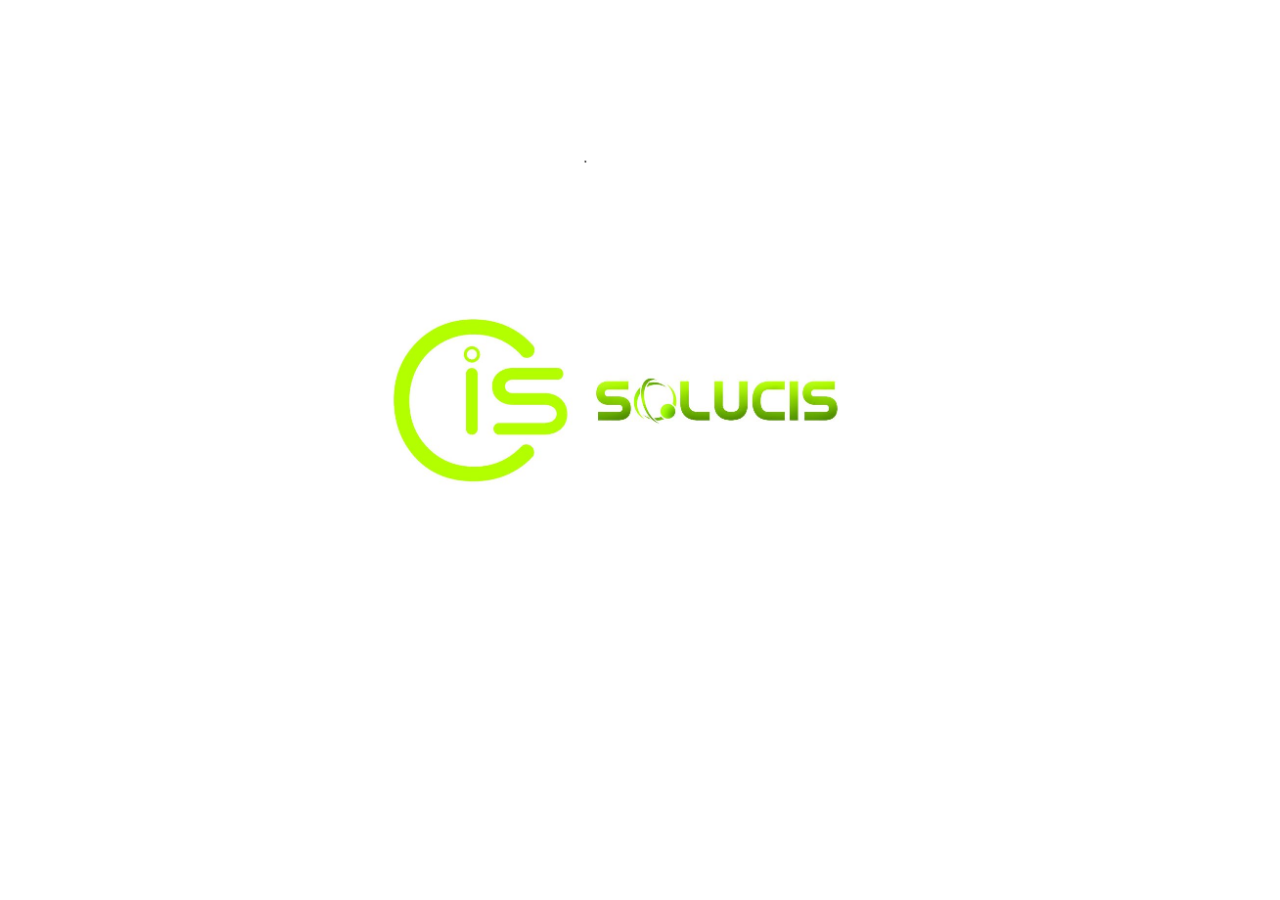
<file: example/index.html>
<!DOCTYPE html>
<html>
    <head>
        <meta charset="utf-8" />
        <meta name="format-detection" content="telephone=no" />
        <link rel="stylesheet" type="text/css" href="css/index.css" />
        <!--<script type="text/javascript" src="cordova.js"></script>-->
        <script type="text/javascript" src="js/index.js"></script>
		<link rel="stylesheet" href="resources/css/app.css" type="text/css" />
		<script id="microloader" type="text/javascript" src="touch/microloader/development.js"></script>
		<script type="text/javascript" src="http://maps.google.com/maps/api/js?sensor=true"></script>
		<script src="lib/pdf.js/pdf.js"></script>
		<script src="lib/pdf.js/compatibility.js"></script>
		<title>CMS</title>
    </head>
    <body id="rwf-body">
        <div id="fb-root" style="display: none"></div>
        <div id="splashLoader" style="background-color:white">
            <div id="loading">
                <!--<span class="loadTxt">Loading</span>-->
                <div class="x-loading-spinner"><span class="x-loading-top"></span><span class="x-loading-right"></span><span class="x-loading-bottom"></span><span class="x-loading-left"></span></div>
            </div>
        </div>
    </body>
</html>
</file>
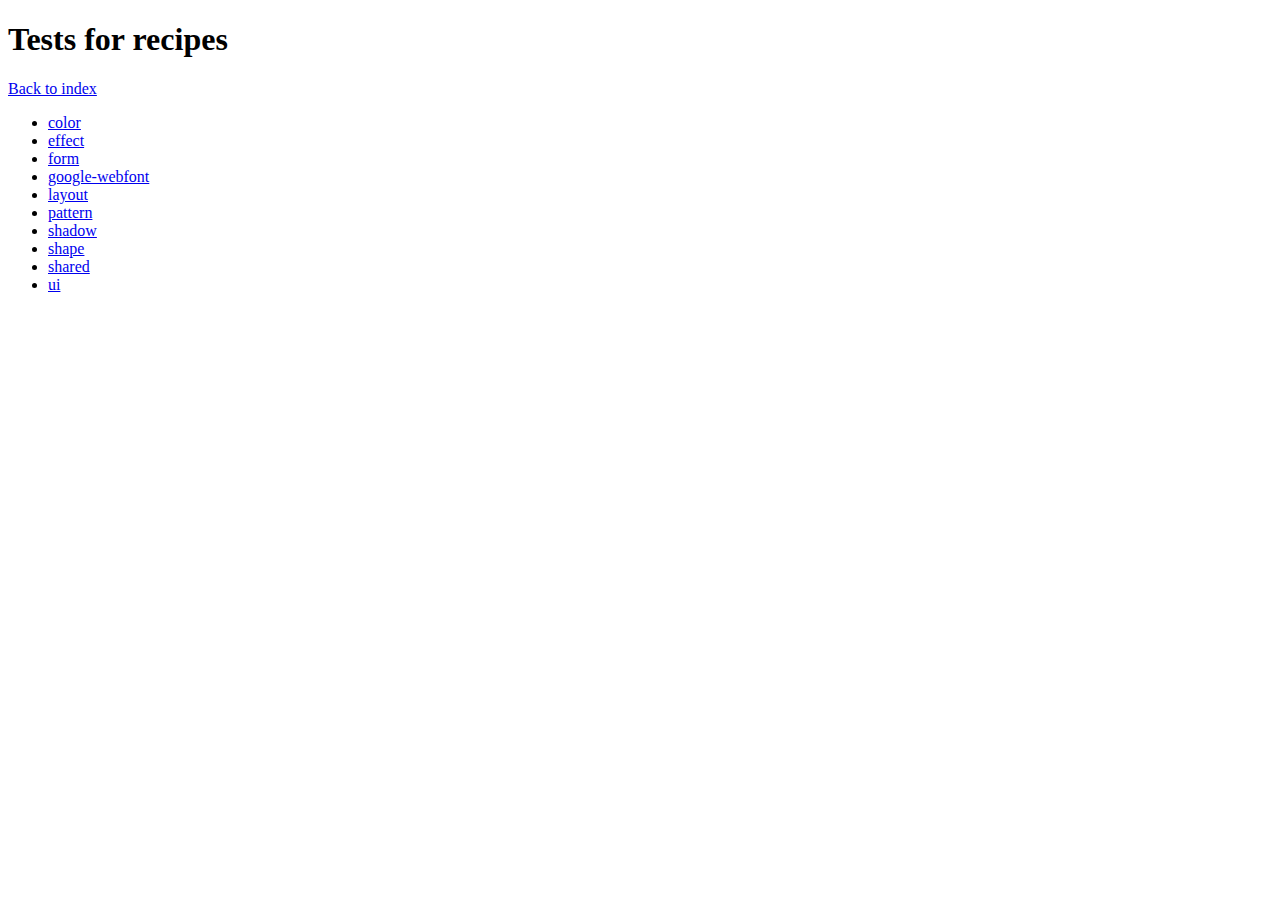
<file: example/touch/resources/themes/vendor/compass-recipes/tests/recipes/index.html>
<!doctype html>
<h1>Tests for recipes</h1>

<a href="../">Back to index</a>

<ul>
    <li><a href="color">color</a></li>
    <li><a href="effect">effect</a></li>
    <li><a href="form">form</a></li>
    <li><a href="google-webfont">google-webfont</a></li>
    <li><a href="layout">layout</a></li>
    <li><a href="pattern">pattern</a></li>
    <li><a href="shadow">shadow</a></li>
    <li><a href="shape">shape</a></li>
    <li><a href="shared">shared</a></li>
    <li><a href="ui">ui</a></li>
</ul>
</file>
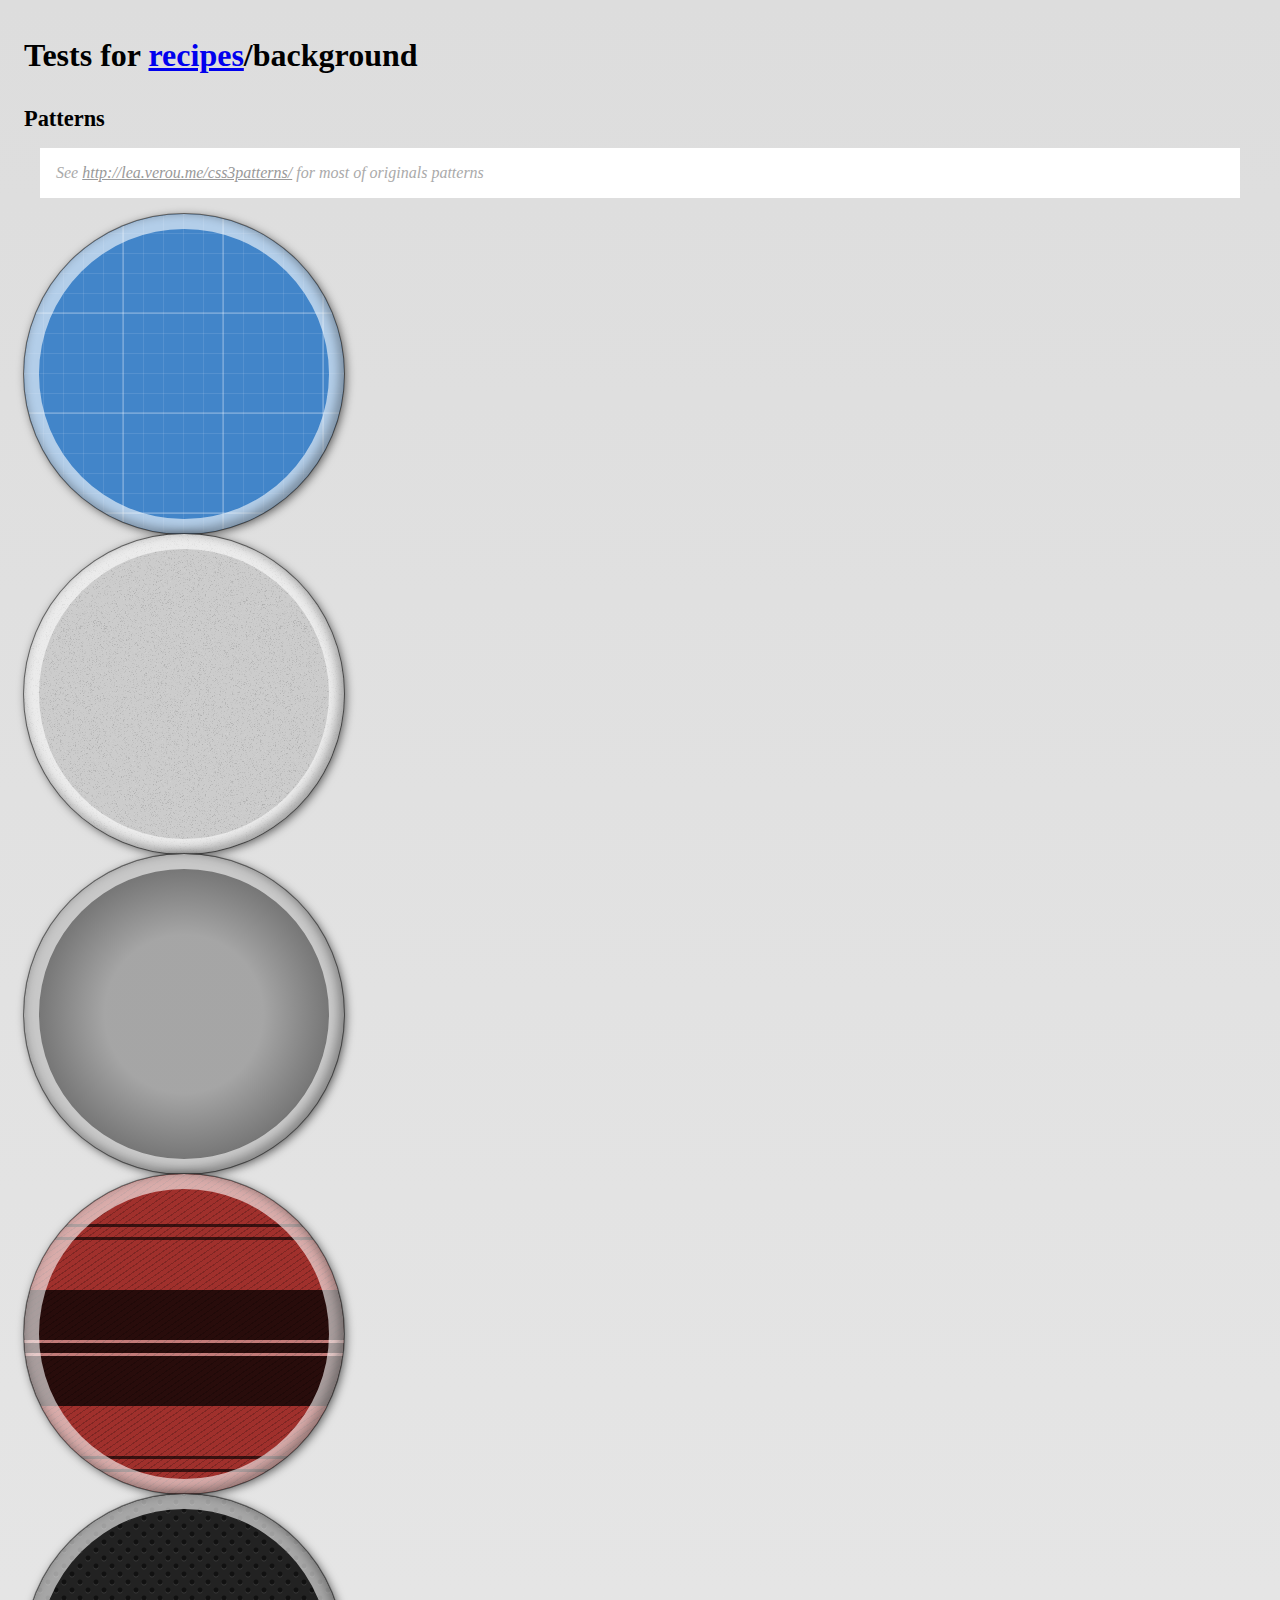
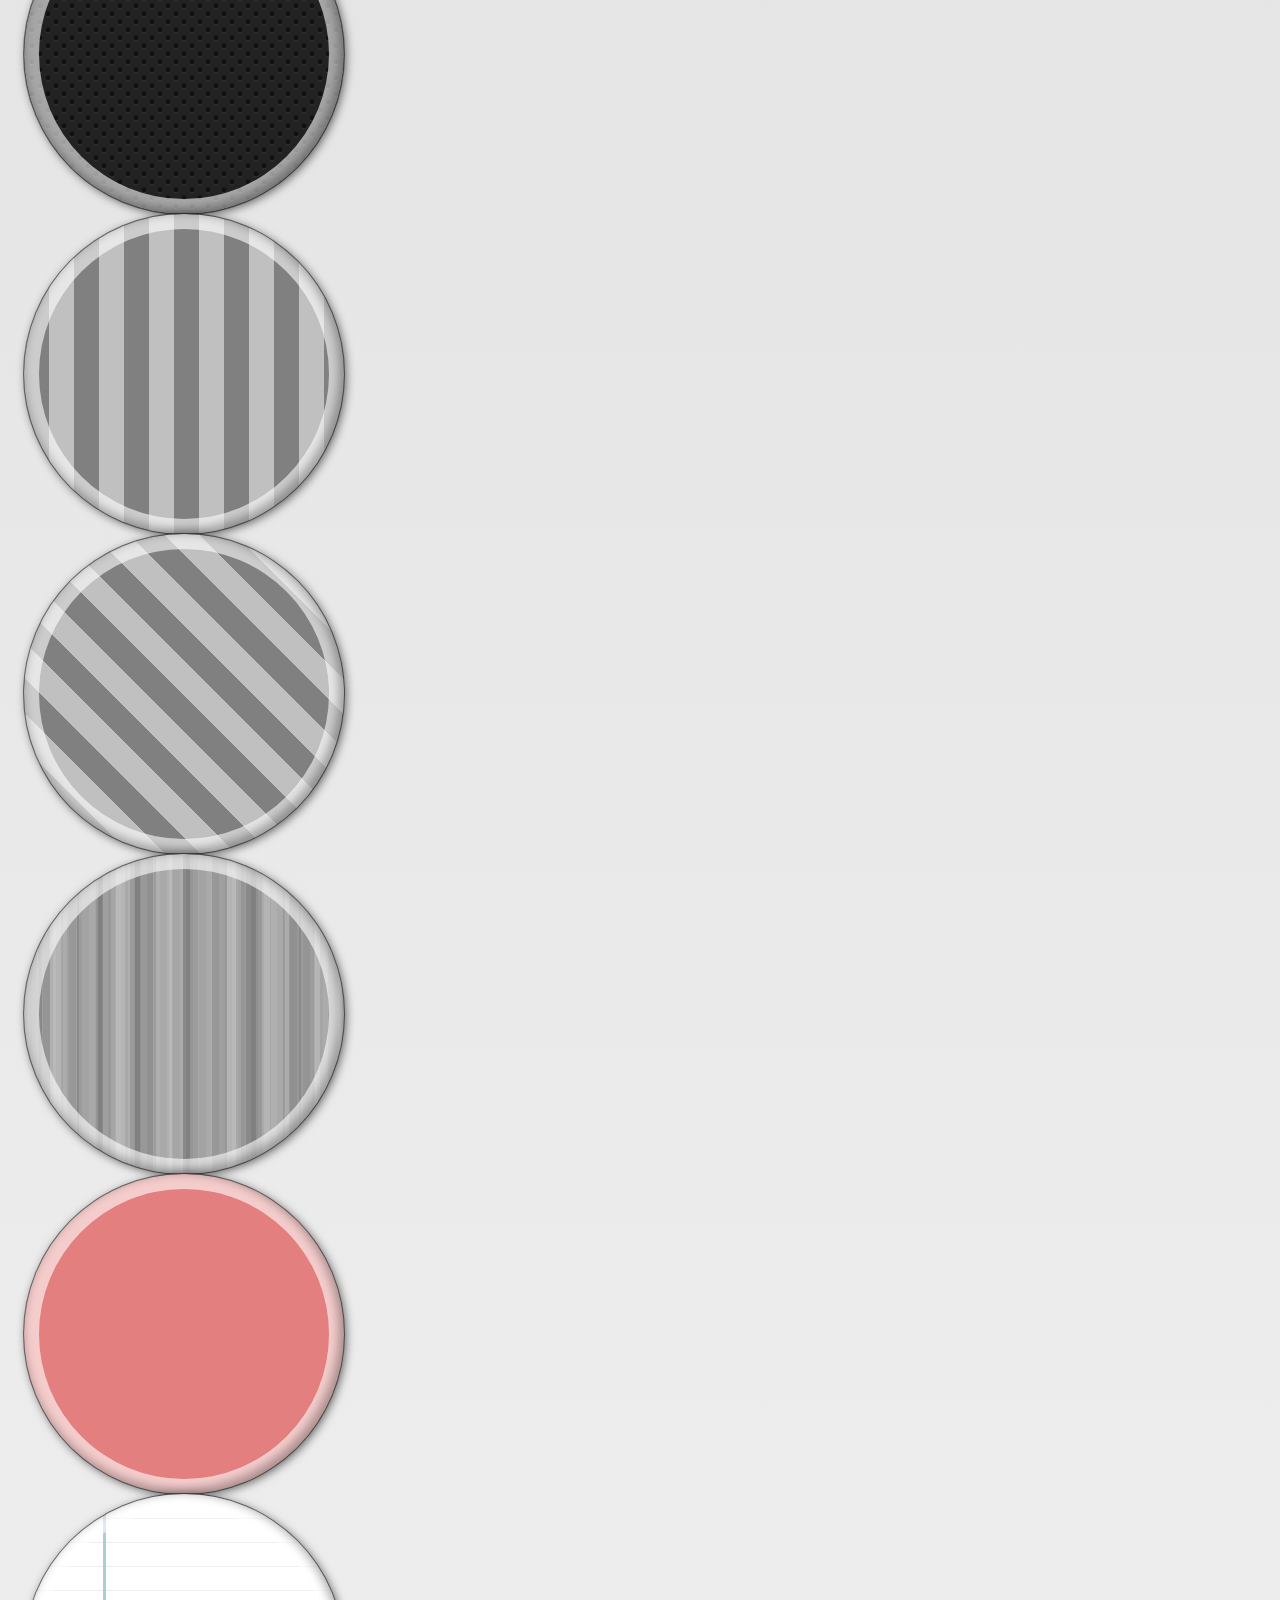
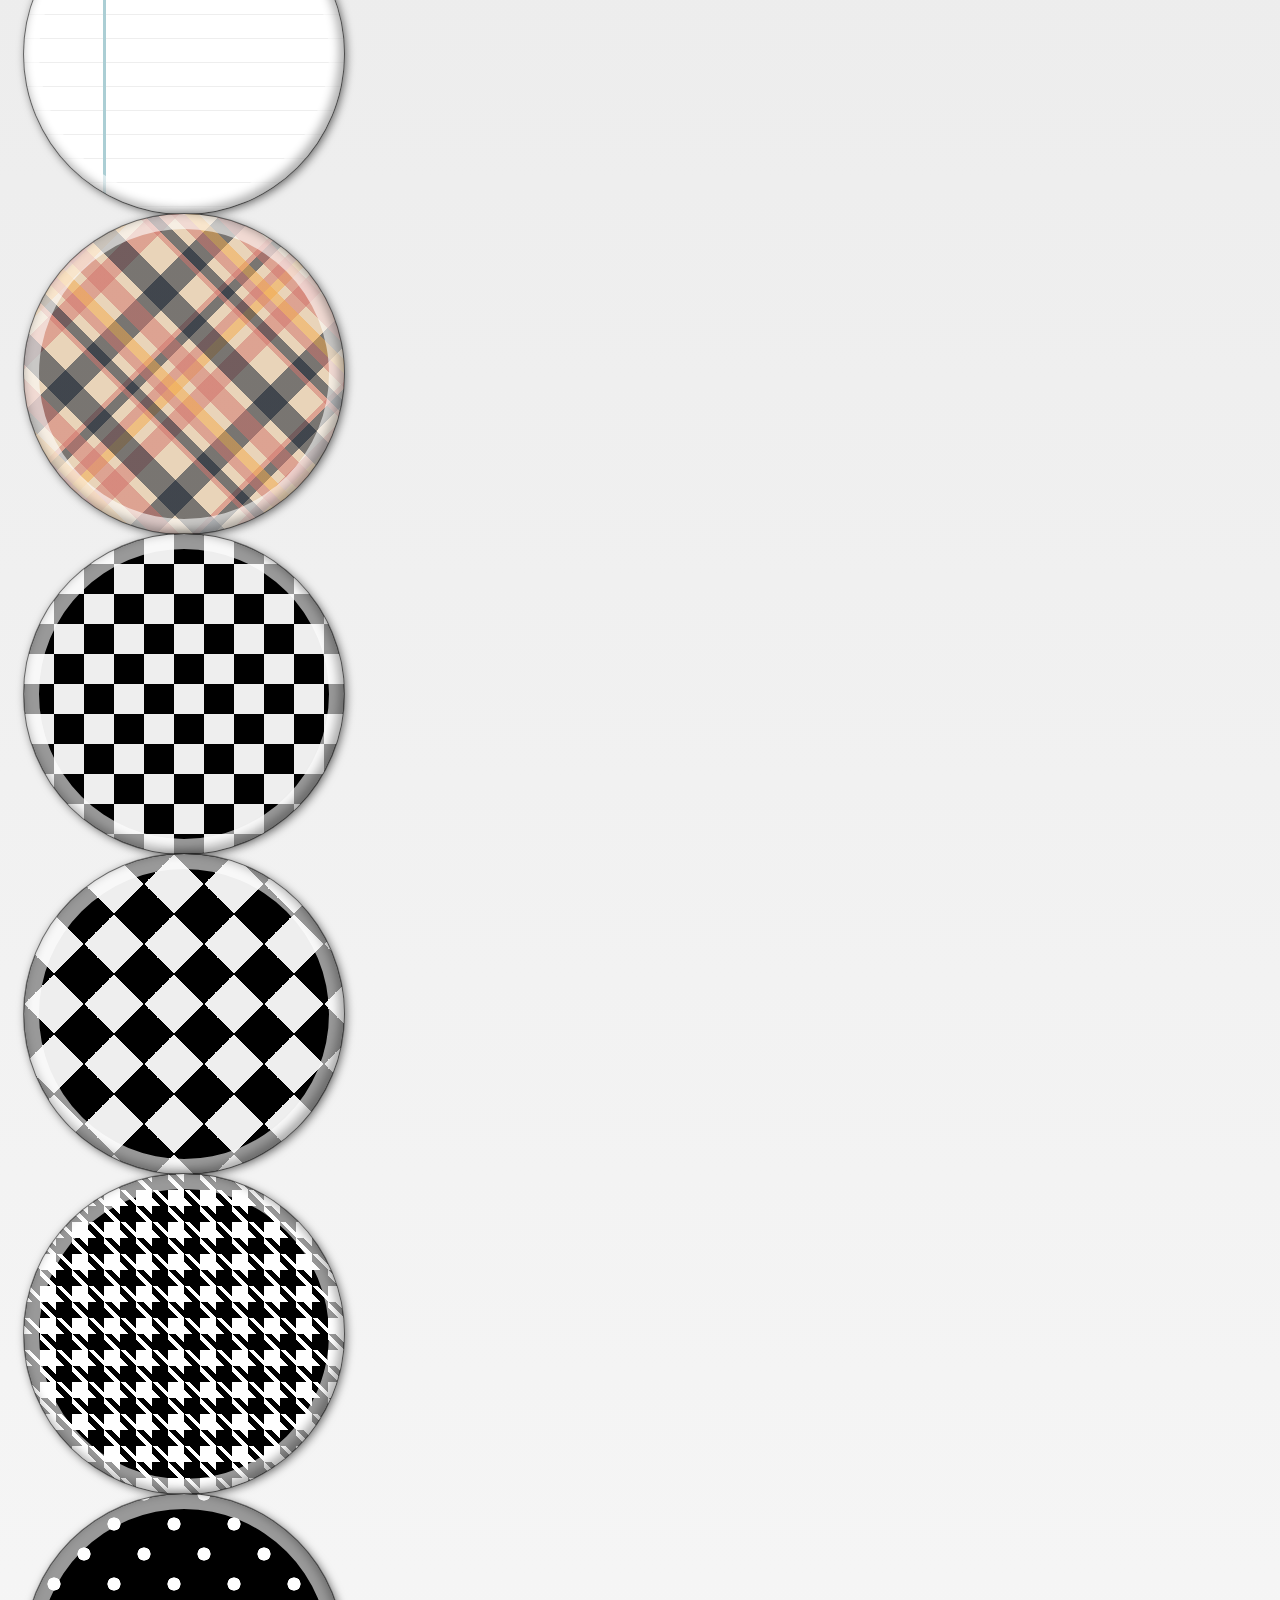
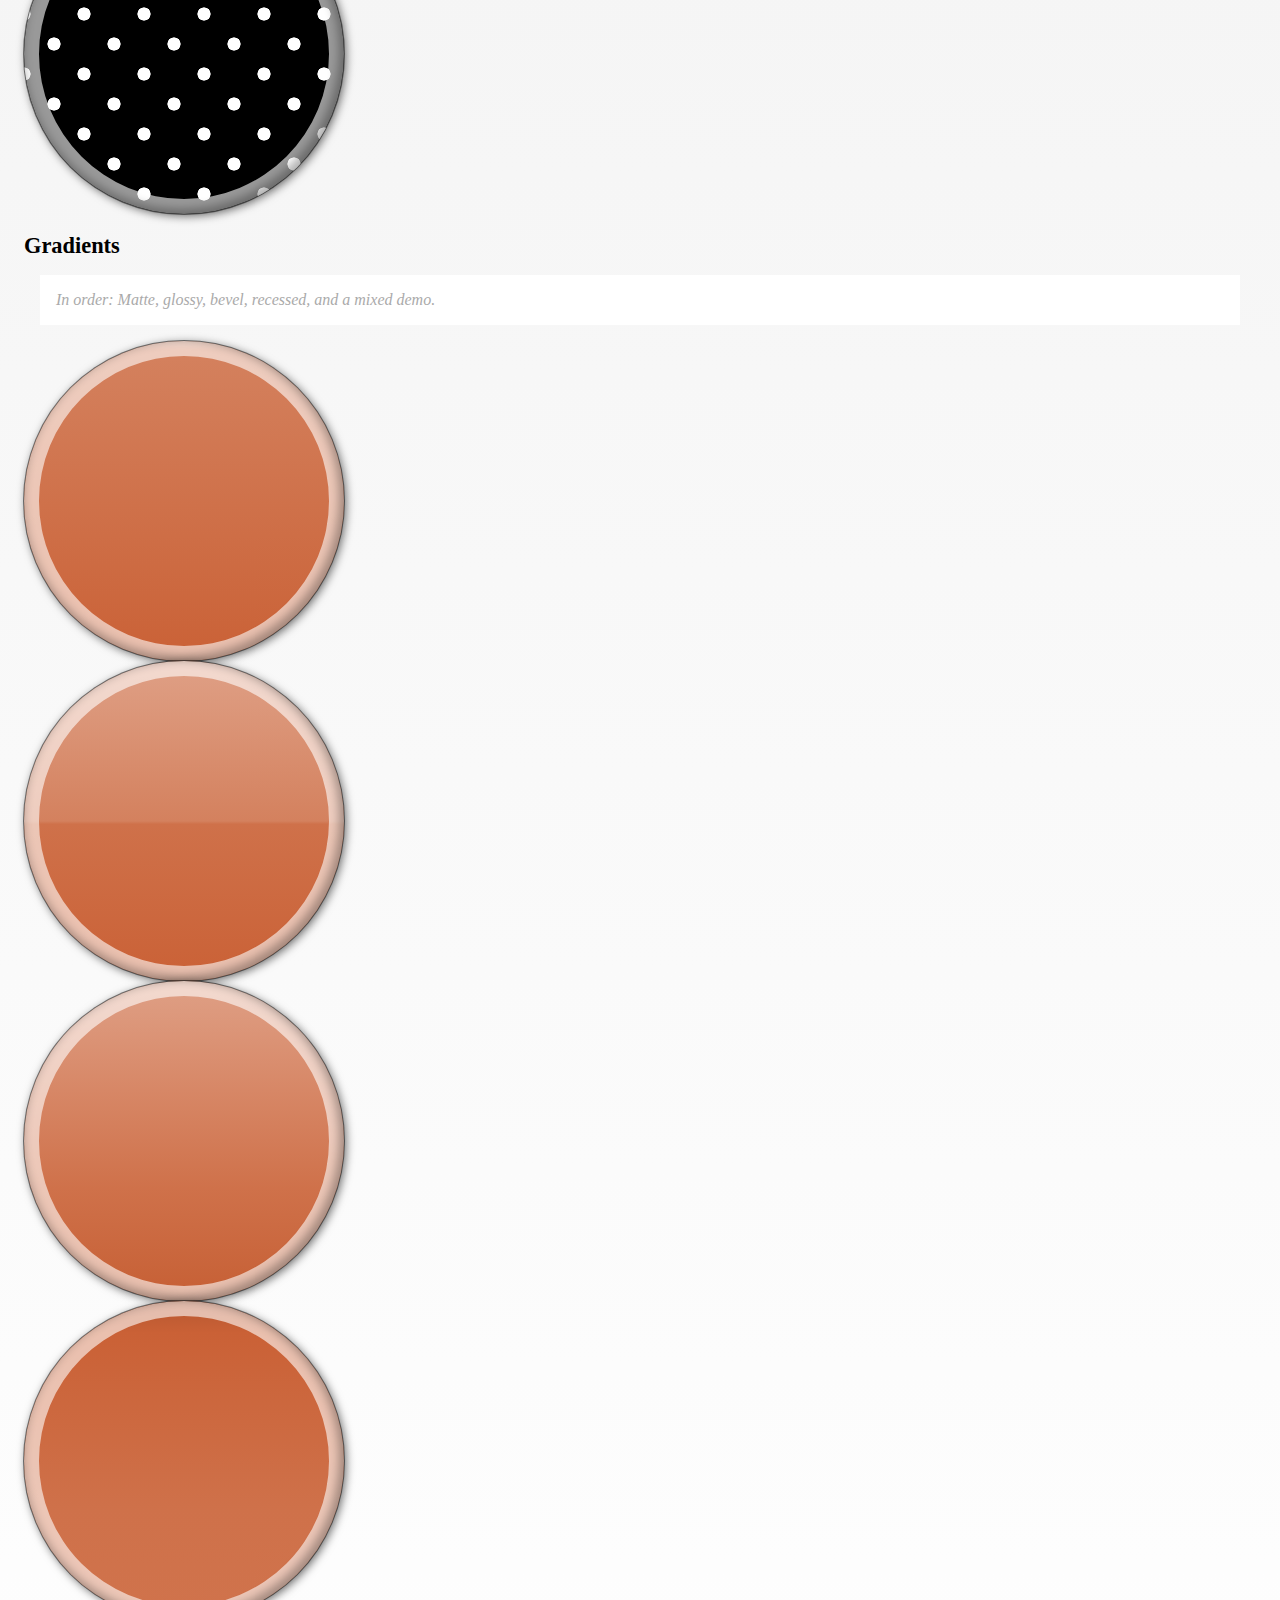
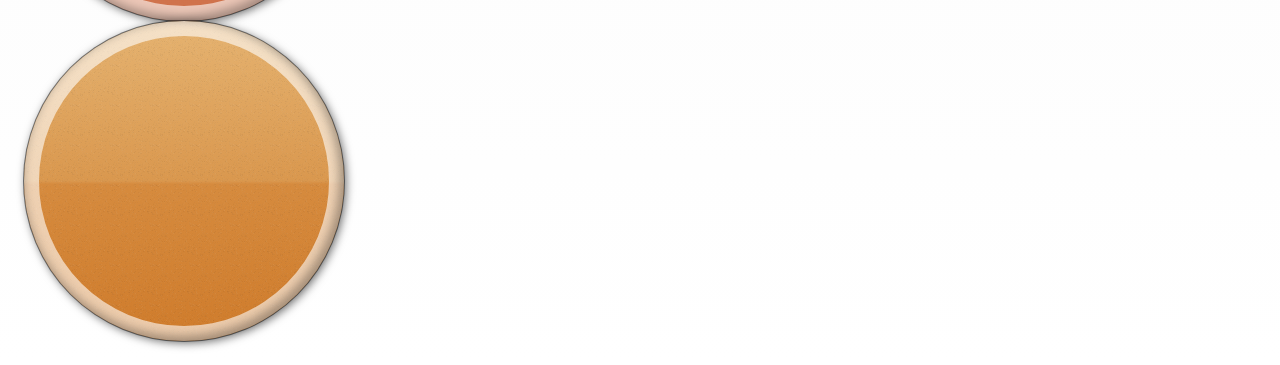
<file: example/touch/resources/themes/vendor/compass-recipes/tests/recipes/background/index.html>
<!doctype html>
<link rel="stylesheet" href="s.css" />
<h1>Tests for <a href="../">recipes</a>/background</h1>

<h2>Patterns</h2>

<p class="doc">
    See <a href="http://lea.verou.me/css3patterns/">http://lea.verou.me/css3patterns/</a> for most of originals patterns
</p>

<div class="background-blueprint-grid"></div>

<div class="background-noise"></div>

<div class="background-radial-overlay"></div>

<div class="background-tartan"></div>

<div class="background-carbon-fiber"></div>

<div class="background-horizontal-stripes"></div>

<div class="background-diagonal-stripes"></div>

<div class="background-stripes-cicada"></div>

<div class="background-tablecloth"></div>

<div class="background-lined-paper"></div>

<div class="background-madras"></div>

<div class="background-checkerboard"></div>

<div class="background-checkerboard-diagonal"></div>

<div class="background-houndstooth"></div>

<div class="background-polka-dot"></div>

<h2>Gradients</h2>

<p class="doc">
    In order: Matte, glossy, bevel, recessed, and a mixed demo.
</p>

<div class="background-matte"></div>

<div class="background-glossy"></div>

<div class="background-bevel"></div>

<div class="background-recessed"></div>

<div class="background-mixed"></div>
</file>
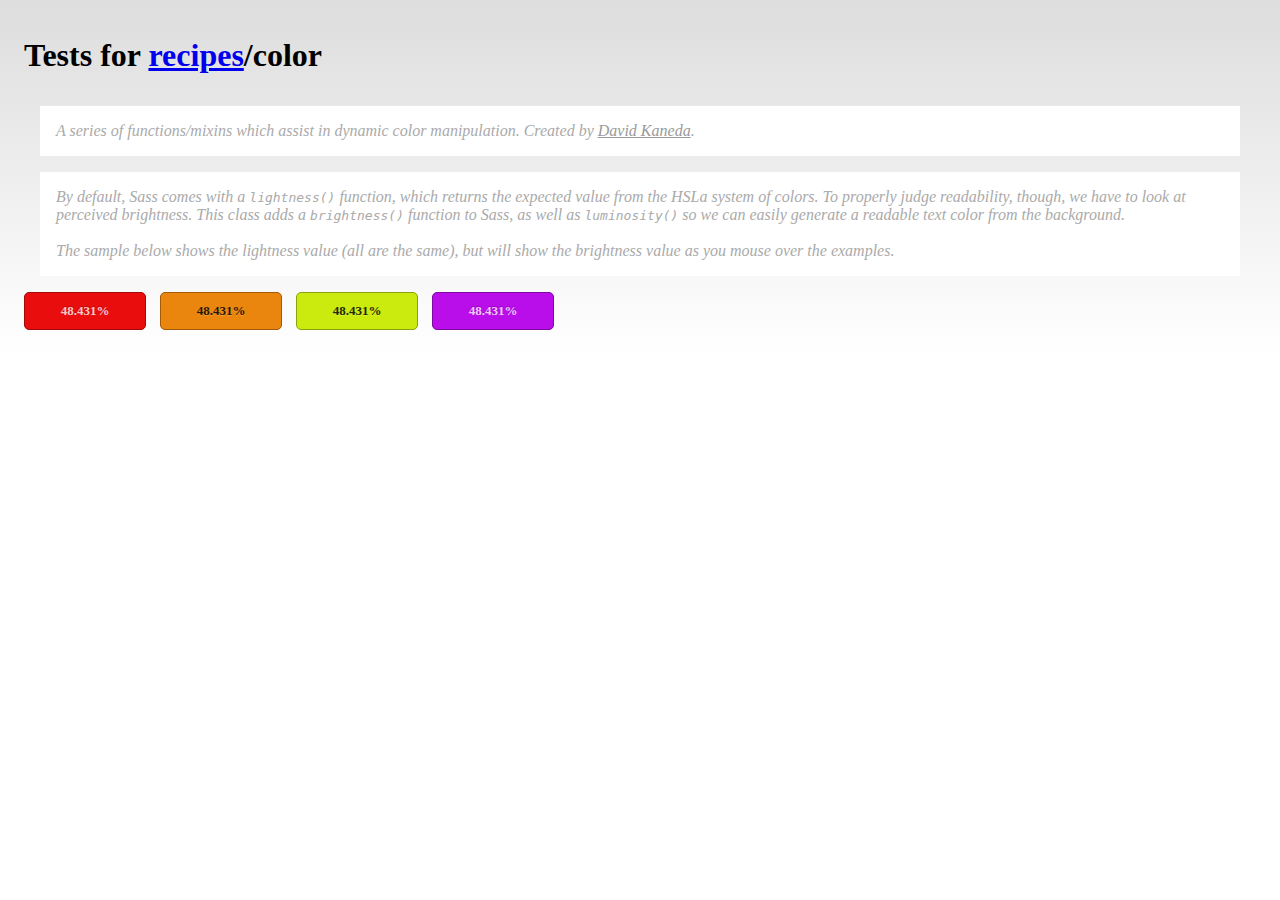
<file: example/touch/resources/themes/vendor/compass-recipes/tests/recipes/color/index.html>
<!doctype html>
<link rel="stylesheet" href="s.css" />
<h1>Tests for <a href="../">recipes</a>/color</h1>

<p class="doc">
    A series of functions/mixins which assist in dynamic color manipulation.
    Created by <a href="http://www.davidkaneda.com">David Kaneda</a>.
</p>

<p class="doc">
    By default, Sass comes with a <code>lightness()</code> function, which returns the expected value from the HSLa system of colors. To properly judge readability, though, we have to look at perceived brightness. This class adds a <code>brightness()</code> function to Sass, as well as <code>luminosity()</code> so we can easily generate a readable text color from the background.<br><br>

    The sample below shows the lightness value (all are the same), but will show the brightness value as you mouse over the examples.
</p>

<div class="swatch1"></div>

<div class="swatch2"></div>

<div class="swatch3"></div>

<div class="swatch4"></div>

<div class="swatch5"></div>
</file>
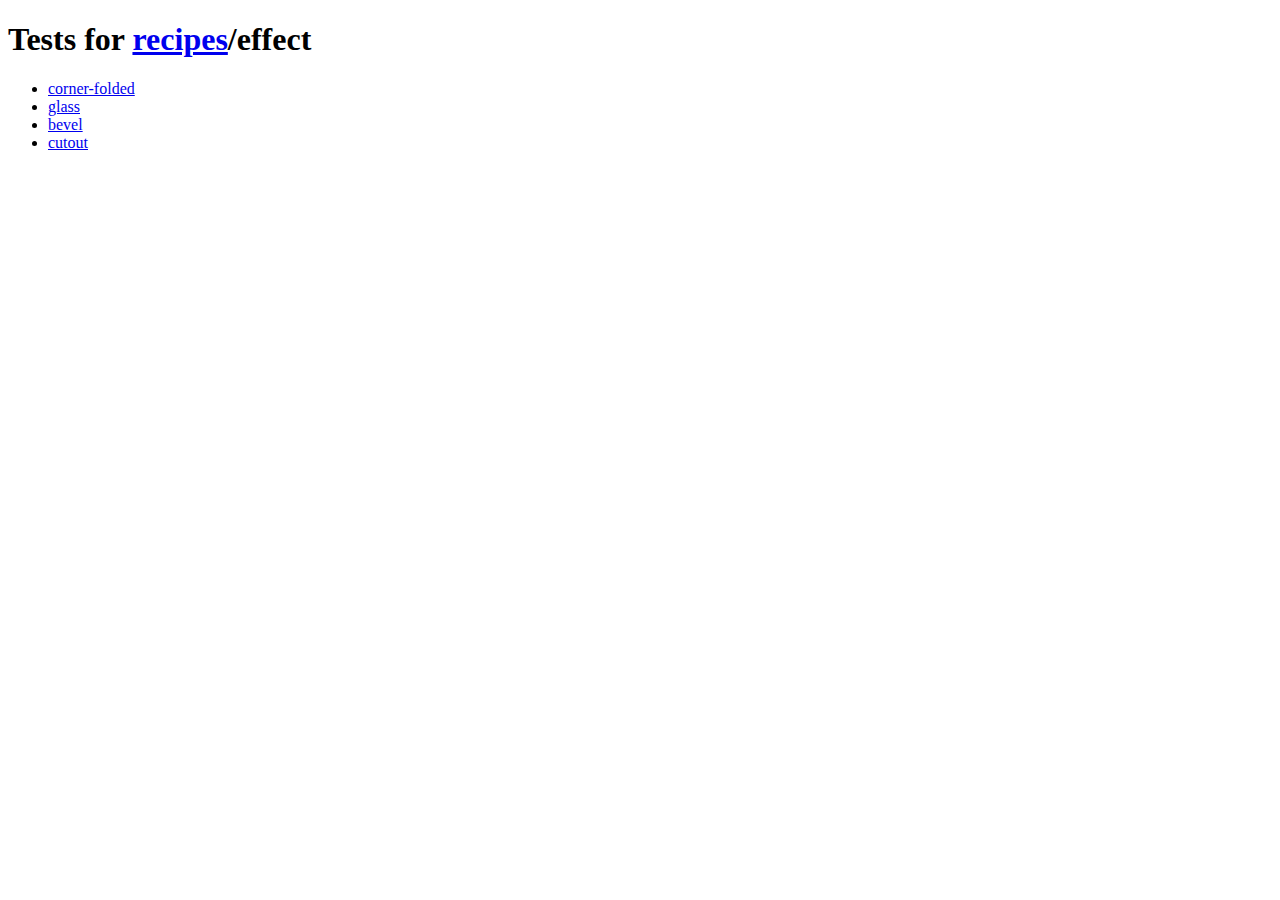
<file: example/touch/resources/themes/vendor/compass-recipes/tests/recipes/effect/index.html>
<!doctype html>
<h1>Tests for <a href="../">recipes</a>/effect</h1>

<ul>
    <li><a href="corner-folded">corner-folded</a></li>
    <li><a href="glass">glass</a></li>
    <li><a href="bevel">bevel</a></li>
    <li><a href="cutout">cutout</a></li>

</ul>
</file>
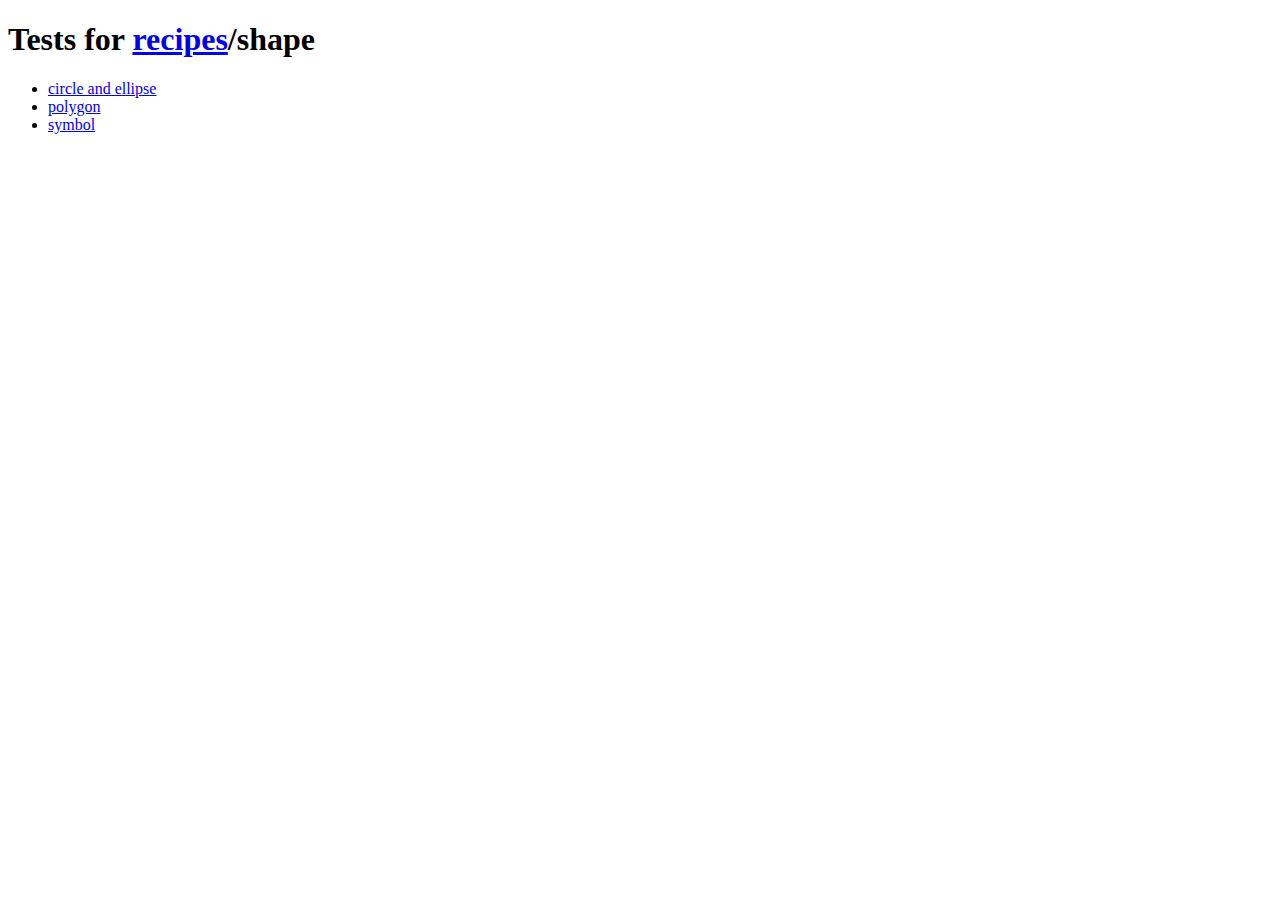
<file: example/touch/resources/themes/vendor/compass-recipes/tests/recipes/shape/index.html>
<!doctype html>
<h1>Tests for <a href="../">recipes</a>/shape</h1>

<ul>
    <li><a href="ellipse">circle and ellipse</a></li>
    <li><a href="polygon">polygon</a></li>
    <li><a href="symbol">symbol</a></li>
</ul>
</file>
<file: example/resources/css/app.css>
body,div,dl,dt,dd,ul,ol,li,h1,h2,h3,h4,h5,h6,pre,code,form,fieldset,legend,input,textarea,p,blockquote,th,td{margin:0;padding:0}table{border-collapse:collapse;border-spacing:0}fieldset,img{border:0}address,caption,cite,code,dfn,em,strong,th,var{font-style:normal;font-weight:normal}li{list-style:none}caption,th{text-align:left}h1,h2,h3,h4,h5,h6{font-size:100%;font-weight:normal}q:before,q:after{content:""}abbr,acronym{border:0;font-variant:normal}sup{vertical-align:text-top}sub{vertical-align:text-bottom}input,textarea,select{font-family:inherit;font-size:inherit;font-weight:inherit}*:focus{outline:none}html,body{font-family:Helvetica,sans-serif;font-weight:normal;position:relative;-webkit-text-size-adjust:none}body.x-desktop{overflow:hidden}*,*:after,*:before{-webkit-box-sizing:border-box;box-sizing:border-box;-webkit-tap-highlight-color:rgba(0,0,0,0);-webkit-user-select:none;-webkit-touch-callout:none;-webkit-user-drag:none}.x-ios.x-tablet .x-landscape *{-webkit-text-stroke:1px transparent}body{font-size:104%}body.x-android.x-phone{font-size:116%}body.x-android.x-phone.x-silk{font-size:130%}body.x-ios.x-phone{font-size:114%}body.x-desktop{font-size:114%}input,textarea{-webkit-user-select:text}.x-hidden-visibility{visibility:hidden !important}.x-hidden-display,.x-field-hidden{display:none !important}.x-hidden-offsets{position:absolute !important;left:-10000em;top:-10000em;visibility:hidden}.x-fullscreen{position:absolute !important}.x-desktop .x-body-stretcher{margin-bottom:0px}.x-mask{position:absolute;top:0;left:0;bottom:0;right:0;height:100%;z-index:10;display:-webkit-box;display:box;-webkit-box-align:center;box-align:center;-webkit-box-pack:center;box-pack:center;background:rgba(0,0,0,0.3) center center no-repeat}.x-mask.x-mask-gray{background-color:rgba(0,0,0,0.5)}.x-mask.x-mask-transparent{background-color:transparent}.x-mask .x-mask-inner{position:relative;background:rgba(0,0,0,0.25);color:#fff;text-align:center;padding:.4em;font-size:.95em;font-weight:bold;-webkit-border-radius:0.5em;border-radius:0.5em}.x-mask .x-loading-spinner-outer{display:-webkit-box;display:box;-webkit-box-orient:vertical;box-orient:vertical;-webkit-box-align:center;box-align:center;-webkit-box-pack:center;box-pack:center;width:100%;min-width:8.5em;height:8.5em}.x-mask.x-indicator-hidden .x-mask-inner{padding-bottom:0 !important}.x-mask.x-indicator-hidden .x-loading-spinner-outer{display:none}.x-mask.x-indicator-hidden .x-mask-message{position:relative;bottom:.25em}.x-mask .x-mask-message{position:absolute;bottom:1.7em;text-shadow:rgba(0,0,0,0.5) 0 -0.08em 0;-webkit-box-flex:0 !important;max-width:13em;min-width:8.5em}.x-mask.x-has-message .x-mask-inner{padding-bottom:2em}.x-mask.x-has-message .x-loading-spinner-outer{height:7.5em}.x-draggable{z-index:1}.x-dragging{opacity:0.7}.x-panel-list{background-color:#ece5e5}.x-html{-webkit-user-select:auto;-webkit-touch-callout:inherit;line-height:1.5;color:#333;font-size:.8em;padding:1.2em}.x-html body{line-height:1.5;font-family:"Helvetica Neue",Arial,Helvetica,sans-serif;color:#333;font-size:75%}.x-html h1,.x-html h2,.x-html h3,.x-html h4,.x-html h5,.x-html h6{font-weight:normal;color:#222}.x-html h1 img,.x-html h2 img,.x-html h3 img,.x-html h4 img,.x-html h5 img,.x-html h6 img{margin:0}.x-html h1{font-size:3em;line-height:1;margin-bottom:0.50em}.x-html h2{font-size:2em;margin-bottom:0.75em}.x-html h3{font-size:1.5em;line-height:1;margin-bottom:1.00em}.x-html h4{font-size:1.2em;line-height:1.25;margin-bottom:1.25em}.x-html h5{font-size:1em;font-weight:bold;margin-bottom:1.50em}.x-html h6{font-size:1em;font-weight:bold}.x-html p{margin:0 0 1.5em}.x-html p .left{display:inline;float:left;margin:1.5em 1.5em 1.5em 0;padding:0}.x-html p .right{display:inline;float:right;margin:1.5em 0 1.5em 1.5em;padding:0}.x-html a{text-decoration:underline;color:#06c}.x-html a:visited{color:#004c99}.x-html a:focus{color:#09f}.x-html a:hover{color:#09f}.x-html a:active{color:#bf00ff}.x-html blockquote{margin:1.5em;color:#666;font-style:italic}.x-html strong,.x-html dfn{font-weight:bold}.x-html em,.x-html dfn{font-style:italic}.x-html sup,.x-html sub{line-height:0}.x-html abbr,.x-html acronym{border-bottom:1px dotted #666666}.x-html address{margin:0 0 1.5em;font-style:italic}.x-html del{color:#666}.x-html pre{margin:1.5em 0;white-space:pre}.x-html pre,.x-html code,.x-html tt{font:1em "andale mono","lucida console",monospace;line-height:1.5}.x-html li ul,.x-html li ol{margin:0}.x-html ul,.x-html ol{margin:0 1.5em 1.5em 0;padding-left:1.5em}.x-html ul{list-style-type:disc}.x-html ol{list-style-type:decimal}.x-html dl{margin:0 0 1.5em 0}.x-html dl dt{font-weight:bold}.x-html dd{margin-left:1.5em}.x-html table{margin-bottom:1.4em;width:100%}.x-html th{font-weight:bold}.x-html thead th{background:#c3d9ff}.x-html th,.x-html td,.x-html caption{padding:4px 10px 4px 5px}.x-html table.striped tr:nth-child(even) td,.x-html table tr.even td{background:#e5ecf9}.x-html tfoot{font-style:italic}.x-html caption{background:#eee}.x-html .quiet{color:#666}.x-html .loud{color:#111}.x-html ul li{list-style-type:circle}.x-html ol li{list-style-type:decimal}.x-video{background-color:#000}.x-sortable .x-dragging{opacity:1;z-index:5}.x-layout-card-item{background:#eee}.x-map{background-color:#edeae2}.x-map *{-webkit-box-sizing:content-box;box-sizing:content-box}.x-mask-map{background:transparent !important}.x-map-container{position:absolute !important;top:0;left:0;right:0;bottom:0}.x-img.x-img-image{text-align:center}.x-img.x-img-image img{width:auto;height:100%}.x-img.x-img-background{background-repeat:no-repeat;background-position:center;background-size:auto 100%}.x-video{height:100%;width:100%}.x-video>*{height:100%;width:100%;position:absolute}.x-video-ghost{-webkit-background-size:100% auto;background:#000 url() center center no-repeat}audio{width:100%}.x-panel,.x-msgbox,.x-panel-body{position:relative}.x-panel.x-floating,.x-msgbox,.x-form.x-floating{padding:6px;-webkit-border-radius:0.3em;border-radius:0.3em;-webkit-box-shadow:rgba(0,0,0,0.8) 0 0.2em 0.6em;box-shadow:rgba(0,0,0,0.8) 0 0.2em 0.6em;background-image:none;background-color:#030303}.x-panel.x-floating.x-floating-light,.x-msgbox.x-floating-light,.x-form.x-floating.x-floating-light{background-image:none;background-color:dimgrey}.x-panel.x-floating .x-panel-inner,.x-panel.x-floating>.x-body,.x-msgbox .x-panel-inner,.x-msgbox>.x-body,.x-form.x-floating .x-panel-inner,.x-form.x-floating>.x-body{z-index:1;background-color:#fff;-webkit-border-radius:0.3em;border-radius:0.3em}.x-panel.x-floating>.x-dock,.x-msgbox>.x-dock,.x-form.x-floating>.x-dock{z-index:1}.x-panel.x-floating>.x-dock.x-sized,.x-msgbox>.x-dock.x-sized,.x-form.x-floating>.x-dock.x-sized{margin:6px}.x-anchor{position:absolute;overflow:hidden}.x-anchor.x-anchor-top{margin-top:-0.68em;margin-left:-0.8155em;width:1.631em;height:0.7em;-webkit-mask:0 0 url('[data-uri]') no-repeat;-webkit-mask-size:1.631em 0.7em;background-color:#030303}.x-anchor.x-anchor-bottom{margin-left:-0.8155em;width:1.631em;height:0.7em;-webkit-mask:0 0 url('[data-uri]') no-repeat;-webkit-mask-size:1.631em 0.7em;background-color:#030303}.x-anchor.x-anchor-left{margin-left:-0.6655em;margin-top:-0.35em;height:1.631em;width:0.7em;-webkit-mask:0 0 url('[data-uri]') no-repeat;-webkit-mask-size:0.7em 1.631em;background-color:#030303}.x-anchor.x-anchor-right{margin-top:-0.35em;height:1.631em;width:0.7em;-webkit-mask:0 0 url('[data-uri]') no-repeat;-webkit-mask-size:0.7em 1.631em;background-color:#030303}.x-floating.x-panel-light:after{background-color:dimgrey}.x-button{-webkit-background-clip:padding;background-clip:padding-box;-webkit-border-radius:0.4em;border-radius:0.4em;display:-webkit-box;display:box;-webkit-box-align:center;box-align:center;min-height:1.8em;padding:.3em .6em;position:relative;overflow:hidden;-webkit-user-select:none;z-index:1}.x-button,.x-toolbar .x-button{border:1px solid #999;border-top-color:#a6a6a6;color:#000}.x-button.x-button-back:before,.x-button.x-button-forward:before,.x-toolbar .x-button.x-button-back:before,.x-toolbar .x-button.x-button-forward:before{background:#999}.x-button,.x-button.x-button-back:after,.x-button.x-button-forward:after,.x-toolbar .x-button,.x-toolbar .x-button.x-button-back:after,.x-toolbar .x-button.x-button-forward:after{background-image:none;background-color:#ccc;background-image:-webkit-gradient(linear, 50% 0%, 50% 100%, color-stop(0%, #f2f2f2), color-stop(3%, #d9d9d9), color-stop(100%, #bfbfbf));background-image:-webkit-linear-gradient(top, #f2f2f2,#d9d9d9 3%,#bfbfbf);background-image:linear-gradient(top, #f2f2f2,#d9d9d9 3%,#bfbfbf)}.x-button .x-button-icon.x-icon-mask,.x-toolbar .x-button .x-button-icon.x-icon-mask{background-image:none;background-color:#000;background-image:-webkit-gradient(linear, 50% 0%, 50% 100%, color-stop(0%, #262626), color-stop(3%, #0d0d0d), color-stop(100%, #000000));background-image:-webkit-linear-gradient(top, #262626,#0d0d0d 3%,#000000);background-image:linear-gradient(top, #262626,#0d0d0d 3%,#000000)}.x-button.x-button-pressing,.x-button.x-button-pressing:after,.x-button.x-button-pressed,.x-button.x-button-pressed:after,.x-button.x-button-active,.x-button.x-button-active:after,.x-toolbar .x-button.x-button-pressing,.x-toolbar .x-button.x-button-pressing:after,.x-toolbar .x-button.x-button-pressed,.x-toolbar .x-button.x-button-pressed:after,.x-toolbar .x-button.x-button-active,.x-toolbar .x-button.x-button-active:after{background-image:none;background-color:#c4c4c4;background-image:-webkit-gradient(linear, 50% 0%, 50% 100%, color-stop(0%, #ababab), color-stop(10%, #b8b8b8), color-stop(65%, #c4c4c4), color-stop(100%, #c6c6c6));background-image:-webkit-linear-gradient(top, #ababab,#b8b8b8 10%,#c4c4c4 65%,#c6c6c6);background-image:linear-gradient(top, #ababab,#b8b8b8 10%,#c4c4c4 65%,#c6c6c6)}.x-button .x-button-icon{width:2.1em;height:2.1em;background-repeat:no-repeat;background-position:center;display:block}.x-button .x-button-icon.x-icon-mask{width:1.1em;height:1.1em;-webkit-mask-size:1.1em}.x-button.x-item-disabled .x-button-label,.x-button.x-item-disabled .x-hasbadge .x-badge,.x-hasbadge .x-button.x-item-disabled .x-badge,.x-button.x-item-disabled .x-button-icon{opacity:.5}.x-button-round,.x-button.x-button-action-round,.x-button.x-button-confirm-round,.x-button.x-button-decline-round{-webkit-border-radius:0.9em;border-radius:0.9em}.x-iconalign-left,.x-icon-align-right{-webkit-box-orient:horizontal;box-orient:horizontal}.x-iconalign-top,.x-iconalign-bottom{-webkit-box-orient:vertical;box-orient:vertical}.x-iconalign-bottom,.x-iconalign-right{-webkit-box-direction:reverse;box-direction:reverse}.x-iconalign-center{-webkit-box-pack:center;box-pack:center}.x-iconalign-left .x-button-label,.x-iconalign-left .x-hasbadge .x-badge,.x-hasbadge .x-iconalign-left .x-badge{margin-left:0.3em}.x-iconalign-right .x-button-label,.x-iconalign-right .x-hasbadge .x-badge,.x-hasbadge .x-iconalign-right .x-badge{margin-right:0.3em}.x-iconalign-top .x-button-label,.x-iconalign-top .x-hasbadge .x-badge,.x-hasbadge .x-iconalign-top .x-badge{margin-top:0.3em}.x-iconalign-bottom .x-button-label,.x-iconalign-bottom .x-hasbadge .x-badge,.x-hasbadge .x-iconalign-bottom .x-badge{margin-bottom:0.3em}.x-button-label,.x-hasbadge .x-badge{-webkit-box-flex:1;box-flex:1;-webkit-box-align:center;box-align:center;white-space:nowrap;text-overflow:ellipsis;text-align:center;font-weight:bold;line-height:1.2em;display:block;overflow:hidden}.x-toolbar .x-button{margin:0 .2em;padding:.3em .6em}.x-toolbar .x-button .x-button-label,.x-toolbar .x-button .x-hasbadge .x-badge,.x-hasbadge .x-toolbar .x-button .x-badge{font-size:.7em}.x-toolbar .x-button .x-button-label,.x-toolbar .x-button .x-hasbadge .x-badge,.x-hasbadge .x-toolbar .x-button .x-badge,.x-toolbar .x-button .x-hasbadge .x-badge{line-height:1.6em}.x-button-small,.x-button.x-button-action-small,.x-button.x-button-confirm-small,.x-button.x-button-decline-small,.x-toolbar .x-button-small,.x-toolbar .x-button.x-button-action-small,.x-toolbar .x-button.x-button-confirm-small,.x-toolbar .x-button.x-button-decline-small{-webkit-border-radius:0.3em;border-radius:0.3em;padding:.2em .4em;min-height:0}.x-button-small .x-button-label,.x-button.x-button-action-small .x-button-label,.x-button.x-button-confirm-small .x-button-label,.x-button.x-button-decline-small .x-button-label,.x-button-small .x-hasbadge .x-badge,.x-hasbadge .x-button-small .x-badge,.x-button.x-button-action-small .x-hasbadge .x-badge,.x-hasbadge .x-button.x-button-action-small .x-badge,.x-button.x-button-confirm-small .x-hasbadge .x-badge,.x-hasbadge .x-button.x-button-confirm-small .x-badge,.x-button.x-button-decline-small .x-hasbadge .x-badge,.x-hasbadge .x-button.x-button-decline-small .x-badge,.x-toolbar .x-button-small .x-button-label,.x-toolbar .x-button.x-button-action-small .x-button-label,.x-toolbar .x-button.x-button-confirm-small .x-button-label,.x-toolbar .x-button.x-button-decline-small .x-button-label,.x-toolbar .x-button-small .x-hasbadge .x-badge,.x-hasbadge .x-toolbar .x-button-small .x-badge,.x-toolbar .x-button.x-button-action-small .x-hasbadge .x-badge,.x-hasbadge .x-toolbar .x-button.x-button-action-small .x-badge,.x-toolbar .x-button.x-button-confirm-small .x-hasbadge .x-badge,.x-hasbadge .x-toolbar .x-button.x-button-confirm-small .x-badge,.x-toolbar .x-button.x-button-decline-small .x-hasbadge .x-badge,.x-hasbadge .x-toolbar .x-button.x-button-decline-small .x-badge{font-size:.6em}.x-button-small .x-button-icon,.x-button.x-button-action-small .x-button-icon,.x-button.x-button-confirm-small .x-button-icon,.x-button.x-button-decline-small .x-button-icon,.x-toolbar .x-button-small .x-button-icon,.x-toolbar .x-button.x-button-action-small .x-button-icon,.x-toolbar .x-button.x-button-confirm-small .x-button-icon,.x-toolbar .x-button.x-button-decline-small .x-button-icon{width:.75em;height:.75em}.x-button-small .x-button-icon.x-icon-mask,.x-button.x-button-action-small .x-button-icon.x-icon-mask,.x-button.x-button-confirm-small .x-button-icon.x-icon-mask,.x-button.x-button-decline-small .x-button-icon.x-icon-mask,.x-toolbar .x-button-small .x-button-icon.x-icon-mask,.x-toolbar .x-button.x-button-action-small .x-button-icon.x-icon-mask,.x-toolbar .x-button.x-button-confirm-small .x-button-icon.x-icon-mask,.x-toolbar .x-button.x-button-decline-small .x-button-icon.x-icon-mask{-webkit-mask-size:.75em}.x-button-forward,.x-button-back{position:relative;overflow:visible;height:1.7em;z-index:1}.x-button-forward:before,.x-button-forward:after,.x-button-back:before,.x-button-back:after{content:"";position:absolute;width:0.80717em;height:1.8em;top:-0.1em;left:auto;z-index:2;-webkit-mask:0.125em 0 url('[data-uri]') no-repeat;-webkit-mask-size:0.80717em 1.8em;overflow:hidden}.x-button-back,.x-toolbar .x-button-back{margin-left:0.87217em;padding-left:.4em}.x-button-back:before,.x-toolbar .x-button-back:before{left:-0.72717em}.x-button-back:after,.x-toolbar .x-button-back:after{left:-0.68217em}.x-button-forward,.x-toolbar .x-button-forward{margin-right:0.88217em;padding-right:.4em}.x-button-forward:before,.x-button-forward:after,.x-toolbar .x-button-forward:before,.x-toolbar .x-button-forward:after{-webkit-mask:-0.125em 0 url('[data-uri]') no-repeat}.x-button-forward:before,.x-toolbar .x-button-forward:before{right:-0.72717em}.x-button-forward:after,.x-toolbar .x-button-forward:after{right:-0.68217em}.x-button.x-button-plain,.x-toolbar .x-button.x-button-plain{background:none;border:0 none;-webkit-border-radius:none;border-radius:none;min-height:0;text-shadow:none;line-height:auto;height:1.9em;padding:0em 0.5em}.x-button.x-button-plain>*,.x-toolbar .x-button.x-button-plain>*{overflow:visible}.x-button.x-button-plain .x-button-icon,.x-toolbar .x-button.x-button-plain .x-button-icon{-webkit-mask-size:1.4em;width:1.4em;height:1.4em}.x-button.x-button-plain.x-button-pressing,.x-button.x-button-plain.x-button-pressed,.x-toolbar .x-button.x-button-plain.x-button-pressing,.x-toolbar .x-button.x-button-plain.x-button-pressed{background:none;background-image:-webkit-gradient(radial, 50% 50%, 0, 50% 50%, 24, color-stop(0%, rgba(255,255,255,0.7)), color-stop(100%, rgba(255,255,255,0)));background-image:-webkit-radial-gradient(rgba(255,255,255,0.7),rgba(255,255,255,0) 24px);background-image:radial-gradient(rgba(255,255,255,0.7),rgba(255,255,255,0) 24px)}.x-button.x-button-plain.x-button-pressing .x-button-icon.x-button-mask,.x-button.x-button-plain.x-button-pressed .x-button-icon.x-button-mask,.x-toolbar .x-button.x-button-plain.x-button-pressing .x-button-icon.x-button-mask,.x-toolbar .x-button.x-button-plain.x-button-pressed .x-button-icon.x-button-mask{background-image:none;background-color:#fff;background-image:-webkit-gradient(linear, 50% 0%, 50% 100%, color-stop(0%, #e6e6e6), color-stop(10%, #f2f2f2), color-stop(65%, #ffffff), color-stop(100%, #ffffff));background-image:-webkit-linear-gradient(top, #e6e6e6,#f2f2f2 10%,#ffffff 65%,#ffffff);background-image:linear-gradient(top, #e6e6e6,#f2f2f2 10%,#ffffff 65%,#ffffff)}.x-segmentedbutton .x-button{margin:0;-webkit-border-radius:0;border-radius:0}.x-segmentedbutton .x-button.x-first{-webkit-border-top-left-radius:0.4em;border-top-left-radius:0.4em;-webkit-border-bottom-left-radius:0.4em;border-bottom-left-radius:0.4em}.x-segmentedbutton .x-button.x-last{-webkit-border-top-right-radius:0.4em;border-top-right-radius:0.4em;-webkit-border-bottom-right-radius:0.4em;border-bottom-right-radius:0.4em}.x-segmentedbutton .x-button:not(.x-first){border-left:0}.x-hasbadge{overflow:visible}.x-hasbadge .x-badge{-webkit-background-clip:padding;background-clip:padding-box;-webkit-border-radius:0.2em;border-radius:0.2em;padding:.1em .3em;z-index:2;text-shadow:rgba(0,0,0,0.5) 0 -0.08em 0;-webkit-box-shadow:rgba(0,0,0,0.5) 0 0.1em 0.1em;box-shadow:rgba(0,0,0,0.5) 0 0.1em 0.1em;overflow:hidden;color:#fcc;border:1px solid #900;position:absolute;width:auto;min-width:2em;line-height:1.2em;font-size:.6em;right:0px;top:-.2em;max-width:95%;background-image:none;background-color:#c00;background-image:-webkit-gradient(linear, 50% 0%, 50% 100%, color-stop(0%, #ff1a1a), color-stop(3%, #e60000), color-stop(100%, #b30000));background-image:-webkit-linear-gradient(top, #ff1a1a,#e60000 3%,#b30000);background-image:linear-gradient(top, #ff1a1a,#e60000 3%,#b30000);display:inline-block}.x-tab .x-button-icon.action,.x-button .x-button-icon.x-icon-mask.action{-webkit-mask-image:url('[data-uri]')}.x-tab .x-button-icon.add,.x-button .x-button-icon.x-icon-mask.add{-webkit-mask-image:url('[data-uri]')}.x-tab .x-button-icon.arrow_down,.x-button .x-button-icon.x-icon-mask.arrow_down{-webkit-mask-image:url('[data-uri]')}.x-tab .x-button-icon.arrow_left,.x-button .x-button-icon.x-icon-mask.arrow_left{-webkit-mask-image:url('[data-uri]')}.x-tab .x-button-icon.arrow_right,.x-button .x-button-icon.x-icon-mask.arrow_right{-webkit-mask-image:url('[data-uri]')}.x-tab .x-button-icon.arrow_up,.x-button .x-button-icon.x-icon-mask.arrow_up{-webkit-mask-image:url('[data-uri]')}.x-tab .x-button-icon.compose,.x-button .x-button-icon.x-icon-mask.compose{-webkit-mask-image:url('[data-uri]')}.x-tab .x-button-icon.delete,.x-button .x-button-icon.x-icon-mask.delete{-webkit-mask-image:url('[data-uri]')}.x-tab .x-button-icon.organize,.x-button .x-button-icon.x-icon-mask.organize{-webkit-mask-image:url('[data-uri]')}.x-tab .x-button-icon.refresh,.x-button .x-button-icon.x-icon-mask.refresh{-webkit-mask-image:url('[data-uri]')}.x-tab .x-button-icon.reply,.x-button .x-button-icon.x-icon-mask.reply{-webkit-mask-image:url('[data-uri]')}.x-tab .x-button-icon.search,.x-button .x-button-icon.x-icon-mask.search{-webkit-mask-image:url('[data-uri]')}.x-tab .x-button-icon.settings,.x-button .x-button-icon.x-icon-mask.settings{-webkit-mask-image:url('[data-uri]')}.x-tab .x-button-icon.star,.x-button .x-button-icon.x-icon-mask.star{-webkit-mask-image:url('[data-uri]')}.x-tab .x-button-icon.trash,.x-button .x-button-icon.x-icon-mask.trash{-webkit-mask-image:url('[data-uri]')}.x-tab .x-button-icon.maps,.x-button .x-button-icon.x-icon-mask.maps{-webkit-mask-image:url('[data-uri]')}.x-tab .x-button-icon.locate,.x-button .x-button-icon.x-icon-mask.locate{-webkit-mask-image:url('[data-uri]')}.x-tab .x-button-icon.home,.x-button .x-button-icon.x-icon-mask.home{-webkit-mask-image:url('[data-uri]')}.x-button.x-button-action,.x-toolbar .x-button.x-button-action,.x-button.x-button-action-round,.x-toolbar .x-button.x-button-action-round,.x-button.x-button-action-small,.x-toolbar .x-button.x-button-action-small{border:1px solid #009;border-top-color:#0000b3;color:#fff}.x-button.x-button-action.x-button-back:before,.x-button.x-button-action.x-button-forward:before,.x-toolbar .x-button.x-button-action.x-button-back:before,.x-toolbar .x-button.x-button-action.x-button-forward:before,.x-button.x-button-action-round.x-button-back:before,.x-button.x-button-action-round.x-button-forward:before,.x-toolbar .x-button.x-button-action-round.x-button-back:before,.x-toolbar .x-button.x-button-action-round.x-button-forward:before,.x-button.x-button-action-small.x-button-back:before,.x-button.x-button-action-small.x-button-forward:before,.x-toolbar .x-button.x-button-action-small.x-button-back:before,.x-toolbar .x-button.x-button-action-small.x-button-forward:before{background:#009}.x-button.x-button-action,.x-button.x-button-action.x-button-back:after,.x-button.x-button-action.x-button-forward:after,.x-toolbar .x-button.x-button-action,.x-toolbar .x-button.x-button-action.x-button-back:after,.x-toolbar .x-button.x-button-action.x-button-forward:after,.x-button.x-button-action-round,.x-button.x-button-action-round.x-button-back:after,.x-button.x-button-action-round.x-button-forward:after,.x-toolbar .x-button.x-button-action-round,.x-toolbar .x-button.x-button-action-round.x-button-back:after,.x-toolbar .x-button.x-button-action-round.x-button-forward:after,.x-button.x-button-action-small,.x-button.x-button-action-small.x-button-back:after,.x-button.x-button-action-small.x-button-forward:after,.x-toolbar .x-button.x-button-action-small,.x-toolbar .x-button.x-button-action-small.x-button-back:after,.x-toolbar .x-button.x-button-action-small.x-button-forward:after{background-image:none;background-color:blue;background-image:-webkit-gradient(linear, 50% 0%, 50% 100%, color-stop(0%, #4d4dff), color-stop(3%, #1a1aff), color-stop(100%, #0000e6));background-image:-webkit-linear-gradient(top, #4d4dff,#1a1aff 3%,#0000e6);background-image:linear-gradient(top, #4d4dff,#1a1aff 3%,#0000e6)}.x-button.x-button-action .x-button-icon.x-icon-mask,.x-toolbar .x-button.x-button-action .x-button-icon.x-icon-mask,.x-button.x-button-action-round .x-button-icon.x-icon-mask,.x-toolbar .x-button.x-button-action-round .x-button-icon.x-icon-mask,.x-button.x-button-action-small .x-button-icon.x-icon-mask,.x-toolbar .x-button.x-button-action-small .x-button-icon.x-icon-mask{background-image:none;background-color:#fff;background-image:-webkit-gradient(linear, 50% 0%, 50% 100%, color-stop(0%, #ffffff), color-stop(3%, #ffffff), color-stop(100%, #e5e5ff));background-image:-webkit-linear-gradient(top, #ffffff,#ffffff 3%,#e5e5ff);background-image:linear-gradient(top, #ffffff,#ffffff 3%,#e5e5ff)}.x-button.x-button-action.x-button-pressing,.x-button.x-button-action.x-button-pressing:after,.x-button.x-button-action.x-button-pressed,.x-button.x-button-action.x-button-pressed:after,.x-button.x-button-action.x-button-active,.x-button.x-button-action.x-button-active:after,.x-toolbar .x-button.x-button-action.x-button-pressing,.x-toolbar .x-button.x-button-action.x-button-pressing:after,.x-toolbar .x-button.x-button-action.x-button-pressed,.x-toolbar .x-button.x-button-action.x-button-pressed:after,.x-toolbar .x-button.x-button-action.x-button-active,.x-toolbar .x-button.x-button-action.x-button-active:after,.x-button.x-button-action-round.x-button-pressing,.x-button.x-button-action-round.x-button-pressing:after,.x-button.x-button-action-round.x-button-pressed,.x-button.x-button-action-round.x-button-pressed:after,.x-button.x-button-action-round.x-button-active,.x-button.x-button-action-round.x-button-active:after,.x-toolbar .x-button.x-button-action-round.x-button-pressing,.x-toolbar .x-button.x-button-action-round.x-button-pressing:after,.x-toolbar .x-button.x-button-action-round.x-button-pressed,.x-toolbar .x-button.x-button-action-round.x-button-pressed:after,.x-toolbar .x-button.x-button-action-round.x-button-active,.x-toolbar .x-button.x-button-action-round.x-button-active:after,.x-button.x-button-action-small.x-button-pressing,.x-button.x-button-action-small.x-button-pressing:after,.x-button.x-button-action-small.x-button-pressed,.x-button.x-button-action-small.x-button-pressed:after,.x-button.x-button-action-small.x-button-active,.x-button.x-button-action-small.x-button-active:after,.x-toolbar .x-button.x-button-action-small.x-button-pressing,.x-toolbar .x-button.x-button-action-small.x-button-pressing:after,.x-toolbar .x-button.x-button-action-small.x-button-pressed,.x-toolbar .x-button.x-button-action-small.x-button-pressed:after,.x-toolbar .x-button.x-button-action-small.x-button-active,.x-toolbar .x-button.x-button-action-small.x-button-active:after{background-image:none;background-color:#0000f0;background-image:-webkit-gradient(linear, 50% 0%, 50% 100%, color-stop(0%, #0000bd), color-stop(10%, #0000d6), color-stop(65%, #0000f0), color-stop(100%, #0000f2));background-image:-webkit-linear-gradient(top, #0000bd,#0000d6 10%,#0000f0 65%,#0000f2);background-image:linear-gradient(top, #0000bd,#0000d6 10%,#0000f0 65%,#0000f2)}.x-button.x-button-confirm,.x-toolbar .x-button.x-button-confirm,.x-button.x-button-confirm-round,.x-toolbar .x-button.x-button-confirm-round,.x-button.x-button-confirm-small,.x-toolbar .x-button.x-button-confirm-small{border:1px solid #263501;border-top-color:#374e02;color:#fff}.x-button.x-button-confirm.x-button-back:before,.x-button.x-button-confirm.x-button-forward:before,.x-toolbar .x-button.x-button-confirm.x-button-back:before,.x-toolbar .x-button.x-button-confirm.x-button-forward:before,.x-button.x-button-confirm-round.x-button-back:before,.x-button.x-button-confirm-round.x-button-forward:before,.x-toolbar .x-button.x-button-confirm-round.x-button-back:before,.x-toolbar .x-button.x-button-confirm-round.x-button-forward:before,.x-button.x-button-confirm-small.x-button-back:before,.x-button.x-button-confirm-small.x-button-forward:before,.x-toolbar .x-button.x-button-confirm-small.x-button-back:before,.x-toolbar .x-button.x-button-confirm-small.x-button-forward:before{background:#263501}.x-button.x-button-confirm,.x-button.x-button-confirm.x-button-back:after,.x-button.x-button-confirm.x-button-forward:after,.x-toolbar .x-button.x-button-confirm,.x-toolbar .x-button.x-button-confirm.x-button-back:after,.x-toolbar .x-button.x-button-confirm.x-button-forward:after,.x-button.x-button-confirm-round,.x-button.x-button-confirm-round.x-button-back:after,.x-button.x-button-confirm-round.x-button-forward:after,.x-toolbar .x-button.x-button-confirm-round,.x-toolbar .x-button.x-button-confirm-round.x-button-back:after,.x-toolbar .x-button.x-button-confirm-round.x-button-forward:after,.x-button.x-button-confirm-small,.x-button.x-button-confirm-small.x-button-back:after,.x-button.x-button-confirm-small.x-button-forward:after,.x-toolbar .x-button.x-button-confirm-small,.x-toolbar .x-button.x-button-confirm-small.x-button-back:after,.x-toolbar .x-button.x-button-confirm-small.x-button-forward:after{background-image:none;background-color:#6c9804;background-image:-webkit-gradient(linear, 50% 0%, 50% 100%, color-stop(0%, #a2e306), color-stop(3%, #7eb105), color-stop(100%, #5b7f03));background-image:-webkit-linear-gradient(top, #a2e306,#7eb105 3%,#5b7f03);background-image:linear-gradient(top, #a2e306,#7eb105 3%,#5b7f03)}.x-button.x-button-confirm .x-button-icon.x-icon-mask,.x-toolbar .x-button.x-button-confirm .x-button-icon.x-icon-mask,.x-button.x-button-confirm-round .x-button-icon.x-icon-mask,.x-toolbar .x-button.x-button-confirm-round .x-button-icon.x-icon-mask,.x-button.x-button-confirm-small .x-button-icon.x-icon-mask,.x-toolbar .x-button.x-button-confirm-small .x-button-icon.x-icon-mask{background-image:none;background-color:#fff;background-image:-webkit-gradient(linear, 50% 0%, 50% 100%, color-stop(0%, #ffffff), color-stop(3%, #ffffff), color-stop(100%, #f7fee6));background-image:-webkit-linear-gradient(top, #ffffff,#ffffff 3%,#f7fee6);background-image:linear-gradient(top, #ffffff,#ffffff 3%,#f7fee6)}.x-button.x-button-confirm.x-button-pressing,.x-button.x-button-confirm.x-button-pressing:after,.x-button.x-button-confirm.x-button-pressed,.x-button.x-button-confirm.x-button-pressed:after,.x-button.x-button-confirm.x-button-active,.x-button.x-button-confirm.x-button-active:after,.x-toolbar .x-button.x-button-confirm.x-button-pressing,.x-toolbar .x-button.x-button-confirm.x-button-pressing:after,.x-toolbar .x-button.x-button-confirm.x-button-pressed,.x-toolbar .x-button.x-button-confirm.x-button-pressed:after,.x-toolbar .x-button.x-button-confirm.x-button-active,.x-toolbar .x-button.x-button-confirm.x-button-active:after,.x-button.x-button-confirm-round.x-button-pressing,.x-button.x-button-confirm-round.x-button-pressing:after,.x-button.x-button-confirm-round.x-button-pressed,.x-button.x-button-confirm-round.x-button-pressed:after,.x-button.x-button-confirm-round.x-button-active,.x-button.x-button-confirm-round.x-button-active:after,.x-toolbar .x-button.x-button-confirm-round.x-button-pressing,.x-toolbar .x-button.x-button-confirm-round.x-button-pressing:after,.x-toolbar .x-button.x-button-confirm-round.x-button-pressed,.x-toolbar .x-button.x-button-confirm-round.x-button-pressed:after,.x-toolbar .x-button.x-button-confirm-round.x-button-active,.x-toolbar .x-button.x-button-confirm-round.x-button-active:after,.x-button.x-button-confirm-small.x-button-pressing,.x-button.x-button-confirm-small.x-button-pressing:after,.x-button.x-button-confirm-small.x-button-pressed,.x-button.x-button-confirm-small.x-button-pressed:after,.x-button.x-button-confirm-small.x-button-active,.x-button.x-button-confirm-small.x-button-active:after,.x-toolbar .x-button.x-button-confirm-small.x-button-pressing,.x-toolbar .x-button.x-button-confirm-small.x-button-pressing:after,.x-toolbar .x-button.x-button-confirm-small.x-button-pressed,.x-toolbar .x-button.x-button-confirm-small.x-button-pressed:after,.x-toolbar .x-button.x-button-confirm-small.x-button-active,.x-toolbar .x-button.x-button-confirm-small.x-button-active:after{background-image:none;background-color:#628904;background-image:-webkit-gradient(linear, 50% 0%, 50% 100%, color-stop(0%, #3e5702), color-stop(10%, #507003), color-stop(65%, #628904), color-stop(100%, #648c04));background-image:-webkit-linear-gradient(top, #3e5702,#507003 10%,#628904 65%,#648c04);background-image:linear-gradient(top, #3e5702,#507003 10%,#628904 65%,#648c04)}.x-button.x-button-decline,.x-toolbar .x-button.x-button-decline,.x-button.x-button-decline-round,.x-toolbar .x-button.x-button-decline-round,.x-button.x-button-decline-small,.x-toolbar .x-button.x-button-decline-small{border:1px solid #630303;border-top-color:#7c0303;color:#fff}.x-button.x-button-decline.x-button-back:before,.x-button.x-button-decline.x-button-forward:before,.x-toolbar .x-button.x-button-decline.x-button-back:before,.x-toolbar .x-button.x-button-decline.x-button-forward:before,.x-button.x-button-decline-round.x-button-back:before,.x-button.x-button-decline-round.x-button-forward:before,.x-toolbar .x-button.x-button-decline-round.x-button-back:before,.x-toolbar .x-button.x-button-decline-round.x-button-forward:before,.x-button.x-button-decline-small.x-button-back:before,.x-button.x-button-decline-small.x-button-forward:before,.x-toolbar .x-button.x-button-decline-small.x-button-back:before,.x-toolbar .x-button.x-button-decline-small.x-button-forward:before{background:#630303}.x-button.x-button-decline,.x-button.x-button-decline.x-button-back:after,.x-button.x-button-decline.x-button-forward:after,.x-toolbar .x-button.x-button-decline,.x-toolbar .x-button.x-button-decline.x-button-back:after,.x-toolbar .x-button.x-button-decline.x-button-forward:after,.x-button.x-button-decline-round,.x-button.x-button-decline-round.x-button-back:after,.x-button.x-button-decline-round.x-button-forward:after,.x-toolbar .x-button.x-button-decline-round,.x-toolbar .x-button.x-button-decline-round.x-button-back:after,.x-toolbar .x-button.x-button-decline-round.x-button-forward:after,.x-button.x-button-decline-small,.x-button.x-button-decline-small.x-button-back:after,.x-button.x-button-decline-small.x-button-forward:after,.x-toolbar .x-button.x-button-decline-small,.x-toolbar .x-button.x-button-decline-small.x-button-back:after,.x-toolbar .x-button.x-button-decline-small.x-button-forward:after{background-image:none;background-color:#c70505;background-image:-webkit-gradient(linear, 50% 0%, 50% 100%, color-stop(0%, #f91f1f), color-stop(3%, #e00606), color-stop(100%, #ae0404));background-image:-webkit-linear-gradient(top, #f91f1f,#e00606 3%,#ae0404);background-image:linear-gradient(top, #f91f1f,#e00606 3%,#ae0404)}.x-button.x-button-decline .x-button-icon.x-icon-mask,.x-toolbar .x-button.x-button-decline .x-button-icon.x-icon-mask,.x-button.x-button-decline-round .x-button-icon.x-icon-mask,.x-toolbar .x-button.x-button-decline-round .x-button-icon.x-icon-mask,.x-button.x-button-decline-small .x-button-icon.x-icon-mask,.x-toolbar .x-button.x-button-decline-small .x-button-icon.x-icon-mask{background-image:none;background-color:#fff;background-image:-webkit-gradient(linear, 50% 0%, 50% 100%, color-stop(0%, #ffffff), color-stop(3%, #ffffff), color-stop(100%, #fee6e6));background-image:-webkit-linear-gradient(top, #ffffff,#ffffff 3%,#fee6e6);background-image:linear-gradient(top, #ffffff,#ffffff 3%,#fee6e6)}.x-button.x-button-decline.x-button-pressing,.x-button.x-button-decline.x-button-pressing:after,.x-button.x-button-decline.x-button-pressed,.x-button.x-button-decline.x-button-pressed:after,.x-button.x-button-decline.x-button-active,.x-button.x-button-decline.x-button-active:after,.x-toolbar .x-button.x-button-decline.x-button-pressing,.x-toolbar .x-button.x-button-decline.x-button-pressing:after,.x-toolbar .x-button.x-button-decline.x-button-pressed,.x-toolbar .x-button.x-button-decline.x-button-pressed:after,.x-toolbar .x-button.x-button-decline.x-button-active,.x-toolbar .x-button.x-button-decline.x-button-active:after,.x-button.x-button-decline-round.x-button-pressing,.x-button.x-button-decline-round.x-button-pressing:after,.x-button.x-button-decline-round.x-button-pressed,.x-button.x-button-decline-round.x-button-pressed:after,.x-button.x-button-decline-round.x-button-active,.x-button.x-button-decline-round.x-button-active:after,.x-toolbar .x-button.x-button-decline-round.x-button-pressing,.x-toolbar .x-button.x-button-decline-round.x-button-pressing:after,.x-toolbar .x-button.x-button-decline-round.x-button-pressed,.x-toolbar .x-button.x-button-decline-round.x-button-pressed:after,.x-toolbar .x-button.x-button-decline-round.x-button-active,.x-toolbar .x-button.x-button-decline-round.x-button-active:after,.x-button.x-button-decline-small.x-button-pressing,.x-button.x-button-decline-small.x-button-pressing:after,.x-button.x-button-decline-small.x-button-pressed,.x-button.x-button-decline-small.x-button-pressed:after,.x-button.x-button-decline-small.x-button-active,.x-button.x-button-decline-small.x-button-active:after,.x-toolbar .x-button.x-button-decline-small.x-button-pressing,.x-toolbar .x-button.x-button-decline-small.x-button-pressing:after,.x-toolbar .x-button.x-button-decline-small.x-button-pressed,.x-toolbar .x-button.x-button-decline-small.x-button-pressed:after,.x-toolbar .x-button.x-button-decline-small.x-button-active,.x-toolbar .x-button.x-button-decline-small.x-button-active:after{background-image:none;background-color:#b80505;background-image:-webkit-gradient(linear, 50% 0%, 50% 100%, color-stop(0%, #860303), color-stop(10%, #9f0404), color-stop(65%, #b80505), color-stop(100%, #ba0505));background-image:-webkit-linear-gradient(top, #860303,#9f0404 10%,#b80505 65%,#ba0505);background-image:linear-gradient(top, #860303,#9f0404 10%,#b80505 65%,#ba0505)}.x-sheet,.x-sheet-action{padding:0.7em;border-top:1px solid #1c1c1c;height:auto;background-image:none;background-color:rgba(3,3,3,0.9);background-image:-webkit-gradient(linear, 50% 0%, 50% 100%, color-stop(0%, rgba(41,41,41,0.9)), color-stop(3%, rgba(16,16,16,0.9)), color-stop(100%, rgba(0,0,0,0.9)));background-image:-webkit-linear-gradient(top, rgba(41,41,41,0.9),rgba(16,16,16,0.9) 3%,rgba(0,0,0,0.9));background-image:linear-gradient(top, rgba(41,41,41,0.9),rgba(16,16,16,0.9) 3%,rgba(0,0,0,0.9));-webkit-border-radius:0;border-radius:0}.x-sheet-inner>.x-button,.x-sheet-action-inner>.x-button{margin-bottom:0.5em}.x-sheet-inner>.x-button:last-child,.x-sheet-action-inner>.x-button:last-child{margin-bottom:0}.x-sheet.x-picker{padding:0}.x-sheet.x-picker .x-sheet-inner{position:relative;background-color:#fff;-webkit-border-radius:0.4em;border-radius:0.4em;-webkit-background-clip:padding;background-clip:padding-box;overflow:hidden;margin:0.7em;background:-webkit-gradient(linear, left top, left bottom, color-stop(0%, #bbb), color-stop(30%, #fff), color-stop(70%, #fff), color-stop(100%, #bbb));background:-webkit-linear-gradient(top, #bbb 0%, #fff 30%, #fff 70%, #bbb 100%)}.x-sheet.x-picker .x-sheet-inner .x-picker-slot .x-body{border-left:1px solid #999999;border-right:1px solid #ACACAC}.x-sheet.x-picker .x-sheet-inner .x-picker-slot.x-first .x-body{border-left:0}.x-sheet.x-picker .x-sheet-inner .x-picker-slot.x-last .x-body{border-left:0;border-right:0}.x-picker-slot .x-scroll-view{z-index:2;position:relative;-webkit-box-shadow:rgba(0,0,0,0.4) -1px 0 1px;box-shadow:rgba(0,0,0,0.4) -1px 0 1px}.x-picker-slot .x-scroll-view:first-child{-webkit-box-shadow:none;box-shadow:none}.x-picker-mask{position:absolute;top:0;left:0;right:0;bottom:0;z-index:3;display:-webkit-box;display:box;-webkit-box-align:stretch;box-align:stretch;-webkit-box-orient:vertical;box-orient:vertical;-webkit-box-pack:center;box-pack:center;pointer-events:none}.x-picker-bar{border-top:0.12em solid blue;border-bottom:0.12em solid blue;height:2.5em;background-image:none;background-color:rgba(13,13,242,0.3);background-image:-webkit-gradient(linear, 50% 0%, 50% 100%, color-stop(0%, rgba(85,85,246,0.3)), color-stop(3%, rgba(37,37,244,0.3)), color-stop(100%, rgba(11,11,218,0.3)));background-image:-webkit-linear-gradient(top, rgba(85,85,246,0.3),rgba(37,37,244,0.3) 3%,rgba(11,11,218,0.3));background-image:linear-gradient(top, rgba(85,85,246,0.3),rgba(37,37,244,0.3) 3%,rgba(11,11,218,0.3));-webkit-box-shadow:rgba(0,0,0,0.2) 0 0.2em 0.2em;box-shadow:rgba(0,0,0,0.2) 0 0.2em 0.2em}.x-use-titles .x-picker-bar{margin-top:1.5em}.x-picker-slot-title{height:1.5em;position:relative;z-index:2;background-image:none;background-color:#826a6a;background-image:-webkit-gradient(linear, 50% 0%, 50% 100%, color-stop(0%, #a69292), color-stop(3%, #8f7676), color-stop(100%, #745e5e));background-image:-webkit-linear-gradient(top, #a69292,#8f7676 3%,#745e5e);background-image:linear-gradient(top, #a69292,#8f7676 3%,#745e5e);border-top:1px solid #826a6a;border-bottom:1px solid #493c3c;-webkit-box-shadow:rgba(0,0,0,0.3) 0px 0.1em 0.3em;box-shadow:rgba(0,0,0,0.3) 0px 0.1em 0.3em;padding:0.2em 1.02em}.x-picker-slot-title>div{font-weight:bold;font-size:0.8em;color:#292929;text-shadow:rgba(255,255,255,0.25) 0 0.08em 0}.x-picker-slot .x-dataview-inner{width:100% !important}.x-picker-slot .x-dataview-item{vertical-align:middle;height:2.5em;line-height:2.5em;font-weight:bold;padding:0 10px}.x-picker-slot .x-picker-item{white-space:nowrap;overflow:hidden;text-overflow:ellipsis}.x-picker-right{text-align:right}.x-picker-center{text-align:center}.x-picker-left{text-align:left}.x-tabbar.x-docked-top{border-bottom-width:.1em;border-bottom-style:solid;height:2.6em;padding:0 .8em}.x-tabbar.x-docked-top .x-tab{position:relative;padding:0.4em 0.8em;height:1.8em;min-width:3.3em;-webkit-border-radius:0.9em;border-radius:0.9em}.x-tabbar.x-docked-top .x-tab .x-button-label,.x-tabbar.x-docked-top .x-tab .x-hasbadge .x-badge,.x-hasbadge .x-tabbar.x-docked-top .x-tab .x-badge{font-size:.8em;line-height:1.2em;text-rendering:optimizeLegibility;-webkit-font-smoothing:antialiased}.x-tabbar.x-docked-top .x-tab .x-badge{font-size:.6em !important;top:-0.5em}.x-tabbar.x-docked-top .x-tab.x-tab-icon{padding:0.3em 0.8em}.x-tabbar.x-docked-top .x-tab.x-tab-icon .x-button-icon{-webkit-mask-size:1.2em;width:1.2em;height:1.2em;display:inline-block;margin:0 auto;position:relative}.x-tabbar.x-docked-top .x-tab.x-tab-icon .x-button-label,.x-tabbar.x-docked-top .x-tab.x-tab-icon .x-hasbadge .x-badge,.x-hasbadge .x-tabbar.x-docked-top .x-tab.x-tab-icon .x-badge{margin:0;margin-left:.3em;padding:.1em 0 .2em 0;display:inline-block;position:relative;top:-.4em}.x-tabbar.x-docked-bottom{border-top-width:.1em;border-top-style:solid;height:3em;padding:0}.x-tabbar.x-docked-bottom .x-tab{-webkit-border-radius:0.25em;border-radius:0.25em;min-width:3.3em;position:relative;padding-top:.2em;-webkit-box-orient:vertical;box-orient:vertical}.x-tabbar.x-docked-bottom .x-tab .x-button-icon{-webkit-mask-size:1.65em;width:1.65em;height:1.65em;display:block;margin:0 auto;position:relative}.x-tabbar.x-docked-bottom .x-tab .x-button-label,.x-tabbar.x-docked-bottom .x-tab .x-hasbadge .x-badge,.x-hasbadge .x-tabbar.x-docked-bottom .x-tab .x-badge{margin:0;padding:.1em 0 .2em 0;font-size:9px;line-height:12px;text-rendering:optimizeLegibility;-webkit-font-smoothing:antialiased}.x-tab .x-button-icon.bookmarks,.x-button .x-button-icon.x-icon-mask.bookmarks{-webkit-mask-image:url('[data-uri]')}.x-tab .x-button-icon.download,.x-button .x-button-icon.x-icon-mask.download{-webkit-mask-image:url('[data-uri]')}.x-tab .x-button-icon.favorites,.x-button .x-button-icon.x-icon-mask.favorites{-webkit-mask-image:url('[data-uri]')}.x-tab .x-button-icon.info,.x-button .x-button-icon.x-icon-mask.info{-webkit-mask-image:url('[data-uri]')}.x-tab .x-button-icon.more,.x-button .x-button-icon.x-icon-mask.more{-webkit-mask-image:url('[data-uri]')}.x-tab .x-button-icon.time,.x-button .x-button-icon.x-icon-mask.time{-webkit-mask-image:url('[data-uri]')}.x-tab .x-button-icon.user,.x-button .x-button-icon.x-icon-mask.user{-webkit-mask-image:url('[data-uri]')}.x-tab .x-button-icon.team,.x-button .x-button-icon.x-icon-mask.team{-webkit-mask-image:url('[data-uri]')}.x-tabbar-light{background-image:none;background-color:dimgrey;background-image:-webkit-gradient(linear, 50% 0%, 50% 100%, color-stop(0%, #8f8f8f), color-stop(3%, #767676), color-stop(100%, #5c5c5c));background-image:-webkit-linear-gradient(top, #8f8f8f,#767676 3%,#5c5c5c);background-image:linear-gradient(top, #8f8f8f,#767676 3%,#5c5c5c);border-top-color:#5c5c5c;border-bottom-color:#434343}.x-tabbar-light .x-tab{color:#cfcfcf;border-bottom:1px solid transparent}.x-tabbar-light .x-tab-active{color:#fff;border-bottom-color:#717171}.x-tabbar-light .x-tab-pressed{color:#fff}.x-tabbar-light.x-docked-bottom .x-tab{text-shadow:rgba(0,0,0,0.5) 0 -0.08em 0}.x-tabbar-light.x-docked-bottom .x-tab .x-button-icon{background-image:none;background-color:#9c9c9c;background-image:-webkit-gradient(linear, 50% 0%, 50% 100%, color-stop(0%, #c2c2c2), color-stop(3%, #a9a9a9), color-stop(100%, #8f8f8f));background-image:-webkit-linear-gradient(top, #c2c2c2,#a9a9a9 3%,#8f8f8f);background-image:linear-gradient(top, #c2c2c2,#a9a9a9 3%,#8f8f8f)}.x-tabbar-light.x-docked-bottom .x-tab-active{background-image:none;background-color:#5c5c5c;background-image:-webkit-gradient(linear, 50% 0%, 50% 100%, color-stop(0%, #434343), color-stop(10%, #4f4f4f), color-stop(65%, #5c5c5c), color-stop(100%, #5e5e5e));background-image:-webkit-linear-gradient(top, #434343,#4f4f4f 10%,#5c5c5c 65%,#5e5e5e);background-image:linear-gradient(top, #434343,#4f4f4f 10%,#5c5c5c 65%,#5e5e5e);text-shadow:rgba(255,255,255,0.25) 0 0.08em 0;-webkit-box-shadow:#4f4f4f 0 0 0.25em inset;box-shadow:#4f4f4f 0 0 0.25em inset}.x-tabbar-light.x-docked-bottom .x-tab-active .x-button-icon{background-image:none;background-color:#66f;background-image:-webkit-gradient(linear, 50% 0%, 50% 100%, color-stop(0%, #b3b3ff), color-stop(3%, #8080ff), color-stop(100%, #4d4dff));background-image:-webkit-linear-gradient(top, #b3b3ff,#8080ff 3%,#4d4dff);background-image:linear-gradient(top, #b3b3ff,#8080ff 3%,#4d4dff)}.x-tabbar-light.x-docked-top .x-tab-active{background-image:none;background-color:#5c5c5c;background-image:-webkit-gradient(linear, 50% 0%, 50% 100%, color-stop(0%, #434343), color-stop(10%, #4f4f4f), color-stop(65%, #5c5c5c), color-stop(100%, #5e5e5e));background-image:-webkit-linear-gradient(top, #434343,#4f4f4f 10%,#5c5c5c 65%,#5e5e5e);background-image:linear-gradient(top, #434343,#4f4f4f 10%,#5c5c5c 65%,#5e5e5e);color:#fff}.x-tabbar-light.x-docked-top .x-tab .x-button-icon{background-image:none;background-color:#9c9c9c;background-image:-webkit-gradient(linear, 50% 0%, 50% 100%, color-stop(0%, #c2c2c2), color-stop(3%, #a9a9a9), color-stop(100%, #8f8f8f));background-image:-webkit-linear-gradient(top, #c2c2c2,#a9a9a9 3%,#8f8f8f);background-image:linear-gradient(top, #c2c2c2,#a9a9a9 3%,#8f8f8f)}.x-tabbar-dark{background-image:none;background-color:#363636;background-image:-webkit-gradient(linear, 50% 0%, 50% 100%, color-stop(0%, #5c5c5c), color-stop(3%, #434343), color-stop(100%, #292929));background-image:-webkit-linear-gradient(top, #5c5c5c,#434343 3%,#292929);background-image:linear-gradient(top, #5c5c5c,#434343 3%,#292929);border-top-color:#292929;border-bottom-color:#101010}.x-tabbar-dark .x-tab{color:#9c9c9c;border-bottom:1px solid transparent}.x-tabbar-dark .x-tab-active{color:#fff;border-bottom-color:#3e3e3e}.x-tabbar-dark .x-tab-pressed{color:#fff}.x-tabbar-dark.x-docked-bottom .x-tab{text-shadow:rgba(0,0,0,0.5) 0 -0.08em 0}.x-tabbar-dark.x-docked-bottom .x-tab .x-button-icon{background-image:none;background-color:dimgrey;background-image:-webkit-gradient(linear, 50% 0%, 50% 100%, color-stop(0%, #8f8f8f), color-stop(3%, #767676), color-stop(100%, #5c5c5c));background-image:-webkit-linear-gradient(top, #8f8f8f,#767676 3%,#5c5c5c);background-image:linear-gradient(top, #8f8f8f,#767676 3%,#5c5c5c)}.x-tabbar-dark.x-docked-bottom .x-tab-active{background-image:none;background-color:#292929;background-image:-webkit-gradient(linear, 50% 0%, 50% 100%, color-stop(0%, #101010), color-stop(10%, #1c1c1c), color-stop(65%, #292929), color-stop(100%, #2b2b2b));background-image:-webkit-linear-gradient(top, #101010,#1c1c1c 10%,#292929 65%,#2b2b2b);background-image:linear-gradient(top, #101010,#1c1c1c 10%,#292929 65%,#2b2b2b);text-shadow:rgba(0,0,0,0.5) 0 -0.08em 0;-webkit-box-shadow:#1c1c1c 0 0 0.25em inset;box-shadow:#1c1c1c 0 0 0.25em inset}.x-tabbar-dark.x-docked-bottom .x-tab-active .x-button-icon{background-image:none;background-color:#99f;background-image:-webkit-gradient(linear, 50% 0%, 50% 100%, color-stop(0%, #e5e5ff), color-stop(3%, #b3b3ff), color-stop(100%, #8080ff));background-image:-webkit-linear-gradient(top, #e5e5ff,#b3b3ff 3%,#8080ff);background-image:linear-gradient(top, #e5e5ff,#b3b3ff 3%,#8080ff)}.x-tabbar-dark.x-docked-top .x-tab-active{background-image:none;background-color:#292929;background-image:-webkit-gradient(linear, 50% 0%, 50% 100%, color-stop(0%, #101010), color-stop(10%, #1c1c1c), color-stop(65%, #292929), color-stop(100%, #2b2b2b));background-image:-webkit-linear-gradient(top, #101010,#1c1c1c 10%,#292929 65%,#2b2b2b);background-image:linear-gradient(top, #101010,#1c1c1c 10%,#292929 65%,#2b2b2b);color:#fff}.x-tabbar-dark.x-docked-top .x-tab .x-button-icon{background-image:none;background-color:dimgrey;background-image:-webkit-gradient(linear, 50% 0%, 50% 100%, color-stop(0%, #8f8f8f), color-stop(3%, #767676), color-stop(100%, #5c5c5c));background-image:-webkit-linear-gradient(top, #8f8f8f,#767676 3%,#5c5c5c);background-image:linear-gradient(top, #8f8f8f,#767676 3%,#5c5c5c)}.x-tabbar-neutral{background-image:none;background-color:#e0e0e0;background-image:-webkit-gradient(linear, 50% 0%, 50% 100%, color-stop(0%, #ffffff), color-stop(3%, #ededed), color-stop(100%, #d3d3d3));background-image:-webkit-linear-gradient(top, #ffffff,#ededed 3%,#d3d3d3);background-image:linear-gradient(top, #ffffff,#ededed 3%,#d3d3d3);border-top-color:#d3d3d3;border-bottom-color:#bababa}.x-tabbar-neutral .x-tab{color:#7a7a7a;border-bottom:1px solid transparent}.x-tabbar-neutral .x-tab-active{color:#000;border-bottom-color:#e8e8e8}.x-tabbar-neutral .x-tab-pressed{color:#000}.x-tabbar-neutral.x-docked-bottom .x-tab{text-shadow:rgba(255,255,255,0.25) 0 0.08em 0}.x-tabbar-neutral.x-docked-bottom .x-tab .x-button-icon{background-image:none;background-color:#adadad;background-image:-webkit-gradient(linear, 50% 0%, 50% 100%, color-stop(0%, #d3d3d3), color-stop(3%, #bababa), color-stop(100%, #a0a0a0));background-image:-webkit-linear-gradient(top, #d3d3d3,#bababa 3%,#a0a0a0);background-image:linear-gradient(top, #d3d3d3,#bababa 3%,#a0a0a0)}.x-tabbar-neutral.x-docked-bottom .x-tab-active{background-image:none;background-color:#d3d3d3;background-image:-webkit-gradient(linear, 50% 0%, 50% 100%, color-stop(0%, #bababa), color-stop(10%, #c7c7c7), color-stop(65%, #d3d3d3), color-stop(100%, #d5d5d5));background-image:-webkit-linear-gradient(top, #bababa,#c7c7c7 10%,#d3d3d3 65%,#d5d5d5);background-image:linear-gradient(top, #bababa,#c7c7c7 10%,#d3d3d3 65%,#d5d5d5);text-shadow:rgba(255,255,255,0.25) 0 0.08em 0;-webkit-box-shadow:#c7c7c7 0 0 0.25em inset;box-shadow:#c7c7c7 0 0 0.25em inset}.x-tabbar-neutral.x-docked-bottom .x-tab-active .x-button-icon{background-image:none;background-color:#7a7a7a;background-image:-webkit-gradient(linear, 50% 0%, 50% 100%, color-stop(0%, #a0a0a0), color-stop(3%, #878787), color-stop(100%, #6d6d6d));background-image:-webkit-linear-gradient(top, #a0a0a0,#878787 3%,#6d6d6d);background-image:linear-gradient(top, #a0a0a0,#878787 3%,#6d6d6d)}.x-tabbar-neutral.x-docked-top .x-tab-active{background-image:none;background-color:#d3d3d3;background-image:-webkit-gradient(linear, 50% 0%, 50% 100%, color-stop(0%, #bababa), color-stop(10%, #c7c7c7), color-stop(65%, #d3d3d3), color-stop(100%, #d5d5d5));background-image:-webkit-linear-gradient(top, #bababa,#c7c7c7 10%,#d3d3d3 65%,#d5d5d5);background-image:linear-gradient(top, #bababa,#c7c7c7 10%,#d3d3d3 65%,#d5d5d5);color:#000}.x-tabbar-neutral.x-docked-top .x-tab .x-button-icon{background-image:none;background-color:#adadad;background-image:-webkit-gradient(linear, 50% 0%, 50% 100%, color-stop(0%, #d3d3d3), color-stop(3%, #bababa), color-stop(100%, #a0a0a0));background-image:-webkit-linear-gradient(top, #d3d3d3,#bababa 3%,#a0a0a0);background-image:linear-gradient(top, #d3d3d3,#bababa 3%,#a0a0a0)}.x-tab.x-item-disabled span.x-button-label,.x-tab.x-item-disabled .x-hasbadge span.x-badge,.x-hasbadge .x-tab.x-item-disabled span.x-badge,.x-tab.x-item-disabled .x-button-icon{filter:progid:DXImageTransform.Microsoft.Alpha(Opacity=50);opacity:0.5}.x-tab.x-draggable{filter:progid:DXImageTransform.Microsoft.Alpha(Opacity=70);opacity:0.7}.x-tab{z-index:1;-webkit-user-select:none;overflow:visible !important}.x-tab .x-button-label,.x-tab .x-hasbadge .x-badge,.x-hasbadge .x-tab .x-badge{overflow:visible !important}.x-toolbar{padding:0 0.2em;position:relative}.x-toolbar.x-docked-top{border-bottom:.1em solid}.x-toolbar.x-docked-bottom{border-top:.1em solid}.x-toolbar.x-docked-left{width:7em;height:auto;padding:0.2em;border-right:.1em solid}.x-toolbar.x-docked-right{width:7em;height:auto;padding:0.2em;border-left:.1em solid}.x-title{line-height:2.1em;font-size:1.2em;text-align:center;font-weight:bold;white-space:nowrap;overflow:hidden;text-overflow:ellipsis;margin:0 0.3em;padding:0 .3em;max-width:100%}.x-title .x-innerhtml{white-space:nowrap;overflow:hidden;text-overflow:ellipsis}.x-toolbar-dark{background-image:none;background-color:#4f4f4f;background-image:-webkit-gradient(linear, 50% 0%, 50% 100%, color-stop(0%, #767676), color-stop(3%, #5c5c5c), color-stop(100%, #434343));background-image:-webkit-linear-gradient(top, #767676,#5c5c5c 3%,#434343);background-image:linear-gradient(top, #767676,#5c5c5c 3%,#434343);border-color:#000}.x-toolbar-dark .x-title{color:#fff;text-shadow:rgba(0,0,0,0.5) 0 -0.08em 0}.x-toolbar-dark.x-docked-top{border-bottom-color:#000}.x-toolbar-dark.x-docked-bottom{border-top-color:#000}.x-toolbar-dark.x-docked-left{border-right-color:#000}.x-toolbar-dark.x-docked-right{border-left-color:#000}.x-toolbar-dark .x-button,.x-toolbar .x-toolbar-dark .x-button,.x-toolbar-dark .x-field-select .x-component-outer,.x-toolbar .x-toolbar-dark .x-field-select .x-component-outer,.x-toolbar-dark .x-field-select .x-component-outer:before,.x-toolbar .x-toolbar-dark .x-field-select .x-component-outer:before{border:1px solid #101010;border-top-color:#1c1c1c;color:#fff}.x-toolbar-dark .x-button.x-button-back:before,.x-toolbar-dark .x-button.x-button-forward:before,.x-toolbar .x-toolbar-dark .x-button.x-button-back:before,.x-toolbar .x-toolbar-dark .x-button.x-button-forward:before,.x-toolbar-dark .x-field-select .x-component-outer.x-button-back:before,.x-toolbar-dark .x-field-select .x-component-outer.x-button-forward:before,.x-toolbar .x-toolbar-dark .x-field-select .x-component-outer.x-button-back:before,.x-toolbar .x-toolbar-dark .x-field-select .x-component-outer.x-button-forward:before,.x-toolbar-dark .x-field-select .x-component-outer:before.x-button-back:before,.x-toolbar-dark .x-field-select .x-component-outer:before.x-button-forward:before,.x-toolbar .x-toolbar-dark .x-field-select .x-component-outer:before.x-button-back:before,.x-toolbar .x-toolbar-dark .x-field-select .x-component-outer:before.x-button-forward:before{background:#101010}.x-toolbar-dark .x-button,.x-toolbar-dark .x-button.x-button-back:after,.x-toolbar-dark .x-button.x-button-forward:after,.x-toolbar .x-toolbar-dark .x-button,.x-toolbar .x-toolbar-dark .x-button.x-button-back:after,.x-toolbar .x-toolbar-dark .x-button.x-button-forward:after,.x-toolbar-dark .x-field-select .x-component-outer,.x-toolbar-dark .x-field-select .x-component-outer.x-button-back:after,.x-toolbar-dark .x-field-select .x-component-outer.x-button-forward:after,.x-toolbar .x-toolbar-dark .x-field-select .x-component-outer,.x-toolbar .x-toolbar-dark .x-field-select .x-component-outer.x-button-back:after,.x-toolbar .x-toolbar-dark .x-field-select .x-component-outer.x-button-forward:after,.x-toolbar-dark .x-field-select .x-component-outer:before,.x-toolbar-dark .x-field-select .x-component-outer:before.x-button-back:after,.x-toolbar-dark .x-field-select .x-component-outer:before.x-button-forward:after,.x-toolbar .x-toolbar-dark .x-field-select .x-component-outer:before,.x-toolbar .x-toolbar-dark .x-field-select .x-component-outer:before.x-button-back:after,.x-toolbar .x-toolbar-dark .x-field-select .x-component-outer:before.x-button-forward:after{background-image:none;background-color:#434343;background-image:-webkit-gradient(linear, 50% 0%, 50% 100%, color-stop(0%, #696969), color-stop(3%, #4f4f4f), color-stop(100%, #363636));background-image:-webkit-linear-gradient(top, #696969,#4f4f4f 3%,#363636);background-image:linear-gradient(top, #696969,#4f4f4f 3%,#363636)}.x-toolbar-dark .x-button .x-button-icon.x-icon-mask,.x-toolbar .x-toolbar-dark .x-button .x-button-icon.x-icon-mask,.x-toolbar-dark .x-field-select .x-component-outer .x-button-icon.x-icon-mask,.x-toolbar .x-toolbar-dark .x-field-select .x-component-outer .x-button-icon.x-icon-mask,.x-toolbar-dark .x-field-select .x-component-outer:before .x-button-icon.x-icon-mask,.x-toolbar .x-toolbar-dark .x-field-select .x-component-outer:before .x-button-icon.x-icon-mask{background-image:none;background-color:#fff;background-image:-webkit-gradient(linear, 50% 0%, 50% 100%, color-stop(0%, #ffffff), color-stop(3%, #ffffff), color-stop(100%, #f2f2f2));background-image:-webkit-linear-gradient(top, #ffffff,#ffffff 3%,#f2f2f2);background-image:linear-gradient(top, #ffffff,#ffffff 3%,#f2f2f2)}.x-toolbar-dark .x-button.x-button-pressing,.x-toolbar-dark .x-button.x-button-pressing:after,.x-toolbar-dark .x-button.x-button-pressed,.x-toolbar-dark .x-button.x-button-pressed:after,.x-toolbar-dark .x-button.x-button-active,.x-toolbar-dark .x-button.x-button-active:after,.x-toolbar .x-toolbar-dark .x-button.x-button-pressing,.x-toolbar .x-toolbar-dark .x-button.x-button-pressing:after,.x-toolbar .x-toolbar-dark .x-button.x-button-pressed,.x-toolbar .x-toolbar-dark .x-button.x-button-pressed:after,.x-toolbar .x-toolbar-dark .x-button.x-button-active,.x-toolbar .x-toolbar-dark .x-button.x-button-active:after,.x-toolbar-dark .x-field-select .x-component-outer.x-button-pressing,.x-toolbar-dark .x-field-select .x-component-outer.x-button-pressing:after,.x-toolbar-dark .x-field-select .x-component-outer.x-button-pressed,.x-toolbar-dark .x-field-select .x-component-outer.x-button-pressed:after,.x-toolbar-dark .x-field-select .x-component-outer.x-button-active,.x-toolbar-dark .x-field-select .x-component-outer.x-button-active:after,.x-toolbar .x-toolbar-dark .x-field-select .x-component-outer.x-button-pressing,.x-toolbar .x-toolbar-dark .x-field-select .x-component-outer.x-button-pressing:after,.x-toolbar .x-toolbar-dark .x-field-select .x-component-outer.x-button-pressed,.x-toolbar .x-toolbar-dark .x-field-select .x-component-outer.x-button-pressed:after,.x-toolbar .x-toolbar-dark .x-field-select .x-component-outer.x-button-active,.x-toolbar .x-toolbar-dark .x-field-select .x-component-outer.x-button-active:after,.x-toolbar-dark .x-field-select .x-component-outer:before.x-button-pressing,.x-toolbar-dark .x-field-select .x-component-outer:before.x-button-pressing:after,.x-toolbar-dark .x-field-select .x-component-outer:before.x-button-pressed,.x-toolbar-dark .x-field-select .x-component-outer:before.x-button-pressed:after,.x-toolbar-dark .x-field-select .x-component-outer:before.x-button-active,.x-toolbar-dark .x-field-select .x-component-outer:before.x-button-active:after,.x-toolbar .x-toolbar-dark .x-field-select .x-component-outer:before.x-button-pressing,.x-toolbar .x-toolbar-dark .x-field-select .x-component-outer:before.x-button-pressing:after,.x-toolbar .x-toolbar-dark .x-field-select .x-component-outer:before.x-button-pressed,.x-toolbar .x-toolbar-dark .x-field-select .x-component-outer:before.x-button-pressed:after,.x-toolbar .x-toolbar-dark .x-field-select .x-component-outer:before.x-button-active,.x-toolbar .x-toolbar-dark .x-field-select .x-component-outer:before.x-button-active:after{background-image:none;background-color:#3b3b3b;background-image:-webkit-gradient(linear, 50% 0%, 50% 100%, color-stop(0%, #222222), color-stop(10%, #2e2e2e), color-stop(65%, #3b3b3b), color-stop(100%, #3c3c3c));background-image:-webkit-linear-gradient(top, #222222,#2e2e2e 10%,#3b3b3b 65%,#3c3c3c);background-image:linear-gradient(top, #222222,#2e2e2e 10%,#3b3b3b 65%,#3c3c3c)}.x-toolbar-dark .x-label,.x-toolbar-dark .x-form-label{font-weight:bold;color:#fff;text-shadow:rgba(0,0,0,0.5) 0 -0.08em 0}.x-toolbar-light{background-image:none;background-color:dimgrey;background-image:-webkit-gradient(linear, 50% 0%, 50% 100%, color-stop(0%, #8f8f8f), color-stop(3%, #767676), color-stop(100%, #5c5c5c));background-image:-webkit-linear-gradient(top, #8f8f8f,#767676 3%,#5c5c5c);background-image:linear-gradient(top, #8f8f8f,#767676 3%,#5c5c5c);border-color:#000}.x-toolbar-light .x-title{color:#fff;text-shadow:rgba(0,0,0,0.5) 0 -0.08em 0}.x-toolbar-light.x-docked-top{border-bottom-color:#000}.x-toolbar-light.x-docked-bottom{border-top-color:#000}.x-toolbar-light.x-docked-left{border-right-color:#000}.x-toolbar-light.x-docked-right{border-left-color:#000}.x-toolbar-light .x-button,.x-toolbar .x-toolbar-light .x-button,.x-toolbar-light .x-field-select .x-component-outer,.x-toolbar .x-toolbar-light .x-field-select .x-component-outer,.x-toolbar-light .x-field-select .x-component-outer:before,.x-toolbar .x-toolbar-light .x-field-select .x-component-outer:before{border:1px solid #292929;border-top-color:#363636;color:#fff}.x-toolbar-light .x-button.x-button-back:before,.x-toolbar-light .x-button.x-button-forward:before,.x-toolbar .x-toolbar-light .x-button.x-button-back:before,.x-toolbar .x-toolbar-light .x-button.x-button-forward:before,.x-toolbar-light .x-field-select .x-component-outer.x-button-back:before,.x-toolbar-light .x-field-select .x-component-outer.x-button-forward:before,.x-toolbar .x-toolbar-light .x-field-select .x-component-outer.x-button-back:before,.x-toolbar .x-toolbar-light .x-field-select .x-component-outer.x-button-forward:before,.x-toolbar-light .x-field-select .x-component-outer:before.x-button-back:before,.x-toolbar-light .x-field-select .x-component-outer:before.x-button-forward:before,.x-toolbar .x-toolbar-light .x-field-select .x-component-outer:before.x-button-back:before,.x-toolbar .x-toolbar-light .x-field-select .x-component-outer:before.x-button-forward:before{background:#292929}.x-toolbar-light .x-button,.x-toolbar-light .x-button.x-button-back:after,.x-toolbar-light .x-button.x-button-forward:after,.x-toolbar .x-toolbar-light .x-button,.x-toolbar .x-toolbar-light .x-button.x-button-back:after,.x-toolbar .x-toolbar-light .x-button.x-button-forward:after,.x-toolbar-light .x-field-select .x-component-outer,.x-toolbar-light .x-field-select .x-component-outer.x-button-back:after,.x-toolbar-light .x-field-select .x-component-outer.x-button-forward:after,.x-toolbar .x-toolbar-light .x-field-select .x-component-outer,.x-toolbar .x-toolbar-light .x-field-select .x-component-outer.x-button-back:after,.x-toolbar .x-toolbar-light .x-field-select .x-component-outer.x-button-forward:after,.x-toolbar-light .x-field-select .x-component-outer:before,.x-toolbar-light .x-field-select .x-component-outer:before.x-button-back:after,.x-toolbar-light .x-field-select .x-component-outer:before.x-button-forward:after,.x-toolbar .x-toolbar-light .x-field-select .x-component-outer:before,.x-toolbar .x-toolbar-light .x-field-select .x-component-outer:before.x-button-back:after,.x-toolbar .x-toolbar-light .x-field-select .x-component-outer:before.x-button-forward:after{background-image:none;background-color:#5c5c5c;background-image:-webkit-gradient(linear, 50% 0%, 50% 100%, color-stop(0%, #838383), color-stop(3%, #696969), color-stop(100%, #4f4f4f));background-image:-webkit-linear-gradient(top, #838383,#696969 3%,#4f4f4f);background-image:linear-gradient(top, #838383,#696969 3%,#4f4f4f)}.x-toolbar-light .x-button .x-button-icon.x-icon-mask,.x-toolbar .x-toolbar-light .x-button .x-button-icon.x-icon-mask,.x-toolbar-light .x-field-select .x-component-outer .x-button-icon.x-icon-mask,.x-toolbar .x-toolbar-light .x-field-select .x-component-outer .x-button-icon.x-icon-mask,.x-toolbar-light .x-field-select .x-component-outer:before .x-button-icon.x-icon-mask,.x-toolbar .x-toolbar-light .x-field-select .x-component-outer:before .x-button-icon.x-icon-mask{background-image:none;background-color:#fff;background-image:-webkit-gradient(linear, 50% 0%, 50% 100%, color-stop(0%, #ffffff), color-stop(3%, #ffffff), color-stop(100%, #f2f2f2));background-image:-webkit-linear-gradient(top, #ffffff,#ffffff 3%,#f2f2f2);background-image:linear-gradient(top, #ffffff,#ffffff 3%,#f2f2f2)}.x-toolbar-light .x-button.x-button-pressing,.x-toolbar-light .x-button.x-button-pressing:after,.x-toolbar-light .x-button.x-button-pressed,.x-toolbar-light .x-button.x-button-pressed:after,.x-toolbar-light .x-button.x-button-active,.x-toolbar-light .x-button.x-button-active:after,.x-toolbar .x-toolbar-light .x-button.x-button-pressing,.x-toolbar .x-toolbar-light .x-button.x-button-pressing:after,.x-toolbar .x-toolbar-light .x-button.x-button-pressed,.x-toolbar .x-toolbar-light .x-button.x-button-pressed:after,.x-toolbar .x-toolbar-light .x-button.x-button-active,.x-toolbar .x-toolbar-light .x-button.x-button-active:after,.x-toolbar-light .x-field-select .x-component-outer.x-button-pressing,.x-toolbar-light .x-field-select .x-component-outer.x-button-pressing:after,.x-toolbar-light .x-field-select .x-component-outer.x-button-pressed,.x-toolbar-light .x-field-select .x-component-outer.x-button-pressed:after,.x-toolbar-light .x-field-select .x-component-outer.x-button-active,.x-toolbar-light .x-field-select .x-component-outer.x-button-active:after,.x-toolbar .x-toolbar-light .x-field-select .x-component-outer.x-button-pressing,.x-toolbar .x-toolbar-light .x-field-select .x-component-outer.x-button-pressing:after,.x-toolbar .x-toolbar-light .x-field-select .x-component-outer.x-button-pressed,.x-toolbar .x-toolbar-light .x-field-select .x-component-outer.x-button-pressed:after,.x-toolbar .x-toolbar-light .x-field-select .x-component-outer.x-button-active,.x-toolbar .x-toolbar-light .x-field-select .x-component-outer.x-button-active:after,.x-toolbar-light .x-field-select .x-component-outer:before.x-button-pressing,.x-toolbar-light .x-field-select .x-component-outer:before.x-button-pressing:after,.x-toolbar-light .x-field-select .x-component-outer:before.x-button-pressed,.x-toolbar-light .x-field-select .x-component-outer:before.x-button-pressed:after,.x-toolbar-light .x-field-select .x-component-outer:before.x-button-active,.x-toolbar-light .x-field-select .x-component-outer:before.x-button-active:after,.x-toolbar .x-toolbar-light .x-field-select .x-component-outer:before.x-button-pressing,.x-toolbar .x-toolbar-light .x-field-select .x-component-outer:before.x-button-pressing:after,.x-toolbar .x-toolbar-light .x-field-select .x-component-outer:before.x-button-pressed,.x-toolbar .x-toolbar-light .x-field-select .x-component-outer:before.x-button-pressed:after,.x-toolbar .x-toolbar-light .x-field-select .x-component-outer:before.x-button-active,.x-toolbar .x-toolbar-light .x-field-select .x-component-outer:before.x-button-active:after{background-image:none;background-color:#555;background-image:-webkit-gradient(linear, 50% 0%, 50% 100%, color-stop(0%, #3b3b3b), color-stop(10%, #484848), color-stop(65%, #555555), color-stop(100%, #565656));background-image:-webkit-linear-gradient(top, #3b3b3b,#484848 10%,#555555 65%,#565656);background-image:linear-gradient(top, #3b3b3b,#484848 10%,#555555 65%,#565656)}.x-toolbar-light .x-label,.x-toolbar-light .x-form-label{font-weight:bold;color:#fff;text-shadow:rgba(0,0,0,0.5) 0 -0.08em 0}.x-toolbar-neutral{background-image:none;background-color:#e0e0e0;background-image:-webkit-gradient(linear, 50% 0%, 50% 100%, color-stop(0%, #ffffff), color-stop(3%, #ededed), color-stop(100%, #d3d3d3));background-image:-webkit-linear-gradient(top, #ffffff,#ededed 3%,#d3d3d3);background-image:linear-gradient(top, #ffffff,#ededed 3%,#d3d3d3);border-color:#616161}.x-toolbar-neutral .x-title{color:#070707;text-shadow:rgba(255,255,255,0.25) 0 0.08em 0}.x-toolbar-neutral.x-docked-top{border-bottom-color:#616161}.x-toolbar-neutral.x-docked-bottom{border-top-color:#616161}.x-toolbar-neutral.x-docked-left{border-right-color:#616161}.x-toolbar-neutral.x-docked-right{border-left-color:#616161}.x-toolbar-neutral .x-button,.x-toolbar .x-toolbar-neutral .x-button,.x-toolbar-neutral .x-field-select .x-component-outer,.x-toolbar .x-toolbar-neutral .x-field-select .x-component-outer,.x-toolbar-neutral .x-field-select .x-component-outer:before,.x-toolbar .x-toolbar-neutral .x-field-select .x-component-outer:before{border:1px solid #a0a0a0;border-top-color:#adadad;color:#000}.x-toolbar-neutral .x-button.x-button-back:before,.x-toolbar-neutral .x-button.x-button-forward:before,.x-toolbar .x-toolbar-neutral .x-button.x-button-back:before,.x-toolbar .x-toolbar-neutral .x-button.x-button-forward:before,.x-toolbar-neutral .x-field-select .x-component-outer.x-button-back:before,.x-toolbar-neutral .x-field-select .x-component-outer.x-button-forward:before,.x-toolbar .x-toolbar-neutral .x-field-select .x-component-outer.x-button-back:before,.x-toolbar .x-toolbar-neutral .x-field-select .x-component-outer.x-button-forward:before,.x-toolbar-neutral .x-field-select .x-component-outer:before.x-button-back:before,.x-toolbar-neutral .x-field-select .x-component-outer:before.x-button-forward:before,.x-toolbar .x-toolbar-neutral .x-field-select .x-component-outer:before.x-button-back:before,.x-toolbar .x-toolbar-neutral .x-field-select .x-component-outer:before.x-button-forward:before{background:#a0a0a0}.x-toolbar-neutral .x-button,.x-toolbar-neutral .x-button.x-button-back:after,.x-toolbar-neutral .x-button.x-button-forward:after,.x-toolbar .x-toolbar-neutral .x-button,.x-toolbar .x-toolbar-neutral .x-button.x-button-back:after,.x-toolbar .x-toolbar-neutral .x-button.x-button-forward:after,.x-toolbar-neutral .x-field-select .x-component-outer,.x-toolbar-neutral .x-field-select .x-component-outer.x-button-back:after,.x-toolbar-neutral .x-field-select .x-component-outer.x-button-forward:after,.x-toolbar .x-toolbar-neutral .x-field-select .x-component-outer,.x-toolbar .x-toolbar-neutral .x-field-select .x-component-outer.x-button-back:after,.x-toolbar .x-toolbar-neutral .x-field-select .x-component-outer.x-button-forward:after,.x-toolbar-neutral .x-field-select .x-component-outer:before,.x-toolbar-neutral .x-field-select .x-component-outer:before.x-button-back:after,.x-toolbar-neutral .x-field-select .x-component-outer:before.x-button-forward:after,.x-toolbar .x-toolbar-neutral .x-field-select .x-component-outer:before,.x-toolbar .x-toolbar-neutral .x-field-select .x-component-outer:before.x-button-back:after,.x-toolbar .x-toolbar-neutral .x-field-select .x-component-outer:before.x-button-forward:after{background-image:none;background-color:#d3d3d3;background-image:-webkit-gradient(linear, 50% 0%, 50% 100%, color-stop(0%, #fafafa), color-stop(3%, #e0e0e0), color-stop(100%, #c7c7c7));background-image:-webkit-linear-gradient(top, #fafafa,#e0e0e0 3%,#c7c7c7);background-image:linear-gradient(top, #fafafa,#e0e0e0 3%,#c7c7c7)}.x-toolbar-neutral .x-button .x-button-icon.x-icon-mask,.x-toolbar .x-toolbar-neutral .x-button .x-button-icon.x-icon-mask,.x-toolbar-neutral .x-field-select .x-component-outer .x-button-icon.x-icon-mask,.x-toolbar .x-toolbar-neutral .x-field-select .x-component-outer .x-button-icon.x-icon-mask,.x-toolbar-neutral .x-field-select .x-component-outer:before .x-button-icon.x-icon-mask,.x-toolbar .x-toolbar-neutral .x-field-select .x-component-outer:before .x-button-icon.x-icon-mask{background-image:none;background-color:#000;background-image:-webkit-gradient(linear, 50% 0%, 50% 100%, color-stop(0%, #262626), color-stop(3%, #0d0d0d), color-stop(100%, #000000));background-image:-webkit-linear-gradient(top, #262626,#0d0d0d 3%,#000000);background-image:linear-gradient(top, #262626,#0d0d0d 3%,#000000)}.x-toolbar-neutral .x-button.x-button-pressing,.x-toolbar-neutral .x-button.x-button-pressing:after,.x-toolbar-neutral .x-button.x-button-pressed,.x-toolbar-neutral .x-button.x-button-pressed:after,.x-toolbar-neutral .x-button.x-button-active,.x-toolbar-neutral .x-button.x-button-active:after,.x-toolbar .x-toolbar-neutral .x-button.x-button-pressing,.x-toolbar .x-toolbar-neutral .x-button.x-button-pressing:after,.x-toolbar .x-toolbar-neutral .x-button.x-button-pressed,.x-toolbar .x-toolbar-neutral .x-button.x-button-pressed:after,.x-toolbar .x-toolbar-neutral .x-button.x-button-active,.x-toolbar .x-toolbar-neutral .x-button.x-button-active:after,.x-toolbar-neutral .x-field-select .x-component-outer.x-button-pressing,.x-toolbar-neutral .x-field-select .x-component-outer.x-button-pressing:after,.x-toolbar-neutral .x-field-select .x-component-outer.x-button-pressed,.x-toolbar-neutral .x-field-select .x-component-outer.x-button-pressed:after,.x-toolbar-neutral .x-field-select .x-component-outer.x-button-active,.x-toolbar-neutral .x-field-select .x-component-outer.x-button-active:after,.x-toolbar .x-toolbar-neutral .x-field-select .x-component-outer.x-button-pressing,.x-toolbar .x-toolbar-neutral .x-field-select .x-component-outer.x-button-pressing:after,.x-toolbar .x-toolbar-neutral .x-field-select .x-component-outer.x-button-pressed,.x-toolbar .x-toolbar-neutral .x-field-select .x-component-outer.x-button-pressed:after,.x-toolbar .x-toolbar-neutral .x-field-select .x-component-outer.x-button-active,.x-toolbar .x-toolbar-neutral .x-field-select .x-component-outer.x-button-active:after,.x-toolbar-neutral .x-field-select .x-component-outer:before.x-button-pressing,.x-toolbar-neutral .x-field-select .x-component-outer:before.x-button-pressing:after,.x-toolbar-neutral .x-field-select .x-component-outer:before.x-button-pressed,.x-toolbar-neutral .x-field-select .x-component-outer:before.x-button-pressed:after,.x-toolbar-neutral .x-field-select .x-component-outer:before.x-button-active,.x-toolbar-neutral .x-field-select .x-component-outer:before.x-button-active:after,.x-toolbar .x-toolbar-neutral .x-field-select .x-component-outer:before.x-button-pressing,.x-toolbar .x-toolbar-neutral .x-field-select .x-component-outer:before.x-button-pressing:after,.x-toolbar .x-toolbar-neutral .x-field-select .x-component-outer:before.x-button-pressed,.x-toolbar .x-toolbar-neutral .x-field-select .x-component-outer:before.x-button-pressed:after,.x-toolbar .x-toolbar-neutral .x-field-select .x-component-outer:before.x-button-active,.x-toolbar .x-toolbar-neutral .x-field-select .x-component-outer:before.x-button-active:after{background-image:none;background-color:#ccc;background-image:-webkit-gradient(linear, 50% 0%, 50% 100%, color-stop(0%, #b2b2b2), color-stop(10%, #bfbfbf), color-stop(65%, #cccccc), color-stop(100%, #cdcdcd));background-image:-webkit-linear-gradient(top, #b2b2b2,#bfbfbf 10%,#cccccc 65%,#cdcdcd);background-image:linear-gradient(top, #b2b2b2,#bfbfbf 10%,#cccccc 65%,#cdcdcd)}.x-toolbar-neutral .x-label,.x-toolbar-neutral .x-form-label{font-weight:bold;color:#070707;text-shadow:rgba(255,255,255,0.25) 0 0.08em 0}.x-toolbar.x-toolbar-neutral .x-toolbar-inner .x-button.x-button-pressing{background-image:-webkit-gradient(radial, 50% 50%, 0, 50% 50%, 24, color-stop(0%, rgba(169,169,169,0.7)), color-stop(100%, rgba(169,169,169,0)));background-image:-webkit-radial-gradient(rgba(169,169,169,0.7),rgba(169,169,169,0) 24px);background-image:radial-gradient(rgba(169,169,169,0.7),rgba(169,169,169,0) 24px)}.x-toolbar.x-toolbar-neutral .x-toolbar-inner .x-button.x-button-pressing .x-button-icon.x-button-mask{background-image:none;background-color:#fff;background-image:-webkit-gradient(linear, 50% 0%, 50% 100%, color-stop(0%, #e6e6e6), color-stop(10%, #f2f2f2), color-stop(65%, #ffffff), color-stop(100%, #ffffff));background-image:-webkit-linear-gradient(top, #e6e6e6,#f2f2f2 10%,#ffffff 65%,#ffffff);background-image:linear-gradient(top, #e6e6e6,#f2f2f2 10%,#ffffff 65%,#ffffff)}.x-navigation-bar .x-container{overflow:visible}.x-spinner .x-input-el,.x-field-select .x-input-el{-webkit-text-fill-color:#000;-webkit-opacity:1}.x-spinner.x-item-disabled .x-input-el,.x-field-select.x-item-disabled .x-input-el{-webkit-text-fill-color:currentcolor}.x-toolbar .x-field-select .x-input-el{-webkit-text-fill-color:#fff}.x-toolbar .x-field-select.x-item-disabled .x-input-el{-webkit-text-fill-color:rgba(255,255,255,0.6)}.x-toolbar .x-form-field-container{padding:0 .3em}.x-toolbar .x-field{width:13em;margin:.5em;min-height:0;border-bottom:0;background:transparent}.x-toolbar .x-field .x-clear-icon{background-size:50% 50%;right:-0.8em;margin-top:-1.06em}.x-toolbar .x-field-input{padding-right:1.6em !important}.x-toolbar .x-field-textarea .x-component-outer,.x-toolbar .x-field-text .x-component-outer,.x-toolbar .x-field-number .x-component-outer,.x-toolbar .x-field-search .x-component-outer{-webkit-border-radius:0.3em;border-radius:0.3em;background-color:#fff;-webkit-box-shadow:rgba(0,0,0,0.5) 0 0.1em 0 inset,rgba(0,0,0,0.5) 0 -0.1em 0 inset,rgba(0,0,0,0.5) 0.1em 0 0 inset,rgba(0,0,0,0.5) -0.1em 0 0 inset,rgba(0,0,0,0.5) 0 0.15em 0.4em inset;box-shadow:rgba(0,0,0,0.5) 0 0.1em 0 inset,rgba(0,0,0,0.5) 0 -0.1em 0 inset,rgba(0,0,0,0.5) 0.1em 0 0 inset,rgba(0,0,0,0.5) -0.1em 0 0 inset,rgba(0,0,0,0.5) 0 0.15em 0.4em inset}.x-toolbar .x-form-label{background:transparent;border:0;padding:0;line-height:1.4em}.x-toolbar .x-form-field{height:1.6em;color:#6e6e6e;background:transparent;min-height:0;-webkit-appearance:none;padding:0em .3em;margin:0}.x-toolbar .x-form-field:focus{color:#000}.x-toolbar .x-field-select .x-component-outer,.x-toolbar .x-field-search .x-component-outer{-webkit-border-radius:0.8em;border-radius:0.8em}.x-toolbar .x-field-search .x-field-input{background-position:.5em 50%}.x-toolbar .x-field-select{-webkit-box-shadow:none}.x-toolbar .x-field-select .x-form-field{height:1.4em}.x-toolbar .x-field-select{background:transparent}.x-toolbar .x-field-select .x-component-outer:after{right:.4em}.x-toolbar .x-field-select.x-item-disabled .x-component-outer:after{opacity:.6}.x-toolbar .x-field-select .x-component-outer:before{width:3em;border-left:none;-webkit-border-top-right-radius:0.8em;border-top-right-radius:0.8em;-webkit-border-bottom-right-radius:0.8em;border-bottom-right-radius:0.8em;-webkit-mask:url('[data-uri]');-webkit-mask-position:right top;-webkit-mask-repeat:repeat-y;-webkit-mask-size:3em 0.05em}.x-toolbar .x-field-select .x-input-text{color:#fff}.x-android .x-field-search .x-field-input{padding-left:.2em !important;padding-right:2.2em !important}.x-indexbar-wrapper{-webkit-box-pack:end !important;box-pack:end !important;pointer-events:none}.x-indexbar-vertical{width:1.1em;-webkit-box-orient:vertical;box-orient:vertical;margin-right:8px}.x-indexbar-horizontal{height:1.1em;-webkit-box-orient:horizontal;box-orient:horizontal;margin-bottom:8px}.x-indexbar{pointer-events:auto;z-index:2;padding:.3em 0;min-height:0 !important;height:auto !important;-webkit-box-flex:0 !important}.x-indexbar>div{color:#434343;font-size:0.6em;text-align:center;line-height:1.1em;font-weight:bold;display:block}.x-phone.x-landscape .x-indexbar>div{font-size:0.38em;line-height:1em}.x-indexbar-pressed{-webkit-border-radius:0.55em;border-radius:0.55em;background-color:rgba(163,143,143,0.8)}.x-list{position:relative;background-color:#f7f7f7;overflow:hidden}.x-list .x-list-inner{width:100% !important}.x-list .x-list-disclosure{overflow:visible;-webkit-mask:0 0 url('[data-uri]') no-repeat;-webkit-mask-size:1.7em;background-image:none;background-color:blue;background-image:-webkit-gradient(linear, 50% 0%, 50% 100%, color-stop(0%, #4d4dff), color-stop(3%, #1a1aff), color-stop(100%, #0000e6));background-image:-webkit-linear-gradient(top, #4d4dff,#1a1aff 3%,#0000e6);background-image:linear-gradient(top, #4d4dff,#1a1aff 3%,#0000e6);width:1.7em;height:1.7em;margin:0.5em 0.5em 0 0}.x-list .x-list-emptytext{text-align:center;pointer-events:none;font-size:#333333;display:-webkit-box;-webkit-box-orient:vertical;-webkit-box-pack:center}.x-list.x-list-indexed .x-list-disclosure{margin-right:1.8em}.x-list .x-item-selected .x-list-disclosure{background:#fff none}.x-list .x-list-scrolldock-hidden{display:none}.x-list .x-list-item{position:absolute !important;left:0;top:0;color:#000;width:100%}.x-list .x-list-item.x-item-pressed .x-dock-horizontal{background:#989898 none}.x-list .x-list-item.x-item-selected .x-dock-horizontal{background-image:none;background-color:#989898;background-image:-webkit-gradient(linear, 50% 0%, 50% 100%, color-stop(0%, #bebebe), color-stop(3%, #a5a5a5), color-stop(100%, #8b8b8b));background-image:-webkit-linear-gradient(top, #bebebe,#a5a5a5 3%,#8b8b8b);background-image:linear-gradient(top, #bebebe,#a5a5a5 3%,#8b8b8b);color:#000;text-shadow:rgba(255,255,255,0.25) 0 0.08em 0}.x-list .x-list-item>.x-dock{height:auto}.x-list-item-body{min-height:46px;padding:0.65em 0.8em}.x-list-header-swap{position:absolute;left:0;width:100%;z-index:2 !important}.x-ios .x-list-header-swap{-webkit-transform:translate3d(0, 0, 0);transform:translate3d(0, 0, 0)}.x-list-item .x-list-header{display:none}.x-list-grouped .x-list-header-wrap .x-list-header{position:absolute;top:0;left:0;width:100%;display:block}.x-list-normal.x-list-grouped .x-list-header-wrap .x-dock-horizontal{padding-top:26px}.x-list-normal .x-list-header-wrap .x-item-header,.x-list-normal .x-list-header{background-image:none;background-color:#a69292;background-image:-webkit-gradient(linear, 50% 0%, 50% 100%, color-stop(0%, #c8bcbc), color-stop(3%, #b1a0a0), color-stop(100%, #9a8484));background-image:-webkit-linear-gradient(top, #c8bcbc,#b1a0a0 3%,#9a8484);background-image:linear-gradient(top, #c8bcbc,#b1a0a0 3%,#9a8484);color:#574848;text-shadow:rgba(255,255,255,0.25) 0 0.08em 0;border-top:1px solid #a69292;border-bottom:1px solid #745e5e;font-weight:bold;font-size:0.8em;padding:0.2em 1.02em;text-shadow:rgba(255,255,255,0.25) 0 0.08em 0}.x-list-normal .x-list-item .x-dock-horizontal{border-top:1px solid #dedede}.x-list-normal .x-list-item.x-list-footer-wrap .x-dock-horizontal{border-bottom:1px solid #dedede}.x-list-normal .x-list-item.x-item-pressed .x-dock-horizontal{border-top-color:#989898;background-color:#989898}.x-list-normal .x-list-item.x-item-selected .x-dock-horizontal{border-top-color:#989898;border-bottom:1px solid #727272}.x-list-normal.x-list-grouped .x-list-item.x-list-header-wrap .x-dock-horizontal{border-top:0}.x-list-round.x-list-grouped .x-list-header-wrap .x-dock-horizontal{padding-top:31px}.x-list-round .x-scroll-view{background-color:#eee !important}.x-list-round .x-list-header-swap{padding-right:13px}.x-list-round .x-list-inner .x-scroll-container{top:13px;left:13px;bottom:13px;right:13px;width:auto !important;height:auto !important}.x-list-round .x-list-disclosure{overflow:hidden;-webkit-mask:0 0 url('[data-uri]') no-repeat;-webkit-mask-size:1.5em;background-image:none;background-color:#838383;background-image:-webkit-gradient(linear, 50% 0%, 50% 100%, color-stop(0%, #a9a9a9), color-stop(3%, #8f8f8f), color-stop(100%, #767676));background-image:-webkit-linear-gradient(top, #a9a9a9,#8f8f8f 3%,#767676);background-image:linear-gradient(top, #a9a9a9,#8f8f8f 3%,#767676);width:1.5em;height:1.5em;margin:0.5em 0.5em 0 0}.x-list-round .x-list-header{color:#777;font-size:1em;font-weight:bold;padding-left:26px;line-height:1.7em;background-image:-webkit-gradient(linear, 50% 0%, 50% 100%, color-stop(0%, #eeeeee), color-stop(30%, rgba(238,238,238,0.9)), color-stop(100%, rgba(238,238,238,0.4)));background-image:-webkit-linear-gradient(top, #eeeeee,rgba(238,238,238,0.9) 30%,rgba(238,238,238,0.4));background-image:linear-gradient(top, #eeeeee,rgba(238,238,238,0.9) 30%,rgba(238,238,238,0.4))}.x-list-round .x-list-container{padding:13px 13px 0 13px}.x-list-round .x-list-container .x-list-header{padding-left:13px;background-image:none}.x-list-round.x-list-ungrouped .x-list-item .x-dock-horizontal,.x-list-round.x-list-grouped .x-list-item .x-dock-horizontal{border:1px solid #dedede;border-width:1px 1px 0 1px;background:#f7f7f7}.x-list-round.x-list-ungrouped .x-list-item:first-child{-webkit-border-top-left-radius:0.4em;border-top-left-radius:0.4em;-webkit-border-top-right-radius:0.4em;border-top-right-radius:0.4em}.x-list-round.x-list-ungrouped .x-list-item:last-child{-webkit-border-bottom-left-radius:0.4em;border-bottom-left-radius:0.4em;-webkit-border-bottom-right-radius:0.4em;border-bottom-right-radius:0.4em;border-width:1px;margin-bottom:13px}.x-list-round.x-list-grouped .x-list-header-wrap .x-dock-horizontal{-webkit-border-top-left-radius:0.4em;border-top-left-radius:0.4em;-webkit-border-top-right-radius:0.4em;border-top-right-radius:0.4em}.x-list-round.x-list-grouped .x-list-header-wrap .x-list-header{border:1px solid #dedede;border-width:1px 1px 0 1px;-webkit-border-top-left-radius:0.4em;border-top-left-radius:0.4em;-webkit-border-top-right-radius:0.4em;border-top-right-radius:0.4em}.x-list-round.x-list-grouped .x-list-footer-wrap{background:transparent}.x-list-round.x-list-grouped .x-list-footer-wrap .x-dock-horizontal{border:none;background:transparent;padding-bottom:13px}.x-list-round.x-list-grouped .x-list-footer-wrap .x-dock-horizontal>.x-dock-body{border:1px solid #dedede;background:#f7f7f7;-webkit-border-bottom-left-radius:0.4em;border-bottom-left-radius:0.4em;-webkit-border-bottom-right-radius:0.4em;border-bottom-right-radius:0.4em}.x-dataview-inlineblock .x-dataview-item,.x-dataview-inlineblock .x-data-item{display:inline-block !important}.x-dataview-nowrap .x-dataview-container{white-space:nowrap !important}.x-list-inlineblock .x-list-item{display:inline-block !important}.x-list-nowrap .x-list-inner{width:auto}.x-list-nowrap .x-list-container{white-space:nowrap !important}html,body{width:100%;height:100%}@-webkit-keyframes x-paint-monitor-helper{from{zoom:1}to{zoom:1}}.x-paint-monitored{position:relative}.x-paint-monitor{width:0 !important;height:0 !important;visibility:hidden}.x-paint-monitor.cssanimation{-webkit-animation-duration:0.0001ms;-webkit-animation-name:x-paint-monitor-helper}.x-paint-monitor.overflowchange{overflow:hidden}.x-paint-monitor.overflowchange::after{content:"";display:block;width:1px !important;height:1px !important}.x-size-monitored{position:relative}.x-size-monitors{position:absolute;left:0;top:0;width:100%;height:100%;visibility:hidden;overflow:hidden}.x-size-monitors>*{width:100%;height:100%;overflow:hidden}.x-size-monitors.scroll>*.shrink::after{content:"";display:block;width:200%;height:200%;min-width:1px;min-height:1px}.x-size-monitors.scroll>*.expand::after{content:"";display:block;width:100000px;height:100000px}.x-size-monitors.overflowchanged>*.shrink>*{width:100%;height:100%}.x-size-monitors.overflowchanged>*.expand>*{width:200%;height:200%}.x-body{position:relative;z-index:0}.x-inner,.x-body{width:100%;height:100%}.x-dock,.x-dock-body{height:100%}.x-sized{position:relative}.x-stretched.x-container{display:-webkit-box;-webkit-box-orient:vertical;box-orient:vertical}.x-stretched.x-container>.x-inner,.x-stretched.x-container>.x-body,.x-stretched.x-container>.x-body>.x-inner{display:-webkit-box;-webkit-box-flex:1;box-flex:1;-webkit-box-orient:vertical;box-orient:vertical}.x-innerhtml{width:100%}.x-layout-card{position:relative;overflow:hidden}.x-layout-card-item-container{width:auto;height:auto;position:absolute;top:0;right:0;bottom:0;left:0}.x-layout-card-item{position:absolute;top:0;right:0;bottom:0;left:0}.x-layout-newcard-item,.x-layout-newcard-item>*{position:absolute;top:0;right:0;bottom:0;left:0}.x-layout-newcard-item:not(.active){display:none}.x-layout-fit.x-stretched>.x-layout-fit-item{display:-webkit-box;-webkit-box-flex:1;box-flex:1}.x-layout-fit{position:relative}.x-layout-fit-item.x-sized{position:absolute;top:0;right:0;bottom:0;left:0}.x-layout-fit-item.x-unsized{width:100%;height:100%}.x-center,.x-centered{position:absolute;top:0;right:0;bottom:0;left:0;display:-webkit-box;-webkit-box-align:center;box-align:center;-webkit-box-pack:center;box-pack:center}.x-center>*,.x-centered>*{position:relative}.x-center>.x-floating,.x-centered>.x-floating{position:relative !important}.x-floating{position:absolute}.x-dock{display:-webkit-box}.x-dock.x-sized,.x-dock.x-sized>.x-dock-body>*,.x-dock.x-sized>.x-dock-body>.x-body>.x-inner{width:auto;height:auto;position:absolute;top:0;right:0;bottom:0;left:0}.x-dock .x-dock-body{display:-webkit-box;-webkit-box-flex:1;box-flex:1}.x-dock.x-sized>.x-dock-body{position:relative}.x-dock.x-unsized>.x-dock-body,.x-dock.x-stretched>.x-dock-body{-webkit-box-orient:vertical;box-orient:vertical}.x-dock.x-unsized>.x-dock-body>*,.x-dock.x-stretched>.x-dock-body>*{-webkit-box-flex:1;box-flex:1}.x-dock.x-dock-vertical{-webkit-box-orient:vertical;box-orient:vertical}.x-dock.x-dock-horizontal{-webkit-box-orient:horizontal;box-orient:horizontal}.x-dock.x-dock-horizontal>.x-dock-item{display:-webkit-box}.x-dock.x-dock-horizontal>.x-dock-item.x-sized>.x-inner,.x-dock.x-dock-horizontal>.x-dock-item.x-sized>.x-body{width:auto;height:auto;position:absolute;top:0;right:0;bottom:0;left:0}.x-dock.x-dock-horizontal>.x-dock-item.x-unsized{-webkit-box-orient:vertical;box-orient:vertical}.x-dock.x-dock-horizontal>.x-dock-item.x-unsized>*{-webkit-box-flex:1;box-flex:1}.x-layout-box{display:-webkit-box}.x-layout-box.x-horizontal{-webkit-box-orient:horizontal !important}.x-layout-box.x-horizontal>.x-layout-box-item.x-flexed{width:0 !important}.x-layout-box.x-vertical{-webkit-box-orient:vertical;box-orient:vertical}.x-layout-box.x-vertical>.x-layout-box-item.x-flexed{height:0 !important}.x-layout-box>.x-layout-box-item{display:-webkit-box !important}.x-layout-box.x-align-start{-webkit-box-align:start;box-align:start}.x-layout-box.x-align-center{-webkit-box-align:center;box-align:center}.x-layout-box.x-align-end{-webkit-box-align:end;box-align:end}.x-layout-box.x-align-stretch{-webkit-box-align:stretch;box-align:stretch}.x-layout-box.x-pack-start{-webkit-box-pack:start;box-pack:start}.x-layout-box.x-pack-center{-webkit-box-pack:center;box-pack:center}.x-layout-box.x-pack-end{-webkit-box-pack:end;box-pack:end}.x-layout-box.x-pack-justify{-webkit-box-pack:justify;box-pack:justify}.x-layout-box-item.x-sized>.x-inner,.x-layout-box-item.x-sized>.x-body,.x-layout-box-item.x-sized>.x-dock-outer{width:auto;height:auto;position:absolute;top:0;right:0;bottom:0;left:0}.x-layout-float{overflow:hidden}.x-layout-float>.x-layout-float-item{float:left}.x-layout-float.x-direction-right>.x-layout-float-item{float:right}.x-table-inner{display:table !important;width:100% !important;height:100% !important}.x-table-inner.x-fixed-layout{table-layout:fixed !important}.x-table-row{display:table-row !important}.x-table-cell{display:table-cell !important;vertical-align:middle}.x-translatable{position:absolute;top:100% !important;left:100% !important;overflow:visible !important;z-index:1}.x-translatable::before{content:"";display:block;position:absolute;top:100%;left:100%;width:100%;height:100%;visibility:hidden}.x-translatable-container{overflow:hidden;width:auto;height:auto;position:absolute;top:0;right:0;bottom:0;left:0}.x-translatable-container::before{content:"";display:block;width:300%;height:300%;visibility:hidden}.x-size-change-detector{visibility:hidden;position:absolute;left:0;top:0;z-index:-1;width:100%;height:100%;overflow:hidden}.x-size-change-detector>*{visibility:hidden}.x-size-change-detector-shrink>*{width:200%;height:200%}.x-size-change-detector-expand>*{width:100000px;height:100000px}.x-scroll-view{position:relative;display:block;overflow:hidden}.x-scroll-container{position:absolute;width:100%;height:100%}.x-scroll-scroller{position:absolute;min-width:100%;min-height:100%;width:auto !important;height:auto !important}.x-ios .x-scroll-scroller{-webkit-transform:translate3d(0, 0, 0)}.x-scroll-stretcher{position:absolute;visibility:hidden}.x-scroll-bar-grid-wrapper{position:absolute;width:100%;height:100%}.x-scroll-bar-grid{display:table;width:100%;height:100%}.x-scroll-bar-grid>*{display:table-row}.x-scroll-bar-grid>*>*{display:table-cell}.x-scroll-bar-grid>:first-child>:first-child{width:100%;height:100%}.x-scroll-bar-grid>:first-child>:nth-child(2){padding:3px 3px 0 0}.x-scroll-bar-grid>:nth-child(2)>:first-child{padding:0 0 3px 3px}.x-scroll-bar{position:relative;overflow:hidden}.x-scroll-bar-stretcher{position:absolute;visibility:hidden;width:100%;height:100%}.x-scroll-bar-x{width:100%}.x-scroll-bar-x>.x-scroll-bar-stretcher{width:300%}.x-scroll-bar-x.active{height:6px}.x-scroll-bar-y{height:100%}.x-scroll-bar-y>.x-scroll-bar-stretcher{height:300%}.x-scroll-bar-y.active{width:6px}.x-scroll-indicator{background:#333;position:absolute;z-index:3;opacity:0.5}.x-android-4 .x-scroll-indicator{opacity:1}.x-scroll-indicator.default{-webkit-border-top-left-radius:3px;border-top-left-radius:3px;-webkit-border-top-right-radius:3px;border-top-right-radius:3px;-webkit-border-bottom-left-radius:3px;border-bottom-left-radius:3px;-webkit-border-bottom-right-radius:3px;border-bottom-right-radius:3px}.x-list-light .x-scroll-indicator,.x-dataview-light .x-scroll-indicator{background:#fff;opacity:1}.x-scroll-indicator-x{height:100%}.x-scroll-indicator-y{width:100%}.x-scroll-indicator-light{background:#eee}.x-scroll-indicator.csstransform{background:none}.x-scroll-indicator.csstransform>*{position:absolute;background-color:#333}.x-scroll-indicator.csstransform>:nth-child(2){-webkit-transform-origin:0% 0%;background:none;content:url([data-uri])}.x-scroll-indicator.csstransform.x-scroll-indicator-light>*{background-color:#eee}.x-scroll-indicator.csstransform.x-scroll-indicator-light>:nth-child(2){content:url([data-uri])}.x-scroll-indicator.csstransform.x-scroll-indicator-y>*{width:100%}.x-scroll-indicator.csstransform.x-scroll-indicator-y>:first-child{height:3px;-webkit-border-top-left-radius:3px;border-top-left-radius:3px;-webkit-border-top-right-radius:3px;border-top-right-radius:3px}.x-scroll-indicator.csstransform.x-scroll-indicator-y>:nth-child(2){height:1px}.x-scroll-indicator.csstransform.x-scroll-indicator-y>:last-child{height:3px;-webkit-border-bottom-left-radius:3px;border-bottom-left-radius:3px;-webkit-border-bottom-right-radius:3px;border-bottom-right-radius:3px}.x-scroll-indicator.csstransform.x-scroll-indicator-x>*{height:100%}.x-scroll-indicator.csstransform.x-scroll-indicator-x>:first-child{width:3px;-webkit-border-top-left-radius:3px;border-top-left-radius:3px;-webkit-border-bottom-left-radius:3px;border-bottom-left-radius:3px}.x-scroll-indicator.csstransform.x-scroll-indicator-x>:nth-child(2){width:1px}.x-scroll-indicator.csstransform.x-scroll-indicator-x>:last-child{width:3px;-webkit-border-top-right-radius:3px;border-top-right-radius:3px;-webkit-border-bottom-right-radius:3px;border-bottom-right-radius:3px}.x-carousel-inner{position:relative;overflow:hidden}.x-carousel-item{position:absolute !important;width:100%;height:100%}.x-carousel-item>*{position:absolute !important;width:100%;height:100%}.x-carousel-indicator{padding:0;-webkit-border-radius:0;border-radius:0;-webkit-box-shadow:none;box-shadow:none;background-color:transparent;background-image:none}.x-carousel-indicator{-webkit-box-flex:1;display:-webkit-box;display:box;-webkit-box-pack:center;box-pack:center;-webkit-box-align:center;box-align:center}.x-carousel-indicator span{display:block;width:0.5em;height:0.5em;-webkit-border-radius:0.25em;border-radius:0.25em;margin:0.2em}.x-carousel-indicator-horizontal{height:1.5em;width:100%}.x-carousel-indicator-vertical{-webkit-box-orient:vertical;box-orient:vertical;width:1.5em;height:100%}.x-carousel-indicator-light span{background-image:none;background-color:rgba(255,255,255,0.1)}.x-carousel-indicator-light span.x-carousel-indicator-active{background-image:none;background-color:rgba(255,255,255,0.3)}.x-carousel-indicator-dark span{background-image:none;background-color:rgba(0,0,0,0.1)}.x-carousel-indicator-dark span.x-carousel-indicator-active{background-image:none;background-color:rgba(0,0,0,0.3)}.x-form .x-scroll-container{background-color:#eee}.x-form .x-scroll-container>.x-inner{padding:1em}.x-form-label{text-shadow:#fff 0 1px 1px;color:#333;text-shadow:rgba(255,255,255,0.25) 0 0.08em 0;padding:0.6em;display:none !important;background-color:#f7f7f7}.x-form-label span{font-size:.8em;font-weight:bold}.x-form-label-nowrap .x-form-label{white-space:nowrap;overflow:hidden;text-overflow:ellipsis}.x-field{display:-webkit-box;display:box;min-height:2.5em;background:#fff}.x-field .x-field-input{position:relative;min-width:3.7em}.x-field .x-field-input,.x-field .x-input-el{width:100%}.x-field.x-field-labeled .x-form-label{display:block !important}.x-field:last-child{border-bottom:0}.x-label-align-left .x-component-outer,.x-label-align-right .x-component-outer{-webkit-box-flex:1;box-flex:1}.x-label-align-left:first-child .x-form-label{-webkit-border-top-left-radius:0.4em;border-top-left-radius:0.4em}.x-label-align-left:last-child .x-form-label{-webkit-border-bottom-left-radius:0.4em;border-bottom-left-radius:0.4em}.x-label-align-right{-webkit-box-direction:reverse;box-direction:reverse}.x-label-align-right:first-child .x-form-label{-webkit-border-top-right-radius:0.4em;border-top-right-radius:0.4em}.x-label-align-right:last-child{border-bottom:0}.x-label-align-right:last-child .x-form-label{-webkit-border-bottom-right-radius:0.4em;border-bottom-right-radius:0.4em}.x-label-align-left,.x-label-align-right{-webkit-box-orient:horizontal !important;box-orient:horizontal !important}.x-label-align-top,.x-label-align-bottom{-webkit-box-orient:vertical !important;box-orient:vertical !important}.x-label-align-top:first-child .x-form-label{-webkit-border-top-left-radius:0.4em;border-top-left-radius:0.4em;-webkit-border-top-right-radius:0.4em;border-top-right-radius:0.4em}.x-label-align-top .x-component-outer{position:relative}.x-label-align-bottom{-webkit-box-direction:reverse;box-direction:reverse}.x-label-align-bottom:last-child .x-form-label{-webkit-border-bottom-left-radius:0.4em;border-bottom-left-radius:0.4em;-webkit-border-bottom-right-radius:0.4em;border-bottom-right-radius:0.4em}.x-input-el{padding:.4em;min-height:2.5em;display:block;border-width:0;background:transparent;-webkit-appearance:none}.x-field-mask{position:absolute;top:0;right:0;bottom:0;left:0}.x-field-required label:after,.x-field-required .x-form-label:after{content:"*";display:inline}.x-item-disabled label:after,.x-item-disabled .x-form-label:after{color:#666 !important}.x-field-textarea textarea{min-height:6em;padding-top:.5em}.x-checkmark-base,.x-field-checkbox .x-input-el:after,.x-field-checkbox .x-input-el:checked:after,.x-select-overlay .x-item-selected .x-list-item-inner:before,.x-select-overlay .x-item-selected .x-list-item-inner:after{content:"";position:absolute;width:1.4em;height:1.4em;top:50%;left:auto;right:1.1em;-webkit-mask-size:1.4em;-webkit-mask-image:url('[data-uri]');margin-top:-.7em}.x-radiomark-base,.x-field-radio .x-input-el:before,.x-field-radio .x-input-el:after{content:"";position:absolute;width:1.4em;height:1.4em;top:50%;left:auto;right:1.1em;margin-top:-0.7em;-webkit-mask-size:1.4em;-webkit-mask-image:url('[data-uri]')}.x-field-checkbox .x-input-el{position:relative}.x-field-checkbox .x-input-el:after{background-color:#ddd}.x-field-checkbox .x-input-el:checked:after{background-color:blue}.x-field-radio .x-input-el{position:relative}.x-field-radio .x-input-el:before{background-color:#d0d0d0}.x-field-radio .x-input-el:after{background-color:#ddd;-webkit-mask-image:url('[data-uri]')}.x-field-radio .x-input-el:checked:before{background-color:blue}.x-item-disabled.x-field-radio .x-input-el:checked:before{background:#8484ea}.x-item-disabled.x-field-radio .x-input-el:after{background:#eee}.x-item-disabled.x-field-checkbox .x-input-el:checked:after{background:#8484ea}.x-spinner .x-component-outer{display:-webkit-box;display:box}.x-spinner .x-component-outer>*{width:auto}.x-spinner .x-field-input{-webkit-box-flex:1}.x-spinner .x-field-input .x-input-el{-webkit-text-fill-color:#000;width:100%;text-align:center}.x-spinner .x-field-input input::-webkit-outer-spin-button,.x-spinner .x-field-input input::-webkit-inner-spin-button{-webkit-appearance:none;margin:0}.x-spinner.x-item-disabled .x-input-el{-webkit-text-fill-color:#B3B3B3}.x-spinner.x-item-disabled .x-spinner-button{color:#aaa !important}.x-spinner.x-item-disabled .x-spinner-button,.x-toolbar .x-spinner.x-item-disabled .x-spinner-button{border:1px solid #c4c4c4;border-top-color:#d0d0d0;color:#1e1e1e}.x-spinner.x-item-disabled .x-spinner-button.x-button-back:before,.x-spinner.x-item-disabled .x-spinner-button.x-button-forward:before,.x-toolbar .x-spinner.x-item-disabled .x-spinner-button.x-button-back:before,.x-toolbar .x-spinner.x-item-disabled .x-spinner-button.x-button-forward:before{background:#c4c4c4}.x-spinner.x-item-disabled .x-spinner-button,.x-spinner.x-item-disabled .x-spinner-button.x-button-back:after,.x-spinner.x-item-disabled .x-spinner-button.x-button-forward:after,.x-toolbar .x-spinner.x-item-disabled .x-spinner-button,.x-toolbar .x-spinner.x-item-disabled .x-spinner-button.x-button-back:after,.x-toolbar .x-spinner.x-item-disabled .x-spinner-button.x-button-forward:after{background-image:none;background-color:#f7f7f7;background-image:-webkit-gradient(linear, 50% 0%, 50% 100%, color-stop(0%, #ffffff), color-stop(3%, #ffffff), color-stop(100%, #eaeaea));background-image:-webkit-linear-gradient(top, #ffffff,#ffffff 3%,#eaeaea);background-image:linear-gradient(top, #ffffff,#ffffff 3%,#eaeaea)}.x-spinner.x-item-disabled .x-spinner-button .x-button-icon.x-icon-mask,.x-toolbar .x-spinner.x-item-disabled .x-spinner-button .x-button-icon.x-icon-mask{background-image:none;background-color:#000;background-image:-webkit-gradient(linear, 50% 0%, 50% 100%, color-stop(0%, #262626), color-stop(3%, #0d0d0d), color-stop(100%, #000000));background-image:-webkit-linear-gradient(top, #262626,#0d0d0d 3%,#000000);background-image:linear-gradient(top, #262626,#0d0d0d 3%,#000000)}.x-spinner.x-item-disabled .x-spinner-button.x-button-pressing,.x-spinner.x-item-disabled .x-spinner-button.x-button-pressing:after,.x-spinner.x-item-disabled .x-spinner-button.x-button-pressed,.x-spinner.x-item-disabled .x-spinner-button.x-button-pressed:after,.x-spinner.x-item-disabled .x-spinner-button.x-button-active,.x-spinner.x-item-disabled .x-spinner-button.x-button-active:after,.x-toolbar .x-spinner.x-item-disabled .x-spinner-button.x-button-pressing,.x-toolbar .x-spinner.x-item-disabled .x-spinner-button.x-button-pressing:after,.x-toolbar .x-spinner.x-item-disabled .x-spinner-button.x-button-pressed,.x-toolbar .x-spinner.x-item-disabled .x-spinner-button.x-button-pressed:after,.x-toolbar .x-spinner.x-item-disabled .x-spinner-button.x-button-active,.x-toolbar .x-spinner.x-item-disabled .x-spinner-button.x-button-active:after{background-image:none;background-color:#efefef;background-image:-webkit-gradient(linear, 50% 0%, 50% 100%, color-stop(0%, #d5d5d5), color-stop(10%, #e2e2e2), color-stop(65%, #efefef), color-stop(100%, #f0f0f0));background-image:-webkit-linear-gradient(top, #d5d5d5,#e2e2e2 10%,#efefef 65%,#f0f0f0);background-image:linear-gradient(top, #d5d5d5,#e2e2e2 10%,#efefef 65%,#f0f0f0)}.x-spinner .x-spinner-button{margin-top:.25em;margin-bottom:.25em;width:2em;padding:.23em 0 .27em;font-weight:bold;text-align:center;border:1px solid #ddd !important;-webkit-border-radius:1em;border-radius:1em}.x-spinner .x-spinner-button,.x-toolbar .x-spinner .x-spinner-button{border:1px solid #b7b7b7;border-top-color:#c4c4c4;color:#111}.x-spinner .x-spinner-button.x-button-back:before,.x-spinner .x-spinner-button.x-button-forward:before,.x-toolbar .x-spinner .x-spinner-button.x-button-back:before,.x-toolbar .x-spinner .x-spinner-button.x-button-forward:before{background:#b7b7b7}.x-spinner .x-spinner-button,.x-spinner .x-spinner-button.x-button-back:after,.x-spinner .x-spinner-button.x-button-forward:after,.x-toolbar .x-spinner .x-spinner-button,.x-toolbar .x-spinner .x-spinner-button.x-button-back:after,.x-toolbar .x-spinner .x-spinner-button.x-button-forward:after{background-image:none;background-color:#eaeaea;background-image:-webkit-gradient(linear, 50% 0%, 50% 100%, color-stop(0%, #ffffff), color-stop(3%, #f7f7f7), color-stop(100%, #dddddd));background-image:-webkit-linear-gradient(top, #ffffff,#f7f7f7 3%,#dddddd);background-image:linear-gradient(top, #ffffff,#f7f7f7 3%,#dddddd)}.x-spinner .x-spinner-button .x-button-icon.x-icon-mask,.x-toolbar .x-spinner .x-spinner-button .x-button-icon.x-icon-mask{background-image:none;background-color:#000;background-image:-webkit-gradient(linear, 50% 0%, 50% 100%, color-stop(0%, #262626), color-stop(3%, #0d0d0d), color-stop(100%, #000000));background-image:-webkit-linear-gradient(top, #262626,#0d0d0d 3%,#000000);background-image:linear-gradient(top, #262626,#0d0d0d 3%,#000000)}.x-spinner .x-spinner-button.x-button-pressing,.x-spinner .x-spinner-button.x-button-pressing:after,.x-spinner .x-spinner-button.x-button-pressed,.x-spinner .x-spinner-button.x-button-pressed:after,.x-spinner .x-spinner-button.x-button-active,.x-spinner .x-spinner-button.x-button-active:after,.x-toolbar .x-spinner .x-spinner-button.x-button-pressing,.x-toolbar .x-spinner .x-spinner-button.x-button-pressing:after,.x-toolbar .x-spinner .x-spinner-button.x-button-pressed,.x-toolbar .x-spinner .x-spinner-button.x-button-pressed:after,.x-toolbar .x-spinner .x-spinner-button.x-button-active,.x-toolbar .x-spinner .x-spinner-button.x-button-active:after{background-image:none;background-color:#e2e2e2;background-image:-webkit-gradient(linear, 50% 0%, 50% 100%, color-stop(0%, #c9c9c9), color-stop(10%, #d5d5d5), color-stop(65%, #e2e2e2), color-stop(100%, #e3e3e3));background-image:-webkit-linear-gradient(top, #c9c9c9,#d5d5d5 10%,#e2e2e2 65%,#e3e3e3);background-image:linear-gradient(top, #c9c9c9,#d5d5d5 10%,#e2e2e2 65%,#e3e3e3)}.x-spinner .x-spinner-button-down{margin-left:.25em}.x-spinner .x-spinner-button-up{margin-right:.25em}.x-spinner.x-field-grouped-buttons .x-input-el{text-align:left}.x-spinner.x-field-grouped-buttons .x-spinner-button-down{margin-right:.5em}.x-android .x-spinner-button{padding:.40em 0 .11em !important}.x-select-overlay .x-list-item-label{height:2.6em}.x-select-overlay .x-list-label{white-space:nowrap;overflow:hidden;text-overflow:ellipsis;display:block}.x-select-overlay .x-item-selected .x-list-label{margin-right:2.6em}.x-select-overlay .x-item-selected .x-list-item-inner:before{background-color:rgba(0,0,0,0.3);margin-top:-.8em}.x-select-overlay .x-item-selected .x-list-item-inner:after{background-color:#ddd}.x-slider-field .x-component-outer,.x-toggle-field .x-component-outer{padding:0.6em}.x-slider,.x-toggle{position:relative;height:2.2em;min-height:0;min-width:0}.x-slider>*,.x-toggle>*{position:absolute;width:100%;height:100%}.x-slider.x-item-disabled{opacity:.6}.x-thumb{position:absolute;height:2.2em;width:2.2em}.x-thumb:after{content:"";position:absolute;width:1.85em;height:1.85em;top:0.175em;left:0.175em;border:1px solid #919191;-webkit-border-radius:0.925em;border-radius:0.925em;background-image:none;background-color:#ddd;background-image:-webkit-gradient(linear, 50% 0%, 50% 100%, color-stop(0%, #ffffff), color-stop(3%, #eaeaea), color-stop(100%, #d0d0d0));background-image:-webkit-linear-gradient(top, #ffffff,#eaeaea 3%,#d0d0d0);background-image:linear-gradient(top, #ffffff,#eaeaea 3%,#d0d0d0);-webkit-background-clip:padding;background-clip:padding-box}.x-thumb.x-dragging{opacity:1}.x-thumb.x-dragging:after{background-image:none;background-color:#d0d0d0;background-image:-webkit-gradient(linear, 50% 0%, 50% 100%, color-stop(0%, #f7f7f7), color-stop(3%, #dddddd), color-stop(100%, #c4c4c4));background-image:-webkit-linear-gradient(top, #f7f7f7,#dddddd 3%,#c4c4c4);background-image:linear-gradient(top, #f7f7f7,#dddddd 3%,#c4c4c4)}.x-slider:after{content:"";position:absolute;width:auto;height:0.8em;top:0.7375em;left:0;right:0;margin:0 0.925em;background-image:none;background-color:#ddd;background-image:-webkit-gradient(linear, 50% 0%, 50% 100%, color-stop(0%, #c4c4c4), color-stop(10%, #d0d0d0), color-stop(65%, #dddddd), color-stop(100%, #dedede));background-image:-webkit-linear-gradient(top, #c4c4c4,#d0d0d0 10%,#dddddd 65%,#dedede);background-image:linear-gradient(top, #c4c4c4,#d0d0d0 10%,#dddddd 65%,#dedede);border:0.1em solid rgba(0,0,0,0.1);border-bottom:0;-webkit-box-shadow:rgba(255,255,255,0.7) 0 0.1em 0;box-shadow:rgba(255,255,255,0.7) 0 0.1em 0;-webkit-border-radius:0.4em;border-radius:0.4em}.x-toggle{width:4.4em;-webkit-border-radius:1.1em;border-radius:1.1em;overflow:hidden;border:1px solid #b7b7b7;background-image:none;background-color:#ddd;background-image:-webkit-gradient(linear, 50% 0%, 50% 100%, color-stop(0%, #c4c4c4), color-stop(10%, #d0d0d0), color-stop(65%, #dddddd), color-stop(100%, #dedede));background-image:-webkit-linear-gradient(top, #c4c4c4,#d0d0d0 10%,#dddddd 65%,#dedede);background-image:linear-gradient(top, #c4c4c4,#d0d0d0 10%,#dddddd 65%,#dedede);-webkit-box-flex:0}.x-toggle .x-thumb.x-dragging{opacity:1}.x-toggle .x-thumb:before{top:0.175em}.x-toggle-on{background-image:none;background-color:#92cf00;background-image:-webkit-gradient(linear, 50% 0%, 50% 100%, color-stop(0%, #6e9c00), color-stop(10%, #80b500), color-stop(65%, #92cf00), color-stop(100%, #94d200));background-image:-webkit-linear-gradient(top, #6e9c00,#80b500 10%,#92cf00 65%,#94d200);background-image:linear-gradient(top, #6e9c00,#80b500 10%,#92cf00 65%,#94d200)}input[type="search"]::-webkit-search-cancel-button{-webkit-appearance:none}.x-field-number input::-webkit-outer-spin-button,.x-field-number input::-webkit-inner-spin-button{-webkit-appearance:none;margin:0}.x-field-search .x-field-input{position:relative}.x-field-search .x-field-input:before{content:"";position:absolute;width:0.86em;height:0.86em;top:50%;left:0.5em;-webkit-mask-image:url('[data-uri]');-webkit-mask-size:.86em;background-color:#ccc;-webkit-mask-repeat:no-repeat;margin-top:-0.43em}.x-field-search .x-field-input .x-form-field{margin-left:1.0em}.x-field-input .x-clear-icon{display:none;background:url('[data-uri]') no-repeat;background-position:center center;background-size:55% 55%;width:2.2em;height:2.2em;margin:.5em;margin-top:-1.1em;position:absolute;top:50%;right:-.5em}.x-field-clearable .x-clear-icon{display:block}.x-field-clearable .x-field-input{padding-right:2.2em}.x-android .x-input-el{-webkit-text-fill-color:#000}.x-android .x-empty .x-input-el{-webkit-text-fill-color:#A9A9A9}.x-item-disabled .x-form-label span,.x-item-disabled input,.x-item-disabled .x-input-el,.x-item-disabled .x-spinner-body,.x-item-disabled select,.x-item-disabled textarea,.x-item-disabled .x-field-clear-container{color:#b3b3b3;-webkit-text-fill-color:#b3b3b3;pointer-events:none}.x-form-fieldset{margin:0 0 1.5em}.x-form-fieldset .x-form-label{border-top:1px solid #fff}.x-form-fieldset .x-form-fieldset-inner{border:1px solid #ddd;background:#fff;padding:0;-webkit-border-radius:0.4em;border-radius:0.4em;overflow:hidden}.x-form-fieldset .x-field{border-bottom:1px solid #ddd;background:transparent}.x-form-fieldset .x-field:first-child{-webkit-border-top-left-radius:0.4em;border-top-left-radius:0.4em;-webkit-border-top-right-radius:0.4em;border-top-right-radius:0.4em}.x-form-fieldset .x-field:last-child{border-bottom:0;-webkit-border-bottom-left-radius:0.4em;border-bottom-left-radius:0.4em;-webkit-border-bottom-right-radius:0.4em;border-bottom-right-radius:0.4em}.x-form-fieldset-title{text-shadow:#fff 0 1px 1px;color:#333;margin:1em 0.7em 0.3em;color:#333;font-weight:bold}.x-form-fieldset-title .x-innerhtml{white-space:nowrap;overflow:hidden;text-overflow:ellipsis}.x-form-fieldset-instructions{text-shadow:#fff 0 1px 1px;color:#333;color:gray;margin:1em 0.7em 0.3em;font-size:.8em;text-align:center}.x-selectmark-base,.x-field-select .x-component-outer:after{content:"";position:absolute;width:1em;height:1em;top:50%;left:auto;right:0.7em;-webkit-mask-size:1em;-webkit-mask-image:url('[data-uri]');margin-top:-.5em}.x-field-select{position:relative;z-index:1}.x-field-select .x-component-outer:after{background-color:#ddd}.x-field-select .x-component-outer:before,.x-field-select .x-component-outer:after{pointer-events:none;position:absolute;display:block}.x-field-select .x-component-outer:before{content:"";position:absolute;width:4em;height:auto;top:0;left:auto;right:0;bottom:0;-webkit-border-top-right-radius:0.4em;border-top-right-radius:0.4em;-webkit-border-bottom-right-radius:0.4em;border-bottom-right-radius:0.4em;background:-webkit-gradient(linear, 0% 0%, 100% 0%, from(rgba(255,255,255,0)), color-stop(0.5, #fff))}.x-msgbox{min-width:15em;max-width:20em;max-height:90%;margin:.5em;-webkit-box-shadow:rgba(0,0,0,0.4) 0 0.1em 0.5em;box-shadow:rgba(0,0,0,0.4) 0 0.1em 0.5em;-webkit-border-radius:0.3em;border-radius:0.3em;border:0.15em solid dimgrey}.x-msgbox .x-docking-vertical{overflow:hidden}.x-msgbox .x-icon{margin:0 0.8em 0 0.5em;background:#fff;-webkit-mask-size:100%}.x-msgbox .x-msgbox-info{-webkit-mask-image:url('[data-uri]')}.x-msgbox .x-msgbox-warning{-webkit-mask-image:url('[data-uri]')}.x-msgbox .x-msgbox-question{-webkit-mask-image:url('[data-uri]')}.x-msgbox .x-msgbox-error{-webkit-mask-image:url('[data-uri]')}.x-msgbox .x-title{font-size:.9em;line-height:1.4em}.x-msgbox .x-body{background:transparent !important}.x-msgbox .x-toolbar{background:transparent none;-webkit-box-shadow:none;box-shadow:none}.x-msgbox .x-toolbar.x-docked-top{border-bottom:0;height:1.3em}.x-msgbox .x-toolbar.x-docked-bottom{border-top:0}.x-msgbox .x-field{min-height:2em;background:#fff;-webkit-border-radius:0.2em;border-radius:0.2em}.x-msgbox .x-form-field{min-height:1.5em;padding-right:0 !important;-webkit-appearance:none}.x-msgbox .x-field-input{padding-right:2.2em}.x-msgbox-text{text-align:center;padding:6px 0;line-height:1.4em}.x-msgbox-buttons{padding:0.4em 0;height:auto}.x-msgbox-buttons .x-button{min-width:4.5em}.x-msgbox-buttons .x-button-normal span{opacity:.7}.x-msgbox-dark .x-msgbox-text{color:rgba(207,207,207,0.9);text-shadow:rgba(0,0,0,0.5) 0 -0.08em 0}.x-msgbox-dark .x-msgbox-input{background-image:none;background-color:rgba(207,207,207,0.9);background-image:-webkit-gradient(linear, 50% 0%, 50% 100%, color-stop(0%, rgba(181,181,181,0.9)), color-stop(10%, rgba(194,194,194,0.9)), color-stop(65%, rgba(207,207,207,0.9)), color-stop(100%, rgba(208,208,208,0.9)));background-image:-webkit-linear-gradient(top, rgba(181,181,181,0.9),rgba(194,194,194,0.9) 10%,rgba(207,207,207,0.9) 65%,rgba(208,208,208,0.9));background-image:linear-gradient(top, rgba(181,181,181,0.9),rgba(194,194,194,0.9) 10%,rgba(207,207,207,0.9) 65%,rgba(208,208,208,0.9));border:0.1em solid rgba(105,105,105,0.9)}.x-tab .x-button-icon.cisHome,.x-button .x-button-icon.x-icon-mask.cisHome{-webkit-mask-image:url('[data-uri]')}.x-tab .x-button-icon.cisProduct,.x-button .x-button-icon.x-icon-mask.cisProduct{-webkit-mask-image:url('[data-uri]')}.x-tab .x-button-icon.cisLocation,.x-button .x-button-icon.x-icon-mask.cisLocation{-webkit-mask-image:url('[data-uri]')}.x-tab .x-button-icon.cisService,.x-button .x-button-icon.x-icon-mask.cisService{-webkit-mask-image:url('[data-uri]')}body{background-color:white}.myCenteredImage{width:100% !important}.x-list-item-body{border:0px}.x-list .x-list-disclosure{-webkit-mask:none;-webkit-mask-image:url("../../touch/resources/themes/images/default/pictos/code3.png") !important;-webkit-mask-size:36px 36px;width:36px;height:36px}.myTop .x-dock.x-dock-horizontal>.x-dock-item.x-unsized{margin-top:23px}.x-button-icon.back{background-image:url("../../touch/resources/themes/images/default/pictos/cisBackBtn.png")}.dataview-item{width:33.33%;height:50%;border-right:0px solid #000;border-bottom:0px solid #59535E;float:left;padding:2px}.x-title .x-innerhtml{font-size:20px;color:red}.listCountry{font-size:16px;color:white}.myList .x-list-item .x-list-item-body{min-height:0.5em !important;padding-top:0.3em;padding-bottom:0.3em}#loading{color:#9eb2cd;font-size:120%;position:absolute;width:110px;left:50%;margin:75% 0 0 -30px}#loading .x-loading-spinner{font-size:160%;margin:-27px 0 0 -45px}#splashLoader{background:url(../images/splashimg.png) no-repeat center 25%;background-size:contain;position:absolute;top:0;right:0;left:0;bottom:0}.x-title{font-weight:normal}.imageSetting{-webkit-border-radius:10px;-moz-border-radius:10px;border-radius:10px;background-color:#E3E1E3}.loginField{-webkit-border-top-left-radius:10px;-webkit-border-top-right-radius:10px;-moz-border-radius-topleft:10px;-moz-border-radius-topright:10px;border-top-left-radius:10px;border-top-right-radius:10px}.passwordField{-webkit-border-bottom-right-radius:10px;-webkit-border-bottom-left-radius:10px;-moz-border-radius-bottomright:10px;-moz-border-radius-bottomleft:10px;border-bottom-right-radius:10px;border-bottom-left-radius:10px}.textFieldRoundBorder{-webkit-border-radius:5px;-moz-border-radius:5px;border-radius:5px}.mainTitleBar{font-size:20px;background-color:#cccccc;height:55px}
</file>
<file: example/touch/resources/themes/vendor/compass-recipes/tests/recipes/background/s.css>
html {
  padding: 1em;
  background: -webkit-gradient(linear, 50% 0%, 50% 100%, color-stop(0%, #dddddd), color-stop(100%, #ffffff)) no-repeat;
  background: -webkit-linear-gradient(#dddddd, #ffffff) no-repeat;
  background: -moz-linear-gradient(#dddddd, #ffffff) no-repeat;
  background: -o-linear-gradient(#dddddd, #ffffff) no-repeat;
  background: -ms-linear-gradient(#dddddd, #ffffff) no-repeat;
  background: linear-gradient(#dddddd, #ffffff) no-repeat;
}

h1 {
  font-size: 2em;
  margin-bottom: 1em;
}

h2 {
  font-size: 1.4em;
  margin-bottom: .6em;
}

.doc {
  background: #fff;
  border: #ddd;
  padding: 1em;
  color: #aaa;
  margin: 1em;
  font-style: italic;
}
.doc a {
  color: #999;
}

/**
 * Background noise recipe
 * 
 * This recipe use a sass function to generate a .png file
 * 
 * Inspired by a jQuery plugin "Noisy" by Daniel Rapp @DanielRapp
 * @link https://github.com/DanielRapp/Noisy
 * 
 * Converted using Sass by Aaron Russell @aaronrussell & Philipp Bosch @philippbosch
 * @link https://gist.github.com/1021332
 * 
 * Ported to a sass gem by Antti Salonen @antsa
 * @link https://github.com/antsa/sassy_noise
 * 
 * Mixin:        background-noise
 * Function:     background_noise
 * 
 * @author Daniel Rapp @DanielRapp
 * @author Aaron Russell @aaronrussell
 * @author Philipp Bosch @philippbosch
 * @author Antti Salonen @antsa
 * @author Maxime Thirouin maxime.thirouin@gmail.com @MoOx
 */
/**
 *
 * @class Gradients
 * @author David Kaneda http://www.davidkaneda.com/
 *
 */
/**
 * Adds a background gradient into a specified selector.
 * 
 *     @include background-gradient(#444, 'glossy');
 * 
 * You can also use color-stops if you want full control of the gradient:
 * 
 *     @include background-gradient(#444, color-stops(#333, #222, #111));
 * 
 * @param {color} $bg-color
 * The base color of the gradient.
 * 
 * @param {string/list} $type
 * The style of the gradient, one of five pre-defined options: matte, bevel, glossy, recessed, or linear:
 *
 *     @include background-gradient(red, 'glossy');
 *
 * It can also accept a list of color-stop values:;
 * 
 *     @include background-gradient(black, color-stops(#333, #111, #000));
 * 
 * @param {string} $direction
 * The direction of the gradient.
 */
/**
 * Blueprint grid background pattern
 * 
 * @link http://lea.verou.me/css3patterns/#blueprint-grid
 *
 * @author Lea Verou http://lea.verou.me/ for the original pattern
 * @author Maxime Thirouin maxime.thirouin@gmail.com @MoOx for the sass mixin
 */
/**
 * Background overlay inspired by Google Chrome modal overlay
 * 
 * @author Maxime Thirouin @MoOx maxime.thirouin@gmail.com
 */
/**
 *
 * Before compass 0.11.5, you need to add
 * Compass::BrowserSupport.add_support("repeating-linear-gradient", "webkit", "moz", "o", "ms")
 * To your configuration (config.rb)
 * @see https://github.com/chriseppstein/compass/issues/401
 *
 * @link http://lea.verou.me/css3patterns/#tartan
 *
 * @author Marta Armada http://swwweet.com/ for the original pattern
 * @author Maxime Thirouin maxime.thirouin@gmail.com @MoOx for the sass mixin
 */
/**
 * Carbon Fiber background pattern
 *
 * @author Lea Verou http://lea.verou.me/ for the original pattern
 * @author David Kaneda http://www.davidkaneda.com/ for the Sass mixin
 *
 * @link http://lea.verou.me/css3patterns/
 *
 */
/**
 * Striped background patterns
 *
 * Before compass 0.11.5, you need to add
 * Compass::BrowserSupport.add_support("repeating-linear-gradient", "webkit", "moz", "o", "ms")
 * To your configuration (config.rb)
 * @see https://github.com/chriseppstein/compass/issues/401
 *
 * @link http://lea.verou.me/css3patterns/#horizontal-stripes
 * @link http://lea.verou.me/css3patterns/#vertical-stripes
 *
 * @author Lea Verou http://lea.verou.me/ for the original pattern
 * @author Mason Wendell mason@canarypromo.com @canarymason for the sass mixin
 */
/**
 * Cicada background pattern
 *
 * @link http://lea.verou.me/css3patterns/#cicada-stripes
 *
 * @author Randy Merril http://forthedeveloper.com/ for the original pattern
 * @author Mason Wendell mason@canarypromo.com @canarymason for the sass mixin
 */
/**
 *
 * Tablecloth background pattern
 *
 * @link http://lea.verou.me/css3patterns/#tablecloth
 *
 * @author Lea Verou http://lea.verou.me/ for the original pattern
 * @author Mason Wendell mason@canarypromo.com @canarymason for the sass mixin
 */
/**
 * Lined paper background pattern
 *
 * @link http://lea.verou.me/css3patterns/#lined-paper
 *
 * @author Sarah Backhouse http://www.jadu.net/ for the original pattern
 * @author Mason Wendell mason@canarypromo.com @canarymason for the sass mixin
 */
/**
 * Madras background pattern
 *
 * Before compass 0.11.5, you need to add
 * Compass::BrowserSupport.add_support("repeating-linear-gradient", "webkit", "moz", "o", "ms")
 * To your configuration (config.rb)
 * @see https://github.com/chriseppstein/compass/issues/401
 *
 * @link http://lea.verou.me/css3patterns/#madras
 *
 * @author Divya Manian http://nimbupani.com/ for the original pattern
 * @author Mason Wendell mason@canarypromo.com @canarymason for the sass mixin
 */
/**
 * Checkerboard background pattern
 *
 * @link http://lea.verou.me/css3patterns/#checkerboard
 * @link http://lea.verou.me/css3patterns/#diagonal-checkerboard
 *
 * @author Lea Verou http://lea.verou.me/ for the original pattern
 * @author Mason Wendell mason@canarypromo.com @canarymason for the sass mixin
 */
/**
 *
 * Houndstooth background pattern
 *
 * @link http://lea.verou.me/css3patterns/#houndstooth
 *
 * @author Antoine Bernier http://abernier.name for the original pattern
 * @author Mason Wendell mason@canarypromo.com @canarymason for the sass mixin
 */
/**
 *
 * Polkadot background pattern
 *
 * @link http://lea.verou.me/css3patterns/#polka-dot
 *
 * @author Lea Verou http://lea.verou.me/ for the original pattern
 * @author Mason Wendell mason@canarypromo.com @canarymason for the sass mixin
 */
div {
  width: 20em;
  height: 20em;
  cursor: pointer;
  background-color: #ccc;
  -moz-border-radius: 50%;
  -webkit-border-radius: 50%;
  -o-border-radius: 50%;
  -ms-border-radius: 50%;
  -khtml-border-radius: 50%;
  border-radius: 50%;
  -moz-box-shadow: -3px -3px 10px 2px rgba(0, 0, 0, 0.3) inset, 0 0 0 15px rgba(255, 255, 255, 0.6) inset, 0 0 0 1px rgba(0, 0, 0, 0.5), 2px 2px 10px rgba(0, 0, 0, 0.6);
  -webkit-box-shadow: -3px -3px 10px 2px rgba(0, 0, 0, 0.3) inset, 0 0 0 15px rgba(255, 255, 255, 0.6) inset, 0 0 0 1px rgba(0, 0, 0, 0.5), 2px 2px 10px rgba(0, 0, 0, 0.6);
  -o-box-shadow: -3px -3px 10px 2px rgba(0, 0, 0, 0.3) inset, 0 0 0 15px rgba(255, 255, 255, 0.6) inset, 0 0 0 1px rgba(0, 0, 0, 0.5), 2px 2px 10px rgba(0, 0, 0, 0.6);
  box-shadow: -3px -3px 10px 2px rgba(0, 0, 0, 0.3) inset, 0 0 0 15px rgba(255, 255, 255, 0.6) inset, 0 0 0 1px rgba(0, 0, 0, 0.5), 2px 2px 10px rgba(0, 0, 0, 0.6);
}

.background-blueprint-grid {
  background-color: #4285c9;
  background-image: -webkit-gradient(linear, 50% 0%, 50% 2, color-stop(100%, rgba(255, 255, 255, 0.2)), color-stop(100%, rgba(255, 255, 255, 0))), -webkit-gradient(linear, 0% 50%, 2 50%, color-stop(100%, rgba(255, 255, 255, 0.2)), color-stop(100%, rgba(255, 255, 255, 0))), -webkit-gradient(linear, 50% 0%, 50% 1, color-stop(100%, rgba(255, 255, 255, 0.1)), color-stop(100%, rgba(255, 255, 255, 0))), -webkit-gradient(linear, 0% 50%, 1 50%, color-stop(100%, rgba(255, 255, 255, 0.1)), color-stop(100%, rgba(255, 255, 255, 0)));
  background-image: -webkit-linear-gradient(rgba(255, 255, 255, 0.2) 2px, rgba(255, 255, 255, 0) 2px), -webkit-linear-gradient(left, rgba(255, 255, 255, 0.2) 2px, rgba(255, 255, 255, 0) 2px), -webkit-linear-gradient(rgba(255, 255, 255, 0.1) 1px, rgba(255, 255, 255, 0) 1px), -webkit-linear-gradient(left, rgba(255, 255, 255, 0.1) 1px, rgba(255, 255, 255, 0) 1px);
  background-image: -moz-linear-gradient(rgba(255, 255, 255, 0.2) 2px, rgba(255, 255, 255, 0) 2px), -moz-linear-gradient(left, rgba(255, 255, 255, 0.2) 2px, rgba(255, 255, 255, 0) 2px), -moz-linear-gradient(rgba(255, 255, 255, 0.1) 1px, rgba(255, 255, 255, 0) 1px), -moz-linear-gradient(left, rgba(255, 255, 255, 0.1) 1px, rgba(255, 255, 255, 0) 1px);
  background-image: -o-linear-gradient(rgba(255, 255, 255, 0.2) 2px, rgba(255, 255, 255, 0) 2px), -o-linear-gradient(left, rgba(255, 255, 255, 0.2) 2px, rgba(255, 255, 255, 0) 2px), -o-linear-gradient(rgba(255, 255, 255, 0.1) 1px, rgba(255, 255, 255, 0) 1px), -o-linear-gradient(left, rgba(255, 255, 255, 0.1) 1px, rgba(255, 255, 255, 0) 1px);
  background-image: -ms-linear-gradient(rgba(255, 255, 255, 0.2) 2px, rgba(255, 255, 255, 0) 2px), -ms-linear-gradient(left, rgba(255, 255, 255, 0.2) 2px, rgba(255, 255, 255, 0) 2px), -ms-linear-gradient(rgba(255, 255, 255, 0.1) 1px, rgba(255, 255, 255, 0) 1px), -ms-linear-gradient(left, rgba(255, 255, 255, 0.1) 1px, rgba(255, 255, 255, 0) 1px);
  background-image: linear-gradient(rgba(255, 255, 255, 0.2) 2px, rgba(255, 255, 255, 0) 2px), linear-gradient(left, rgba(255, 255, 255, 0.2) 2px, rgba(255, 255, 255, 0) 2px), linear-gradient(rgba(255, 255, 255, 0.1) 1px, rgba(255, 255, 255, 0) 1px), linear-gradient(left, rgba(255, 255, 255, 0.1) 1px, rgba(255, 255, 255, 0) 1px);
  background-size: 100px 100px, 100px 100px, 20px 20px, 20px 20px;
  background-position: -2px -2px, -2px -2px, -1px -1px, -1px -1px;
}

.background-noise {
  background-image: url('[data-uri]');
  background-repeat: repeat;
}

.background-radial-overlay {
  background-image: -webkit-gradient(radial, 50% 50%, 0, 50% 50%, 100, color-stop(0%, rgba(127, 127, 127, 0.5)), color-stop(35%, rgba(127, 127, 127, 0.5)), color-stop(100%, rgba(0, 0, 0, 0.7)));
  background-image: -webkit-radial-gradient(rgba(127, 127, 127, 0.5), rgba(127, 127, 127, 0.5) 35%, rgba(0, 0, 0, 0.7));
  background-image: -moz-radial-gradient(rgba(127, 127, 127, 0.5), rgba(127, 127, 127, 0.5) 35%, rgba(0, 0, 0, 0.7));
  background-image: -o-radial-gradient(rgba(127, 127, 127, 0.5), rgba(127, 127, 127, 0.5) 35%, rgba(0, 0, 0, 0.7));
  background-image: -ms-radial-gradient(rgba(127, 127, 127, 0.5), rgba(127, 127, 127, 0.5) 35%, rgba(0, 0, 0, 0.7));
  background-image: radial-gradient(rgba(127, 127, 127, 0.5), rgba(127, 127, 127, 0.5) 35%, rgba(0, 0, 0, 0.7));
}

.background-tartan {
  background-color: #a0302c;
  background-image: -webkit-repeating-linear-gradient(rgba(255, 255, 255, 0), rgba(255, 255, 255, 0) 50px, rgba(0, 0, 0, 0.4) 50px, rgba(0, 0, 0, 0.4) 53px, rgba(255, 255, 255, 0) 53px, rgba(255, 255, 255, 0) 63px, rgba(0, 0, 0, 0.4) 63px, rgba(0, 0, 0, 0.4) 66px, rgba(255, 255, 255, 0) 66px, rgba(255, 255, 255, 0) 116px, rgba(0, 0, 0, 0.5) 116px, rgba(0, 0, 0, 0.5) 166px, rgba(255, 255, 255, 0.2) 166px, rgba(255, 255, 255, 0.2) 169px, rgba(0, 0, 0, 0.5) 169px, rgba(0, 0, 0, 0.5) 179px, rgba(255, 255, 255, 0.2) 179px, rgba(255, 255, 255, 0.2) 182px, rgba(0, 0, 0, 0.5) 182px, rgba(0, 0, 0, 0.5) 232px, rgba(255, 255, 255, 0) 232px), -webkit-repeating-linear-gradient(180deg, rgba(255, 255, 255, 0), rgba(255, 255, 255, 0) 50px, rgba(0, 0, 0, 0.4) 50px, rgba(0, 0, 0, 0.4) 53px, rgba(255, 255, 255, 0) 53px, rgba(255, 255, 255, 0) 63px, rgba(0, 0, 0, 0.4) 63px, rgba(0, 0, 0, 0.4) 66px, rgba(255, 255, 255, 0) 66px, rgba(255, 255, 255, 0) 116px, rgba(0, 0, 0, 0.5) 116px, rgba(0, 0, 0, 0.5) 166px, rgba(255, 255, 255, 0.2) 166px, rgba(255, 255, 255, 0.2) 169px, rgba(0, 0, 0, 0.5) 169px, rgba(0, 0, 0, 0.5) 179px, rgba(255, 255, 255, 0.2) 179px, rgba(255, 255, 255, 0.2) 182px, rgba(0, 0, 0, 0.5) 182px, rgba(0, 0, 0, 0.5) 232px, rgba(255, 255, 255, 0) 232px), -webkit-repeating-linear-gradient(-35deg, rgba(255, 255, 255, 0), rgba(255, 255, 255, 0) 2px, rgba(0, 0, 0, 0.2) 2px, rgba(0, 0, 0, 0.2) 3px, rgba(255, 255, 255, 0) 3px, rgba(255, 255, 255, 0) 5px, rgba(0, 0, 0, 0.2) 5px);
  background-image: -moz-repeating-linear-gradient(rgba(255, 255, 255, 0), rgba(255, 255, 255, 0) 50px, rgba(0, 0, 0, 0.4) 50px, rgba(0, 0, 0, 0.4) 53px, rgba(255, 255, 255, 0) 53px, rgba(255, 255, 255, 0) 63px, rgba(0, 0, 0, 0.4) 63px, rgba(0, 0, 0, 0.4) 66px, rgba(255, 255, 255, 0) 66px, rgba(255, 255, 255, 0) 116px, rgba(0, 0, 0, 0.5) 116px, rgba(0, 0, 0, 0.5) 166px, rgba(255, 255, 255, 0.2) 166px, rgba(255, 255, 255, 0.2) 169px, rgba(0, 0, 0, 0.5) 169px, rgba(0, 0, 0, 0.5) 179px, rgba(255, 255, 255, 0.2) 179px, rgba(255, 255, 255, 0.2) 182px, rgba(0, 0, 0, 0.5) 182px, rgba(0, 0, 0, 0.5) 232px, rgba(255, 255, 255, 0) 232px), -moz-repeating-linear-gradient(180deg, rgba(255, 255, 255, 0), rgba(255, 255, 255, 0) 50px, rgba(0, 0, 0, 0.4) 50px, rgba(0, 0, 0, 0.4) 53px, rgba(255, 255, 255, 0) 53px, rgba(255, 255, 255, 0) 63px, rgba(0, 0, 0, 0.4) 63px, rgba(0, 0, 0, 0.4) 66px, rgba(255, 255, 255, 0) 66px, rgba(255, 255, 255, 0) 116px, rgba(0, 0, 0, 0.5) 116px, rgba(0, 0, 0, 0.5) 166px, rgba(255, 255, 255, 0.2) 166px, rgba(255, 255, 255, 0.2) 169px, rgba(0, 0, 0, 0.5) 169px, rgba(0, 0, 0, 0.5) 179px, rgba(255, 255, 255, 0.2) 179px, rgba(255, 255, 255, 0.2) 182px, rgba(0, 0, 0, 0.5) 182px, rgba(0, 0, 0, 0.5) 232px, rgba(255, 255, 255, 0) 232px), -moz-repeating-linear-gradient(-35deg, rgba(255, 255, 255, 0), rgba(255, 255, 255, 0) 2px, rgba(0, 0, 0, 0.2) 2px, rgba(0, 0, 0, 0.2) 3px, rgba(255, 255, 255, 0) 3px, rgba(255, 255, 255, 0) 5px, rgba(0, 0, 0, 0.2) 5px);
  background-image: -o-repeating-linear-gradient(rgba(255, 255, 255, 0), rgba(255, 255, 255, 0) 50px, rgba(0, 0, 0, 0.4) 50px, rgba(0, 0, 0, 0.4) 53px, rgba(255, 255, 255, 0) 53px, rgba(255, 255, 255, 0) 63px, rgba(0, 0, 0, 0.4) 63px, rgba(0, 0, 0, 0.4) 66px, rgba(255, 255, 255, 0) 66px, rgba(255, 255, 255, 0) 116px, rgba(0, 0, 0, 0.5) 116px, rgba(0, 0, 0, 0.5) 166px, rgba(255, 255, 255, 0.2) 166px, rgba(255, 255, 255, 0.2) 169px, rgba(0, 0, 0, 0.5) 169px, rgba(0, 0, 0, 0.5) 179px, rgba(255, 255, 255, 0.2) 179px, rgba(255, 255, 255, 0.2) 182px, rgba(0, 0, 0, 0.5) 182px, rgba(0, 0, 0, 0.5) 232px, rgba(255, 255, 255, 0) 232px), -o-repeating-linear-gradient(180deg, rgba(255, 255, 255, 0), rgba(255, 255, 255, 0) 50px, rgba(0, 0, 0, 0.4) 50px, rgba(0, 0, 0, 0.4) 53px, rgba(255, 255, 255, 0) 53px, rgba(255, 255, 255, 0) 63px, rgba(0, 0, 0, 0.4) 63px, rgba(0, 0, 0, 0.4) 66px, rgba(255, 255, 255, 0) 66px, rgba(255, 255, 255, 0) 116px, rgba(0, 0, 0, 0.5) 116px, rgba(0, 0, 0, 0.5) 166px, rgba(255, 255, 255, 0.2) 166px, rgba(255, 255, 255, 0.2) 169px, rgba(0, 0, 0, 0.5) 169px, rgba(0, 0, 0, 0.5) 179px, rgba(255, 255, 255, 0.2) 179px, rgba(255, 255, 255, 0.2) 182px, rgba(0, 0, 0, 0.5) 182px, rgba(0, 0, 0, 0.5) 232px, rgba(255, 255, 255, 0) 232px), -o-repeating-linear-gradient(-35deg, rgba(255, 255, 255, 0), rgba(255, 255, 255, 0) 2px, rgba(0, 0, 0, 0.2) 2px, rgba(0, 0, 0, 0.2) 3px, rgba(255, 255, 255, 0) 3px, rgba(255, 255, 255, 0) 5px, rgba(0, 0, 0, 0.2) 5px);
  background-image: -ms-repeating-linear-gradient(rgba(255, 255, 255, 0), rgba(255, 255, 255, 0) 50px, rgba(0, 0, 0, 0.4) 50px, rgba(0, 0, 0, 0.4) 53px, rgba(255, 255, 255, 0) 53px, rgba(255, 255, 255, 0) 63px, rgba(0, 0, 0, 0.4) 63px, rgba(0, 0, 0, 0.4) 66px, rgba(255, 255, 255, 0) 66px, rgba(255, 255, 255, 0) 116px, rgba(0, 0, 0, 0.5) 116px, rgba(0, 0, 0, 0.5) 166px, rgba(255, 255, 255, 0.2) 166px, rgba(255, 255, 255, 0.2) 169px, rgba(0, 0, 0, 0.5) 169px, rgba(0, 0, 0, 0.5) 179px, rgba(255, 255, 255, 0.2) 179px, rgba(255, 255, 255, 0.2) 182px, rgba(0, 0, 0, 0.5) 182px, rgba(0, 0, 0, 0.5) 232px, rgba(255, 255, 255, 0) 232px), -ms-repeating-linear-gradient(180deg, rgba(255, 255, 255, 0), rgba(255, 255, 255, 0) 50px, rgba(0, 0, 0, 0.4) 50px, rgba(0, 0, 0, 0.4) 53px, rgba(255, 255, 255, 0) 53px, rgba(255, 255, 255, 0) 63px, rgba(0, 0, 0, 0.4) 63px, rgba(0, 0, 0, 0.4) 66px, rgba(255, 255, 255, 0) 66px, rgba(255, 255, 255, 0) 116px, rgba(0, 0, 0, 0.5) 116px, rgba(0, 0, 0, 0.5) 166px, rgba(255, 255, 255, 0.2) 166px, rgba(255, 255, 255, 0.2) 169px, rgba(0, 0, 0, 0.5) 169px, rgba(0, 0, 0, 0.5) 179px, rgba(255, 255, 255, 0.2) 179px, rgba(255, 255, 255, 0.2) 182px, rgba(0, 0, 0, 0.5) 182px, rgba(0, 0, 0, 0.5) 232px, rgba(255, 255, 255, 0) 232px), -ms-repeating-linear-gradient(-35deg, rgba(255, 255, 255, 0), rgba(255, 255, 255, 0) 2px, rgba(0, 0, 0, 0.2) 2px, rgba(0, 0, 0, 0.2) 3px, rgba(255, 255, 255, 0) 3px, rgba(255, 255, 255, 0) 5px, rgba(0, 0, 0, 0.2) 5px);
  background-image: repeating-linear-gradient(rgba(255, 255, 255, 0), rgba(255, 255, 255, 0) 50px, rgba(0, 0, 0, 0.4) 50px, rgba(0, 0, 0, 0.4) 53px, rgba(255, 255, 255, 0) 53px, rgba(255, 255, 255, 0) 63px, rgba(0, 0, 0, 0.4) 63px, rgba(0, 0, 0, 0.4) 66px, rgba(255, 255, 255, 0) 66px, rgba(255, 255, 255, 0) 116px, rgba(0, 0, 0, 0.5) 116px, rgba(0, 0, 0, 0.5) 166px, rgba(255, 255, 255, 0.2) 166px, rgba(255, 255, 255, 0.2) 169px, rgba(0, 0, 0, 0.5) 169px, rgba(0, 0, 0, 0.5) 179px, rgba(255, 255, 255, 0.2) 179px, rgba(255, 255, 255, 0.2) 182px, rgba(0, 0, 0, 0.5) 182px, rgba(0, 0, 0, 0.5) 232px, rgba(255, 255, 255, 0) 232px), repeating-linear-gradient(180deg, rgba(255, 255, 255, 0), rgba(255, 255, 255, 0) 50px, rgba(0, 0, 0, 0.4) 50px, rgba(0, 0, 0, 0.4) 53px, rgba(255, 255, 255, 0) 53px, rgba(255, 255, 255, 0) 63px, rgba(0, 0, 0, 0.4) 63px, rgba(0, 0, 0, 0.4) 66px, rgba(255, 255, 255, 0) 66px, rgba(255, 255, 255, 0) 116px, rgba(0, 0, 0, 0.5) 116px, rgba(0, 0, 0, 0.5) 166px, rgba(255, 255, 255, 0.2) 166px, rgba(255, 255, 255, 0.2) 169px, rgba(0, 0, 0, 0.5) 169px, rgba(0, 0, 0, 0.5) 179px, rgba(255, 255, 255, 0.2) 179px, rgba(255, 255, 255, 0.2) 182px, rgba(0, 0, 0, 0.5) 182px, rgba(0, 0, 0, 0.5) 232px, rgba(255, 255, 255, 0) 232px), repeating-linear-gradient(-35deg, rgba(255, 255, 255, 0), rgba(255, 255, 255, 0) 2px, rgba(0, 0, 0, 0.2) 2px, rgba(0, 0, 0, 0.2) 3px, rgba(255, 255, 255, 0) 3px, rgba(255, 255, 255, 0) 5px, rgba(0, 0, 0, 0.2) 5px);
}

.background-carbon-fiber {
  background-image: -webkit-gradient(radial, 50% 50%, 0, 50% 50%, 3, color-stop(66.667%, #111111), color-stop(100%, rgba(4, 4, 4, 0))), -webkit-gradient(radial, 50% 50%, 0, 50% 50%, 3, color-stop(66.667%, #111111), color-stop(100%, rgba(4, 4, 4, 0))), -webkit-gradient(radial, 50% 50%, 0, 50% 50%, 3, color-stop(66.667%, rgba(255, 255, 255, 0.1)), color-stop(100%, rgba(255, 255, 255, 0))), -webkit-gradient(radial, 50% 50%, 0, 50% 50%, 3, color-stop(66.667%, rgba(255, 255, 255, 0.1)), color-stop(100%, rgba(255, 255, 255, 0)));
  background-image: -webkit-radial-gradient(#111111 2px, rgba(4, 4, 4, 0) 3px), -webkit-radial-gradient(#111111 2px, rgba(4, 4, 4, 0) 3px), -webkit-radial-gradient(rgba(255, 255, 255, 0.1) 2px, rgba(255, 255, 255, 0) 3px), -webkit-radial-gradient(rgba(255, 255, 255, 0.1) 2px, rgba(255, 255, 255, 0) 3px);
  background-image: -moz-radial-gradient(#111111 2px, rgba(4, 4, 4, 0) 3px), -moz-radial-gradient(#111111 2px, rgba(4, 4, 4, 0) 3px), -moz-radial-gradient(rgba(255, 255, 255, 0.1) 2px, rgba(255, 255, 255, 0) 3px), -moz-radial-gradient(rgba(255, 255, 255, 0.1) 2px, rgba(255, 255, 255, 0) 3px);
  background-image: -o-radial-gradient(#111111 2px, rgba(4, 4, 4, 0) 3px), -o-radial-gradient(#111111 2px, rgba(4, 4, 4, 0) 3px), -o-radial-gradient(rgba(255, 255, 255, 0.1) 2px, rgba(255, 255, 255, 0) 3px), -o-radial-gradient(rgba(255, 255, 255, 0.1) 2px, rgba(255, 255, 255, 0) 3px);
  background-image: -ms-radial-gradient(#111111 2px, rgba(4, 4, 4, 0) 3px), -ms-radial-gradient(#111111 2px, rgba(4, 4, 4, 0) 3px), -ms-radial-gradient(rgba(255, 255, 255, 0.1) 2px, rgba(255, 255, 255, 0) 3px), -ms-radial-gradient(rgba(255, 255, 255, 0.1) 2px, rgba(255, 255, 255, 0) 3px);
  background-image: radial-gradient(#111111 2px, rgba(4, 4, 4, 0) 3px), radial-gradient(#111111 2px, rgba(4, 4, 4, 0) 3px), radial-gradient(rgba(255, 255, 255, 0.1) 2px, rgba(255, 255, 255, 0) 3px), radial-gradient(rgba(255, 255, 255, 0.1) 2px, rgba(255, 255, 255, 0) 3px);
  background-repeat: repeat;
  background-position: 0 0, 8px 8px, 0 1px, 8px 9px;
  background-color: #222222;
  background-size: 16px 16px;
}

.background-horizontal-stripes {
  background-color: gray;
  background-image: -webkit-gradient(linear, 0% 50%, 100% 50%, color-stop(50%, rgba(0, 0, 0, 0)), color-stop(50%, rgba(255, 255, 255, 0.5)));
  background-image: -webkit-linear-gradient(left, rgba(0, 0, 0, 0) 50%, rgba(255, 255, 255, 0.5) 50%);
  background-image: -moz-linear-gradient(left, rgba(0, 0, 0, 0) 50%, rgba(255, 255, 255, 0.5) 50%);
  background-image: -o-linear-gradient(left, rgba(0, 0, 0, 0) 50%, rgba(255, 255, 255, 0.5) 50%);
  background-image: -ms-linear-gradient(left, rgba(0, 0, 0, 0) 50%, rgba(255, 255, 255, 0.5) 50%);
  background-image: linear-gradient(left, rgba(0, 0, 0, 0) 50%, rgba(255, 255, 255, 0.5) 50%);
  background-size: 50px 50px;
}

.background-diagonal-stripes {
  background-color: gray;
  background-image: -webkit-repeating-linear-gradient(45deg, rgba(0, 0, 0, 0), rgba(0, 0, 0, 0) 25px, rgba(255, 255, 255, 0.5) 25px, rgba(255, 255, 255, 0.5) 50px);
  background-image: -moz-repeating-linear-gradient(45deg, rgba(0, 0, 0, 0), rgba(0, 0, 0, 0) 25px, rgba(255, 255, 255, 0.5) 25px, rgba(255, 255, 255, 0.5) 50px);
  background-image: -o-repeating-linear-gradient(45deg, rgba(0, 0, 0, 0), rgba(0, 0, 0, 0) 25px, rgba(255, 255, 255, 0.5) 25px, rgba(255, 255, 255, 0.5) 50px);
  background-image: -ms-repeating-linear-gradient(45deg, rgba(0, 0, 0, 0), rgba(0, 0, 0, 0) 25px, rgba(255, 255, 255, 0.5) 25px, rgba(255, 255, 255, 0.5) 50px);
  background-image: repeating-linear-gradient(45deg, rgba(0, 0, 0, 0), rgba(0, 0, 0, 0) 25px, rgba(255, 255, 255, 0.5) 25px, rgba(255, 255, 255, 0.5) 50px);
}

.background-stripes-cicada {
  background-color: gray;
  background-image: -webkit-gradient(linear, 0% 50%, 100% 50%, color-stop(50%, rgba(255, 255, 255, 0.07)), color-stop(50%, rgba(0, 0, 0, 0))), -webkit-gradient(linear, 0% 50%, 100% 50%, color-stop(50%, rgba(255, 255, 255, 0.13)), color-stop(50%, rgba(0, 0, 0, 0))), -webkit-gradient(linear, 0% 50%, 100% 50%, color-stop(50%, rgba(0, 0, 0, 0)), color-stop(50%, rgba(255, 255, 255, 0.17))), -webkit-gradient(linear, 0% 50%, 100% 50%, color-stop(50%, rgba(0, 0, 0, 0)), color-stop(50%, rgba(255, 255, 255, 0.19)));
  background-image: -webkit-linear-gradient(left, rgba(255, 255, 255, 0.07) 50%, rgba(0, 0, 0, 0) 50%), -webkit-linear-gradient(left, rgba(255, 255, 255, 0.13) 50%, rgba(0, 0, 0, 0) 50%), -webkit-linear-gradient(left, rgba(0, 0, 0, 0) 50%, rgba(255, 255, 255, 0.17) 50%), -webkit-linear-gradient(left, rgba(0, 0, 0, 0) 50%, rgba(255, 255, 255, 0.19) 50%);
  background-image: -moz-linear-gradient(left, rgba(255, 255, 255, 0.07) 50%, rgba(0, 0, 0, 0) 50%), -moz-linear-gradient(left, rgba(255, 255, 255, 0.13) 50%, rgba(0, 0, 0, 0) 50%), -moz-linear-gradient(left, rgba(0, 0, 0, 0) 50%, rgba(255, 255, 255, 0.17) 50%), -moz-linear-gradient(left, rgba(0, 0, 0, 0) 50%, rgba(255, 255, 255, 0.19) 50%);
  background-image: -o-linear-gradient(left, rgba(255, 255, 255, 0.07) 50%, rgba(0, 0, 0, 0) 50%), -o-linear-gradient(left, rgba(255, 255, 255, 0.13) 50%, rgba(0, 0, 0, 0) 50%), -o-linear-gradient(left, rgba(0, 0, 0, 0) 50%, rgba(255, 255, 255, 0.17) 50%), -o-linear-gradient(left, rgba(0, 0, 0, 0) 50%, rgba(255, 255, 255, 0.19) 50%);
  background-image: -ms-linear-gradient(left, rgba(255, 255, 255, 0.07) 50%, rgba(0, 0, 0, 0) 50%), -ms-linear-gradient(left, rgba(255, 255, 255, 0.13) 50%, rgba(0, 0, 0, 0) 50%), -ms-linear-gradient(left, rgba(0, 0, 0, 0) 50%, rgba(255, 255, 255, 0.17) 50%), -ms-linear-gradient(left, rgba(0, 0, 0, 0) 50%, rgba(255, 255, 255, 0.19) 50%);
  background-image: linear-gradient(left, rgba(255, 255, 255, 0.07) 50%, rgba(0, 0, 0, 0) 50%), linear-gradient(left, rgba(255, 255, 255, 0.13) 50%, rgba(0, 0, 0, 0) 50%), linear-gradient(left, rgba(0, 0, 0, 0) 50%, rgba(255, 255, 255, 0.17) 50%), linear-gradient(left, rgba(0, 0, 0, 0) 50%, rgba(255, 255, 255, 0.19) 50%);
  background-size: 13px, 29px, 37px, 53px;
}

.background-tablecloth {
  background-color: white;
  background-image: -webkit-gradient(linear, 0, 0, color-stop(50%, rgba(200, 0, 0, 0.5)), color-stop(50%, rgba(0, 0, 0, 0))), -webkit-gradient(linear, 50% 0%, 50% 100%, color-stop(50%, rgba(200, 0, 0, 0.5)), color-stop(50%, rgba(0, 0, 0, 0)));
  background-image: -webkit-linear-gradient(0, rgba(200, 0, 0, 0.5) 50%, rgba(0, 0, 0, 0) 50%), -webkit-linear-gradient(rgba(200, 0, 0, 0.5) 50%, rgba(0, 0, 0, 0) 50%);
  background-image: -moz-linear-gradient(0, rgba(200, 0, 0, 0.5) 50%, rgba(0, 0, 0, 0) 50%), -moz-linear-gradient(rgba(200, 0, 0, 0.5) 50%, rgba(0, 0, 0, 0) 50%);
  background-image: -o-linear-gradient(0, rgba(200, 0, 0, 0.5) 50%, rgba(0, 0, 0, 0) 50%), -o-linear-gradient(rgba(200, 0, 0, 0.5) 50%, rgba(0, 0, 0, 0) 50%);
  background-image: -ms-linear-gradient(0, rgba(200, 0, 0, 0.5) 50%, rgba(0, 0, 0, 0) 50%), -ms-linear-gradient(rgba(200, 0, 0, 0.5) 50%, rgba(0, 0, 0, 0) 50%);
  background-image: linear-gradient(0, rgba(200, 0, 0, 0.5) 50%, rgba(0, 0, 0, 0) 50%), linear-gradient(rgba(200, 0, 0, 0.5) 50%, rgba(0, 0, 0, 0) 50%);
  background-size: 50px 50px;
}

.background-lined-paper {
  background-color: white;
  background-image: -webkit-gradient(linear, 0% 50%, 82 50%, color-stop(96.341%, rgba(0, 0, 0, 0)), color-stop(96.341%, #abced4), color-stop(100%, #abced4), color-stop(100%, rgba(0, 0, 0, 0))), -webkit-gradient(linear, 50% 0%, 50% 100%, color-stop(100%, #eeeeee), color-stop(100%, rgba(0, 0, 0, 0)));
  background-image: -webkit-linear-gradient(left, rgba(0, 0, 0, 0) 79px, #abced4 79px, #abced4 82px, rgba(0, 0, 0, 0) 82px), -webkit-linear-gradient(top, #eeeeee 0.05em, rgba(0, 0, 0, 0) 0.05em);
  background-image: -moz-linear-gradient(left, rgba(0, 0, 0, 0) 79px, #abced4 79px, #abced4 82px, rgba(0, 0, 0, 0) 82px), -moz-linear-gradient(top, #eeeeee 0.05em, rgba(0, 0, 0, 0) 0.05em);
  background-image: -o-linear-gradient(left, rgba(0, 0, 0, 0) 79px, #abced4 79px, #abced4 82px, rgba(0, 0, 0, 0) 82px), -o-linear-gradient(top, #eeeeee 0.05em, rgba(0, 0, 0, 0) 0.05em);
  background-image: -ms-linear-gradient(left, rgba(0, 0, 0, 0) 79px, #abced4 79px, #abced4 82px, rgba(0, 0, 0, 0) 82px), -ms-linear-gradient(top, #eeeeee 0.05em, rgba(0, 0, 0, 0) 0.05em);
  background-image: linear-gradient(left, rgba(0, 0, 0, 0) 79px, #abced4 79px, #abced4 82px, rgba(0, 0, 0, 0) 82px), linear-gradient(top, #eeeeee 0.05em, rgba(0, 0, 0, 0) 0.05em);
  background-size: 100% 1.5em;
}

.background-madras {
  background-color: #e9d4b9;
  background-image: -webkit-repeating-linear-gradient(45deg, transparent 5px, rgba(9, 23, 42, 0.5) 5px, rgba(9, 23, 42, 0.5) 10px, rgba(0, 0, 0, 0) 10px, rgba(0, 0, 0, 0) 35px, rgba(209, 114, 107, 0.5) 35px, rgba(209, 114, 107, 0.5) 40px, rgba(9, 23, 42, 0.5) 40px, rgba(9, 23, 42, 0.5) 50px, rgba(0, 0, 0, 0) 50px, rgba(0, 0, 0, 0) 60px, rgba(209, 114, 107, 0.5) 60px, rgba(209, 114, 107, 0.5) 70px, rgba(243, 169, 73, 0.5) 70px, rgba(243, 169, 73, 0.5) 80px, rgba(0, 0, 0, 0) 80px, rgba(0, 0, 0, 0) 90px, rgba(209, 114, 107, 0.5) 90px, rgba(209, 114, 107, 0.5) 110px, rgba(0, 0, 0, 0) 110px, rgba(0, 0, 0, 0) 120px, rgba(9, 23, 42, 0.5) 120px, rgba(9, 23, 42, 0.5) 140px), -webkit-repeating-linear-gradient(135deg, transparent 5px, rgba(9, 23, 42, 0.5) 5px, rgba(9, 23, 42, 0.5) 10px, rgba(0, 0, 0, 0) 10px, rgba(0, 0, 0, 0) 35px, rgba(209, 114, 107, 0.5) 35px, rgba(209, 114, 107, 0.5) 40px, rgba(9, 23, 42, 0.5) 40px, rgba(9, 23, 42, 0.5) 50px, rgba(0, 0, 0, 0) 50px, rgba(0, 0, 0, 0) 60px, rgba(209, 114, 107, 0.5) 60px, rgba(209, 114, 107, 0.5) 70px, rgba(243, 169, 73, 0.5) 70px, rgba(243, 169, 73, 0.5) 80px, rgba(0, 0, 0, 0) 80px, rgba(0, 0, 0, 0) 90px, rgba(209, 114, 107, 0.5) 90px, rgba(209, 114, 107, 0.5) 110px, rgba(0, 0, 0, 0) 110px, rgba(0, 0, 0, 0) 140px, rgba(9, 23, 42, 0.5) 140px, rgba(9, 23, 42, 0.5) 160px);
  background-image: -moz-repeating-linear-gradient(45deg, transparent 5px, rgba(9, 23, 42, 0.5) 5px, rgba(9, 23, 42, 0.5) 10px, rgba(0, 0, 0, 0) 10px, rgba(0, 0, 0, 0) 35px, rgba(209, 114, 107, 0.5) 35px, rgba(209, 114, 107, 0.5) 40px, rgba(9, 23, 42, 0.5) 40px, rgba(9, 23, 42, 0.5) 50px, rgba(0, 0, 0, 0) 50px, rgba(0, 0, 0, 0) 60px, rgba(209, 114, 107, 0.5) 60px, rgba(209, 114, 107, 0.5) 70px, rgba(243, 169, 73, 0.5) 70px, rgba(243, 169, 73, 0.5) 80px, rgba(0, 0, 0, 0) 80px, rgba(0, 0, 0, 0) 90px, rgba(209, 114, 107, 0.5) 90px, rgba(209, 114, 107, 0.5) 110px, rgba(0, 0, 0, 0) 110px, rgba(0, 0, 0, 0) 120px, rgba(9, 23, 42, 0.5) 120px, rgba(9, 23, 42, 0.5) 140px), -moz-repeating-linear-gradient(135deg, transparent 5px, rgba(9, 23, 42, 0.5) 5px, rgba(9, 23, 42, 0.5) 10px, rgba(0, 0, 0, 0) 10px, rgba(0, 0, 0, 0) 35px, rgba(209, 114, 107, 0.5) 35px, rgba(209, 114, 107, 0.5) 40px, rgba(9, 23, 42, 0.5) 40px, rgba(9, 23, 42, 0.5) 50px, rgba(0, 0, 0, 0) 50px, rgba(0, 0, 0, 0) 60px, rgba(209, 114, 107, 0.5) 60px, rgba(209, 114, 107, 0.5) 70px, rgba(243, 169, 73, 0.5) 70px, rgba(243, 169, 73, 0.5) 80px, rgba(0, 0, 0, 0) 80px, rgba(0, 0, 0, 0) 90px, rgba(209, 114, 107, 0.5) 90px, rgba(209, 114, 107, 0.5) 110px, rgba(0, 0, 0, 0) 110px, rgba(0, 0, 0, 0) 140px, rgba(9, 23, 42, 0.5) 140px, rgba(9, 23, 42, 0.5) 160px);
  background-image: -o-repeating-linear-gradient(45deg, transparent 5px, rgba(9, 23, 42, 0.5) 5px, rgba(9, 23, 42, 0.5) 10px, rgba(0, 0, 0, 0) 10px, rgba(0, 0, 0, 0) 35px, rgba(209, 114, 107, 0.5) 35px, rgba(209, 114, 107, 0.5) 40px, rgba(9, 23, 42, 0.5) 40px, rgba(9, 23, 42, 0.5) 50px, rgba(0, 0, 0, 0) 50px, rgba(0, 0, 0, 0) 60px, rgba(209, 114, 107, 0.5) 60px, rgba(209, 114, 107, 0.5) 70px, rgba(243, 169, 73, 0.5) 70px, rgba(243, 169, 73, 0.5) 80px, rgba(0, 0, 0, 0) 80px, rgba(0, 0, 0, 0) 90px, rgba(209, 114, 107, 0.5) 90px, rgba(209, 114, 107, 0.5) 110px, rgba(0, 0, 0, 0) 110px, rgba(0, 0, 0, 0) 120px, rgba(9, 23, 42, 0.5) 120px, rgba(9, 23, 42, 0.5) 140px), -o-repeating-linear-gradient(135deg, transparent 5px, rgba(9, 23, 42, 0.5) 5px, rgba(9, 23, 42, 0.5) 10px, rgba(0, 0, 0, 0) 10px, rgba(0, 0, 0, 0) 35px, rgba(209, 114, 107, 0.5) 35px, rgba(209, 114, 107, 0.5) 40px, rgba(9, 23, 42, 0.5) 40px, rgba(9, 23, 42, 0.5) 50px, rgba(0, 0, 0, 0) 50px, rgba(0, 0, 0, 0) 60px, rgba(209, 114, 107, 0.5) 60px, rgba(209, 114, 107, 0.5) 70px, rgba(243, 169, 73, 0.5) 70px, rgba(243, 169, 73, 0.5) 80px, rgba(0, 0, 0, 0) 80px, rgba(0, 0, 0, 0) 90px, rgba(209, 114, 107, 0.5) 90px, rgba(209, 114, 107, 0.5) 110px, rgba(0, 0, 0, 0) 110px, rgba(0, 0, 0, 0) 140px, rgba(9, 23, 42, 0.5) 140px, rgba(9, 23, 42, 0.5) 160px);
  background-image: -ms-repeating-linear-gradient(45deg, transparent 5px, rgba(9, 23, 42, 0.5) 5px, rgba(9, 23, 42, 0.5) 10px, rgba(0, 0, 0, 0) 10px, rgba(0, 0, 0, 0) 35px, rgba(209, 114, 107, 0.5) 35px, rgba(209, 114, 107, 0.5) 40px, rgba(9, 23, 42, 0.5) 40px, rgba(9, 23, 42, 0.5) 50px, rgba(0, 0, 0, 0) 50px, rgba(0, 0, 0, 0) 60px, rgba(209, 114, 107, 0.5) 60px, rgba(209, 114, 107, 0.5) 70px, rgba(243, 169, 73, 0.5) 70px, rgba(243, 169, 73, 0.5) 80px, rgba(0, 0, 0, 0) 80px, rgba(0, 0, 0, 0) 90px, rgba(209, 114, 107, 0.5) 90px, rgba(209, 114, 107, 0.5) 110px, rgba(0, 0, 0, 0) 110px, rgba(0, 0, 0, 0) 120px, rgba(9, 23, 42, 0.5) 120px, rgba(9, 23, 42, 0.5) 140px), -ms-repeating-linear-gradient(135deg, transparent 5px, rgba(9, 23, 42, 0.5) 5px, rgba(9, 23, 42, 0.5) 10px, rgba(0, 0, 0, 0) 10px, rgba(0, 0, 0, 0) 35px, rgba(209, 114, 107, 0.5) 35px, rgba(209, 114, 107, 0.5) 40px, rgba(9, 23, 42, 0.5) 40px, rgba(9, 23, 42, 0.5) 50px, rgba(0, 0, 0, 0) 50px, rgba(0, 0, 0, 0) 60px, rgba(209, 114, 107, 0.5) 60px, rgba(209, 114, 107, 0.5) 70px, rgba(243, 169, 73, 0.5) 70px, rgba(243, 169, 73, 0.5) 80px, rgba(0, 0, 0, 0) 80px, rgba(0, 0, 0, 0) 90px, rgba(209, 114, 107, 0.5) 90px, rgba(209, 114, 107, 0.5) 110px, rgba(0, 0, 0, 0) 110px, rgba(0, 0, 0, 0) 140px, rgba(9, 23, 42, 0.5) 140px, rgba(9, 23, 42, 0.5) 160px);
  background-image: repeating-linear-gradient(45deg, transparent 5px, rgba(9, 23, 42, 0.5) 5px, rgba(9, 23, 42, 0.5) 10px, rgba(0, 0, 0, 0) 10px, rgba(0, 0, 0, 0) 35px, rgba(209, 114, 107, 0.5) 35px, rgba(209, 114, 107, 0.5) 40px, rgba(9, 23, 42, 0.5) 40px, rgba(9, 23, 42, 0.5) 50px, rgba(0, 0, 0, 0) 50px, rgba(0, 0, 0, 0) 60px, rgba(209, 114, 107, 0.5) 60px, rgba(209, 114, 107, 0.5) 70px, rgba(243, 169, 73, 0.5) 70px, rgba(243, 169, 73, 0.5) 80px, rgba(0, 0, 0, 0) 80px, rgba(0, 0, 0, 0) 90px, rgba(209, 114, 107, 0.5) 90px, rgba(209, 114, 107, 0.5) 110px, rgba(0, 0, 0, 0) 110px, rgba(0, 0, 0, 0) 120px, rgba(9, 23, 42, 0.5) 120px, rgba(9, 23, 42, 0.5) 140px), repeating-linear-gradient(135deg, transparent 5px, rgba(9, 23, 42, 0.5) 5px, rgba(9, 23, 42, 0.5) 10px, rgba(0, 0, 0, 0) 10px, rgba(0, 0, 0, 0) 35px, rgba(209, 114, 107, 0.5) 35px, rgba(209, 114, 107, 0.5) 40px, rgba(9, 23, 42, 0.5) 40px, rgba(9, 23, 42, 0.5) 50px, rgba(0, 0, 0, 0) 50px, rgba(0, 0, 0, 0) 60px, rgba(209, 114, 107, 0.5) 60px, rgba(209, 114, 107, 0.5) 70px, rgba(243, 169, 73, 0.5) 70px, rgba(243, 169, 73, 0.5) 80px, rgba(0, 0, 0, 0) 80px, rgba(0, 0, 0, 0) 90px, rgba(209, 114, 107, 0.5) 90px, rgba(209, 114, 107, 0.5) 110px, rgba(0, 0, 0, 0) 110px, rgba(0, 0, 0, 0) 140px, rgba(9, 23, 42, 0.5) 140px, rgba(9, 23, 42, 0.5) 160px);
}

.background-checkerboard {
  background-color: #eeeeee;
  background-image: -webkit-gradient(linear, 45deg, 45deg, color-stop(25%, #000000), color-stop(25%, rgba(0, 0, 0, 0)), color-stop(75%, rgba(0, 0, 0, 0)), color-stop(75%, #000000), color-stop(100%, #000000)), -webkit-gradient(linear, 45deg, 45deg, color-stop(25%, #000000), color-stop(25%, rgba(0, 0, 0, 0)), color-stop(75%, rgba(0, 0, 0, 0)), color-stop(75%, #000000), color-stop(100%, #000000));
  background-image: -webkit-linear-gradient(45deg, #000000 25%, rgba(0, 0, 0, 0) 25%, rgba(0, 0, 0, 0) 75%, #000000 75%, #000000), -webkit-linear-gradient(45deg, #000000 25%, rgba(0, 0, 0, 0) 25%, rgba(0, 0, 0, 0) 75%, #000000 75%, #000000);
  background-image: -moz-linear-gradient(45deg, #000000 25%, rgba(0, 0, 0, 0) 25%, rgba(0, 0, 0, 0) 75%, #000000 75%, #000000), -moz-linear-gradient(45deg, #000000 25%, rgba(0, 0, 0, 0) 25%, rgba(0, 0, 0, 0) 75%, #000000 75%, #000000);
  background-image: -o-linear-gradient(45deg, #000000 25%, rgba(0, 0, 0, 0) 25%, rgba(0, 0, 0, 0) 75%, #000000 75%, #000000), -o-linear-gradient(45deg, #000000 25%, rgba(0, 0, 0, 0) 25%, rgba(0, 0, 0, 0) 75%, #000000 75%, #000000);
  background-image: -ms-linear-gradient(45deg, #000000 25%, rgba(0, 0, 0, 0) 25%, rgba(0, 0, 0, 0) 75%, #000000 75%, #000000), -ms-linear-gradient(45deg, #000000 25%, rgba(0, 0, 0, 0) 25%, rgba(0, 0, 0, 0) 75%, #000000 75%, #000000);
  background-image: linear-gradient(45deg, #000000 25%, rgba(0, 0, 0, 0) 25%, rgba(0, 0, 0, 0) 75%, #000000 75%, #000000), linear-gradient(45deg, #000000 25%, rgba(0, 0, 0, 0) 25%, rgba(0, 0, 0, 0) 75%, #000000 75%, #000000);
  background-size: 60px 60px;
  background-position: 0 0, 30px 30px;
}

.background-checkerboard-diagonal {
  background-color: #eeeeee;
  background-image: -webkit-gradient(linear, 45deg, 45deg, color-stop(25%, #000000), color-stop(25%, rgba(0, 0, 0, 0)), color-stop(75%, rgba(0, 0, 0, 0)), color-stop(75%, #000000), color-stop(100%, #000000)), -webkit-gradient(linear, -45deg, -45deg, color-stop(25%, #000000), color-stop(25%, rgba(0, 0, 0, 0)), color-stop(75%, rgba(0, 0, 0, 0)), color-stop(75%, #000000), color-stop(100%, #000000));
  background-image: -webkit-linear-gradient(45deg, #000000 25%, rgba(0, 0, 0, 0) 25%, rgba(0, 0, 0, 0) 75%, #000000 75%, #000000), -webkit-linear-gradient(-45deg, #000000 25%, rgba(0, 0, 0, 0) 25%, rgba(0, 0, 0, 0) 75%, #000000 75%, #000000);
  background-image: -moz-linear-gradient(45deg, #000000 25%, rgba(0, 0, 0, 0) 25%, rgba(0, 0, 0, 0) 75%, #000000 75%, #000000), -moz-linear-gradient(-45deg, #000000 25%, rgba(0, 0, 0, 0) 25%, rgba(0, 0, 0, 0) 75%, #000000 75%, #000000);
  background-image: -o-linear-gradient(45deg, #000000 25%, rgba(0, 0, 0, 0) 25%, rgba(0, 0, 0, 0) 75%, #000000 75%, #000000), -o-linear-gradient(-45deg, #000000 25%, rgba(0, 0, 0, 0) 25%, rgba(0, 0, 0, 0) 75%, #000000 75%, #000000);
  background-image: -ms-linear-gradient(45deg, #000000 25%, rgba(0, 0, 0, 0) 25%, rgba(0, 0, 0, 0) 75%, #000000 75%, #000000), -ms-linear-gradient(-45deg, #000000 25%, rgba(0, 0, 0, 0) 25%, rgba(0, 0, 0, 0) 75%, #000000 75%, #000000);
  background-image: linear-gradient(45deg, #000000 25%, rgba(0, 0, 0, 0) 25%, rgba(0, 0, 0, 0) 75%, #000000 75%, #000000), linear-gradient(-45deg, #000000 25%, rgba(0, 0, 0, 0) 25%, rgba(0, 0, 0, 0) 75%, #000000 75%, #000000);
  background-size: 60px 60px;
}

.background-houndstooth {
  background-color: white;
  background-image: -webkit-gradient(linear, -45deg, -45deg, color-stop(25%, #ffffff), color-stop(25%, rgba(0, 0, 0, 0)), color-stop(75%, rgba(0, 0, 0, 0)), color-stop(75%, #000000), color-stop(100%, #000000)), -webkit-gradient(linear, -45deg, -45deg, color-stop(25%, #000000), color-stop(25%, rgba(0, 0, 0, 0)), color-stop(75%, rgba(0, 0, 0, 0)), color-stop(75%, #ffffff), color-stop(100%, #ffffff)), -webkit-gradient(linear, 45deg, 45deg, color-stop(17%, #000000), color-stop(17%, rgba(0, 0, 0, 0)), color-stop(25%, rgba(0, 0, 0, 0)), color-stop(25%, #000000), color-stop(36%, #000000), color-stop(36%, rgba(0, 0, 0, 0)), color-stop(64%, rgba(0, 0, 0, 0)), color-stop(64%, #000000), color-stop(75%, #000000), color-stop(75%, rgba(0, 0, 0, 0)), color-stop(83%, rgba(0, 0, 0, 0)), color-stop(83%, #000000));
  background-image: -webkit-linear-gradient(-45deg, #ffffff 25%, rgba(0, 0, 0, 0) 25%, rgba(0, 0, 0, 0) 75%, #000000 75%, #000000), -webkit-linear-gradient(-45deg, #000000 25%, rgba(0, 0, 0, 0) 25%, rgba(0, 0, 0, 0) 75%, #ffffff 75%, #ffffff), -webkit-linear-gradient(45deg, #000000 17%, rgba(0, 0, 0, 0) 17%, rgba(0, 0, 0, 0) 25%, #000000 25%, #000000 36%, rgba(0, 0, 0, 0) 36%, rgba(0, 0, 0, 0) 64%, #000000 64%, #000000 75%, rgba(0, 0, 0, 0) 75%, rgba(0, 0, 0, 0) 83%, #000000 83%);
  background-image: -moz-linear-gradient(-45deg, #ffffff 25%, rgba(0, 0, 0, 0) 25%, rgba(0, 0, 0, 0) 75%, #000000 75%, #000000), -moz-linear-gradient(-45deg, #000000 25%, rgba(0, 0, 0, 0) 25%, rgba(0, 0, 0, 0) 75%, #ffffff 75%, #ffffff), -moz-linear-gradient(45deg, #000000 17%, rgba(0, 0, 0, 0) 17%, rgba(0, 0, 0, 0) 25%, #000000 25%, #000000 36%, rgba(0, 0, 0, 0) 36%, rgba(0, 0, 0, 0) 64%, #000000 64%, #000000 75%, rgba(0, 0, 0, 0) 75%, rgba(0, 0, 0, 0) 83%, #000000 83%);
  background-image: -o-linear-gradient(-45deg, #ffffff 25%, rgba(0, 0, 0, 0) 25%, rgba(0, 0, 0, 0) 75%, #000000 75%, #000000), -o-linear-gradient(-45deg, #000000 25%, rgba(0, 0, 0, 0) 25%, rgba(0, 0, 0, 0) 75%, #ffffff 75%, #ffffff), -o-linear-gradient(45deg, #000000 17%, rgba(0, 0, 0, 0) 17%, rgba(0, 0, 0, 0) 25%, #000000 25%, #000000 36%, rgba(0, 0, 0, 0) 36%, rgba(0, 0, 0, 0) 64%, #000000 64%, #000000 75%, rgba(0, 0, 0, 0) 75%, rgba(0, 0, 0, 0) 83%, #000000 83%);
  background-image: -ms-linear-gradient(-45deg, #ffffff 25%, rgba(0, 0, 0, 0) 25%, rgba(0, 0, 0, 0) 75%, #000000 75%, #000000), -ms-linear-gradient(-45deg, #000000 25%, rgba(0, 0, 0, 0) 25%, rgba(0, 0, 0, 0) 75%, #ffffff 75%, #ffffff), -ms-linear-gradient(45deg, #000000 17%, rgba(0, 0, 0, 0) 17%, rgba(0, 0, 0, 0) 25%, #000000 25%, #000000 36%, rgba(0, 0, 0, 0) 36%, rgba(0, 0, 0, 0) 64%, #000000 64%, #000000 75%, rgba(0, 0, 0, 0) 75%, rgba(0, 0, 0, 0) 83%, #000000 83%);
  background-image: linear-gradient(-45deg, #ffffff 25%, rgba(0, 0, 0, 0) 25%, rgba(0, 0, 0, 0) 75%, #000000 75%, #000000), linear-gradient(-45deg, #000000 25%, rgba(0, 0, 0, 0) 25%, rgba(0, 0, 0, 0) 75%, #ffffff 75%, #ffffff), linear-gradient(45deg, #000000 17%, rgba(0, 0, 0, 0) 17%, rgba(0, 0, 0, 0) 25%, #000000 25%, #000000 36%, rgba(0, 0, 0, 0) 36%, rgba(0, 0, 0, 0) 64%, #000000 64%, #000000 75%, rgba(0, 0, 0, 0) 75%, rgba(0, 0, 0, 0) 83%, #000000 83%);
  background-size: 2em 2em;
  background-position: 0 0, 1em 1em, 1em 1em;
}

.background-polka-dot {
  background-color: black;
  background-image: -webkit-gradient(radial, 50% 50%, 0, 50% 50%, 16, color-stop(15%, #ffffff), color-stop(16%, rgba(0, 0, 0, 0))), -webkit-gradient(radial, 50% 50%, 0, 50% 50%, 16, color-stop(15%, #ffffff), color-stop(16%, rgba(0, 0, 0, 0)));
  background-image: -webkit-radial-gradient(#ffffff 15%, rgba(0, 0, 0, 0) 16%), -webkit-radial-gradient(#ffffff 15%, rgba(0, 0, 0, 0) 16%);
  background-image: -moz-radial-gradient(#ffffff 15%, rgba(0, 0, 0, 0) 16%), -moz-radial-gradient(#ffffff 15%, rgba(0, 0, 0, 0) 16%);
  background-image: -o-radial-gradient(#ffffff 15%, rgba(0, 0, 0, 0) 16%), -o-radial-gradient(#ffffff 15%, rgba(0, 0, 0, 0) 16%);
  background-image: -ms-radial-gradient(#ffffff 15%, rgba(0, 0, 0, 0) 16%), -ms-radial-gradient(#ffffff 15%, rgba(0, 0, 0, 0) 16%);
  background-image: radial-gradient(#ffffff 15%, rgba(0, 0, 0, 0) 16%), radial-gradient(#ffffff 15%, rgba(0, 0, 0, 0) 16%);
  background-size: 60px 60px;
  background-position: 0 0, 30px 30px;
}

.background-glossy {
  background-image: none;
  background-color: #cf714a;
  background-image: -webkit-gradient(linear, 50% 0%, 50% 100%, color-stop(0%, #dfa086), color-stop(50%, #d4815e), color-stop(51%, #cf714a), color-stop(100%, #ca6136));
  background-image: -webkit-linear-gradient(top, #dfa086, #d4815e 50%, #cf714a 51%, #ca6136);
  background-image: -moz-linear-gradient(top, #dfa086, #d4815e 50%, #cf714a 51%, #ca6136);
  background-image: -o-linear-gradient(top, #dfa086, #d4815e 50%, #cf714a 51%, #ca6136);
  background-image: -ms-linear-gradient(top, #dfa086, #d4815e 50%, #cf714a 51%, #ca6136);
  background-image: linear-gradient(top, #dfa086, #d4815e 50%, #cf714a 51%, #ca6136);
}

.background-matte {
  background-image: none;
  background-color: #cf714a;
  background-image: -webkit-gradient(linear, 50% 0%, 50% 100%, color-stop(0%, #dfa086), color-stop(3%, #d4815e), color-stop(100%, #ca6136));
  background-image: -webkit-linear-gradient(top, #dfa086, #d4815e 3%, #ca6136);
  background-image: -moz-linear-gradient(top, #dfa086, #d4815e 3%, #ca6136);
  background-image: -o-linear-gradient(top, #dfa086, #d4815e 3%, #ca6136);
  background-image: -ms-linear-gradient(top, #dfa086, #d4815e 3%, #ca6136);
  background-image: linear-gradient(top, #dfa086, #d4815e 3%, #ca6136);
}

.background-bevel {
  background-image: none;
  background-color: #cf714a;
  background-image: -webkit-gradient(linear, 50% 0%, 50% 100%, color-stop(0%, #dfa086), color-stop(30%, #d88a6a), color-stop(65%, #cf714a), color-stop(100%, #c65f34));
  background-image: -webkit-linear-gradient(top, #dfa086, #d88a6a 30%, #cf714a 65%, #c65f34);
  background-image: -moz-linear-gradient(top, #dfa086, #d88a6a 30%, #cf714a 65%, #c65f34);
  background-image: -o-linear-gradient(top, #dfa086, #d88a6a 30%, #cf714a 65%, #c65f34);
  background-image: -ms-linear-gradient(top, #dfa086, #d88a6a 30%, #cf714a 65%, #c65f34);
  background-image: linear-gradient(top, #dfa086, #d88a6a 30%, #cf714a 65%, #c65f34);
}

.background-recessed {
  background-image: none;
  background-color: #cf714a;
  background-image: -webkit-gradient(linear, 50% 0%, 50% 100%, color-stop(0%, #b65730), color-stop(10%, #ca6136), color-stop(65%, #cf714a), color-stop(100%, #d0734c));
  background-image: -webkit-linear-gradient(top, #b65730, #ca6136 10%, #cf714a 65%, #d0734c);
  background-image: -moz-linear-gradient(top, #b65730, #ca6136 10%, #cf714a 65%, #d0734c);
  background-image: -o-linear-gradient(top, #b65730, #ca6136 10%, #cf714a 65%, #d0734c);
  background-image: -ms-linear-gradient(top, #b65730, #ca6136 10%, #cf714a 65%, #d0734c);
  background-image: linear-gradient(top, #b65730, #ca6136 10%, #cf714a 65%, #d0734c);
}

.background-mixed {
  background-image: url('[data-uri]'), -webkit-gradient(linear, 50% 0%, 50% 100%, color-stop(0%, rgba(255, 255, 77, 0.2)), color-stop(3%, rgba(255, 255, 26, 0.2)), color-stop(100%, rgba(229, 230, 0, 0.2))), -webkit-gradient(linear, 50% 0%, 50% 100%, color-stop(0%, #dfa086), color-stop(50%, #d4815e), color-stop(51%, #cf714a), color-stop(100%, #ca6136));
  background-image: url('[data-uri]'), -webkit-linear-gradient(top, rgba(255, 255, 77, 0.2), rgba(255, 255, 26, 0.2) 3%, rgba(229, 230, 0, 0.2)), -webkit-linear-gradient(top, #dfa086, #d4815e 50%, #cf714a 51%, #ca6136);
  background-image: url('[data-uri]'), -moz-linear-gradient(top, rgba(255, 255, 77, 0.2), rgba(255, 255, 26, 0.2) 3%, rgba(229, 230, 0, 0.2)), -moz-linear-gradient(top, #dfa086, #d4815e 50%, #cf714a 51%, #ca6136);
  background-image: url('[data-uri]'), -o-linear-gradient(top, rgba(255, 255, 77, 0.2), rgba(255, 255, 26, 0.2) 3%, rgba(229, 230, 0, 0.2)), -o-linear-gradient(top, #dfa086, #d4815e 50%, #cf714a 51%, #ca6136);
  background-image: url('[data-uri]'), -ms-linear-gradient(top, rgba(255, 255, 77, 0.2), rgba(255, 255, 26, 0.2) 3%, rgba(229, 230, 0, 0.2)), -ms-linear-gradient(top, #dfa086, #d4815e 50%, #cf714a 51%, #ca6136);
  background-image: url('[data-uri]'), linear-gradient(top, rgba(255, 255, 77, 0.2), rgba(255, 255, 26, 0.2) 3%, rgba(229, 230, 0, 0.2)), linear-gradient(top, #dfa086, #d4815e 50%, #cf714a 51%, #ca6136);
}
</file>
<file: example/touch/resources/themes/vendor/compass-recipes/tests/recipes/color/s.css>
html {
  padding: 1em;
  background: -webkit-gradient(linear, 50% 0%, 50% 100%, color-stop(0%, #dddddd), color-stop(100%, #ffffff)) no-repeat;
  background: -webkit-linear-gradient(#dddddd, #ffffff) no-repeat;
  background: -moz-linear-gradient(#dddddd, #ffffff) no-repeat;
  background: -o-linear-gradient(#dddddd, #ffffff) no-repeat;
  background: -ms-linear-gradient(#dddddd, #ffffff) no-repeat;
  background: linear-gradient(#dddddd, #ffffff) no-repeat;
}

h1 {
  font-size: 2em;
  margin-bottom: 1em;
}

h2 {
  font-size: 1.4em;
  margin-bottom: .6em;
}

.doc {
  background: #fff;
  border: #ddd;
  padding: 1em;
  color: #aaa;
  margin: 1em;
  font-style: italic;
}
.doc a {
  color: #999;
}

/**
 *
 * @class Color
 * @author David Kaneda - http://www.davidkaneda.com
 *
 */
/**
 * Returns the brightness (out of 100) of a specified color.
 * @todo explain why this is useful
 * @param {color} $color The color you want the brightness value of
 * @return {measurement}
 */
/**
 * Returns the luminosity for a specified color
 * @param {color} The color to check
 * @return {measurement}
 */
/**
 * Returns the contrast ratio between two colors
 * @param {color1} The color to check
 * @return {measurement}
 */
.swatch, .swatch1, .swatch2, .swatch3, .swatch4 {
  min-width: 100px;
  text-align: center;
  padding: 10px;
  display: inline-block;
  vertical-align: middle;
  margin-right: 10px;
  font-size: 13px;
  line-height: 16px;
  font-weight: bold;
  -moz-border-radius: 5px;
  -webkit-border-radius: 5px;
  -o-border-radius: 5px;
  -ms-border-radius: 5px;
  -khtml-border-radius: 5px;
  border-radius: 5px;
}

.swatch1 {
  background-color: #ea0d0d;
  color: #fcc7c7;
  text-shadow: #ba0a0a 0 -1px 0;
  border: 1px solid #a20909;
}
.swatch1:after {
  content: "48.431%";
}
.swatch1:hover:after {
  content: "31.011%";
}
.swatch1:active {
  background-color: #d20c0c;
  color: #fddfdf;
  text-shadow: #a20909 0 -1px 0;
}

.swatch2 {
  background-color: #ea850d;
  color: #291702;
  text-shadow: #f49d36 0 1px 0;
  border: 1px solid #a25c09;
}
.swatch2:after {
  content: "48.431%";
}
.swatch2:hover:after {
  content: "58.635%";
}
.swatch2:active {
  background-color: #d2770c;
  color: black;
  text-shadow: #f3911e 0 1px 0;
}

.swatch3 {
  background-color: #cbea0d;
  color: #232902;
  text-shadow: #d9f436 0 1px 0;
  border: 1px solid #8ca209;
}
.swatch3:after {
  content: "48.431%";
}
.swatch3:hover:after {
  content: "78.25%";
}
.swatch3:active {
  background-color: #b6d20c;
  color: black;
  text-shadow: #d5f31e 0 1px 0;
}

.swatch4 {
  background-color: #0d65ea;
  color: #c7dcfc;
  text-shadow: #0a50ba 0 -1px 0;
  border: 1px solid #0946a2;
}
.swatch4:after {
  content: "48.431%";
}
.swatch4:hover:after {
  content: "35.235%";
}
.swatch4:active {
  background-color: #0c5bd2;
  color: #dfebfd;
  text-shadow: #0946a2 0 -1px 0;
}

.swatch4 {
  background-color: #b90dea;
  color: #f0c7fc;
  text-shadow: #930aba 0 -1px 0;
  border: 1px solid #8009a2;
}
.swatch4:after {
  content: "48.431%";
}
.swatch4:hover:after {
  content: "35.146%";
}
.swatch4:active {
  background-color: #a60cd2;
  color: #f7dffd;
  text-shadow: #8009a2 0 -1px 0;
}
</file>
<file: example/css/index.css>
/*
 * Licensed to the Apache Software Foundation (ASF) under one
 * or more contributor license agreements.  See the NOTICE file
 * distributed with this work for additional information
 * regarding copyright ownership.  The ASF licenses this file
 * to you under the Apache License, Version 2.0 (the
 * "License"); you may not use this file except in compliance
 * with the License.  You may obtain a copy of the License at
 *
 * http://www.apache.org/licenses/LICENSE-2.0
 *
 * Unless required by applicable law or agreed to in writing,
 * software distributed under the License is distributed on an
 * "AS IS" BASIS, WITHOUT WARRANTIES OR CONDITIONS OF ANY
 * KIND, either express or implied.  See the License for the
 * specific language governing permissions and limitations
 * under the License.
 */
* {
    -webkit-tap-highlight-color: rgba(0,0,0,0); /* make transparent link selection, adjust last value opacity 0 to 1.0 */
}

body {
    -webkit-touch-callout: none;                /* prevent callout to copy image, etc when tap to hold */
    -webkit-text-size-adjust: none;             /* prevent webkit from resizing text to fit */
    -webkit-user-select: none;                  /* prevent copy paste, to allow, change 'none' to 'text' */
    background-color:#E4E4E4;
    background-image:linear-gradient(top, #A7A7A7 0%, #E4E4E4 51%);
    background-image:-webkit-linear-gradient(top, #A7A7A7 0%, #E4E4E4 51%);
    background-image:-ms-linear-gradient(top, #A7A7A7 0%, #E4E4E4 51%);
    background-image:-webkit-gradient(
        linear,
        left top,
        left bottom,
        color-stop(0, #A7A7A7),
        color-stop(0.51, #E4E4E4)
    );
    background-attachment:fixed;
    font-family:'HelveticaNeue-Light', 'HelveticaNeue', Helvetica, Arial, sans-serif;
    font-size:12px;
    height:100%;
    margin:0px;
    padding:0px;
    text-transform:uppercase;
    width:100%;
}

/* Portrait layout (default) */
.app {
    background:url(../img/logo.png) no-repeat center top; /* 170px x 200px */
    position:absolute;             /* position in the center of the screen */
    left:50%;
    top:50%;
    height:50px;                   /* text area height */
    width:225px;                   /* text area width */
    text-align:center;
    padding:180px 0px 0px 0px;     /* image height is 200px (bottom 20px are overlapped with text) */
    margin:-115px 0px 0px -112px;  /* offset vertical: half of image height and text area height */
                                   /* offset horizontal: half of text area width */
}

/* Landscape layout (with min-width) */
@media screen and (min-aspect-ratio: 1/1) and (min-width:400px) {
    .app {
        background-position:left center;
        padding:75px 0px 75px 170px;  /* padding-top + padding-bottom + text area = image height */
        margin:-90px 0px 0px -198px;  /* offset vertical: half of image height */
                                      /* offset horizontal: half of image width and text area width */
    }
}

h1 {
    font-size:24px;
    font-weight:normal;
    margin:0px;
    overflow:visible;
    padding:0px;
    text-align:center;
}

.event {
    border-radius:4px;
    -webkit-border-radius:4px;
    color:#FFFFFF;
    font-size:12px;
    margin:0px 30px;
    padding:2px 0px;
}

.event.listening {
    background-color:#333333;
    display:block;
}

.event.received {
    background-color:#4B946A;
    display:none;
}

@keyframes fade {
    from { opacity: 1.0; }
    50% { opacity: 0.4; }
    to { opacity: 1.0; }
}
 
@-webkit-keyframes fade {
    from { opacity: 1.0; }
    50% { opacity: 0.4; }
    to { opacity: 1.0; }
}
 
.blink {
    animation:fade 3000ms infinite;
    -webkit-animation:fade 3000ms infinite;
}
</file>
